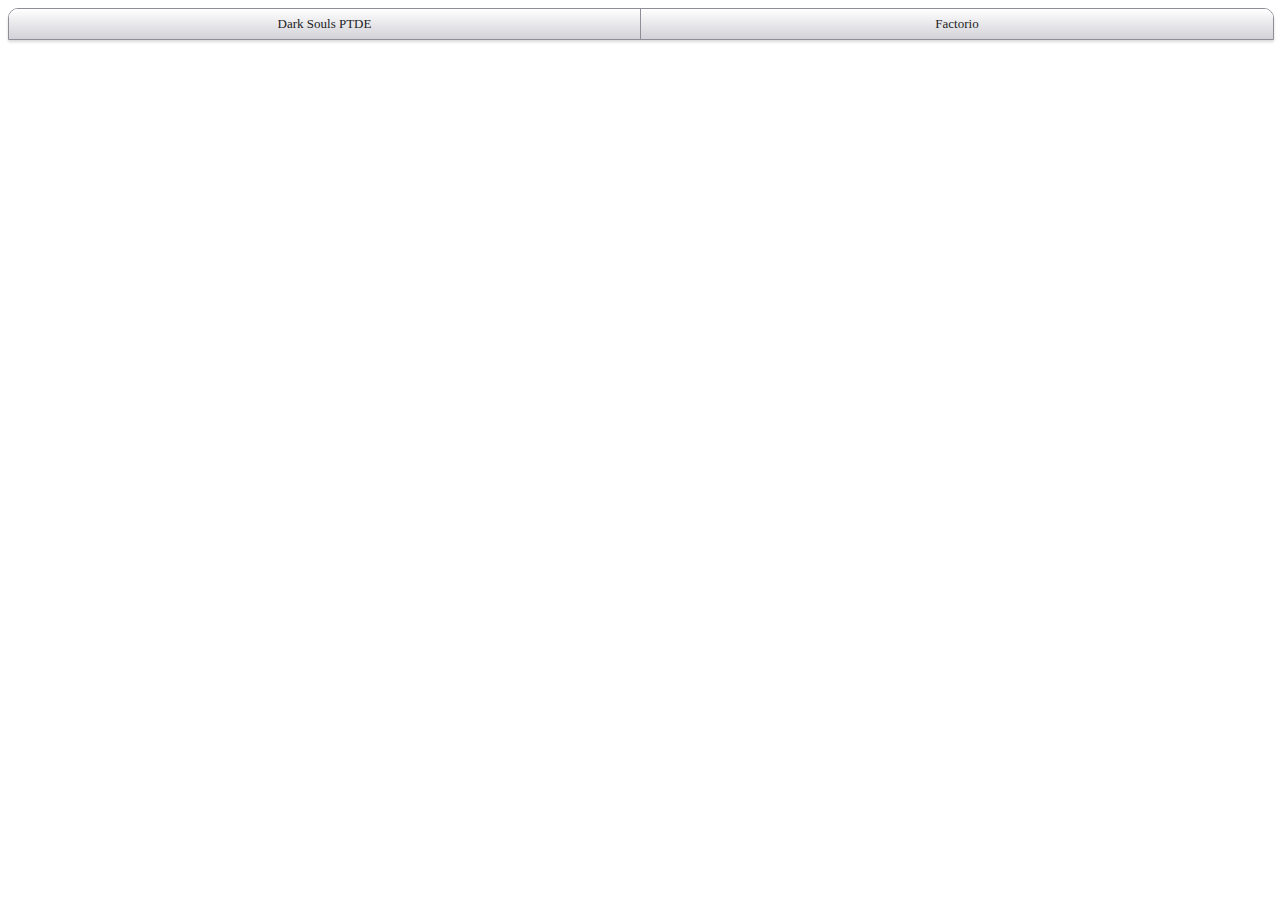
<file: index.html>
<html>
<head>
	<title>DM.com</title>
	<link rel="stylesheet" href="Libraries/JQWidget/css/jqx.base.css" type="text/css"/>
	<link rel="stylesheet" href="Libraries/JQWidget/css/jqwidget-theme-DMSimpleGrey.css" type="text/css"/>

	<script type="text/javascript" src="Libraries/JQuery/js/jquery.min.js"></script>
	<script type="text/javascript" src="Libraries/JQueryUI/js/jquery-ui.min.js"></script>
	<script type="text/javascript" src="Libraries/JQWidget/js/jqxcore.js"></script>

	<script type="text/javascript" src="Libraries/JQWidget/js/jqxnavbar.js"></script>
	<script type="text/javascript" src="Libraries/JQWidget/js/jqxloader.js"></script>

	<link rel="stylesheet" href="css/main.css" type="text/css"/>
	<script type="text/javascript" src="js/main.js"></script>
</head>
<body>
	<div id="navbar">
		<ul>
			<li>Dark Souls PTDE</li>
			<li>Factorio</li>
		</ul>
	</div>
	<iframe id="frame"></iframe>
	<div id="loader"></div>
</body>
</html>
</file>
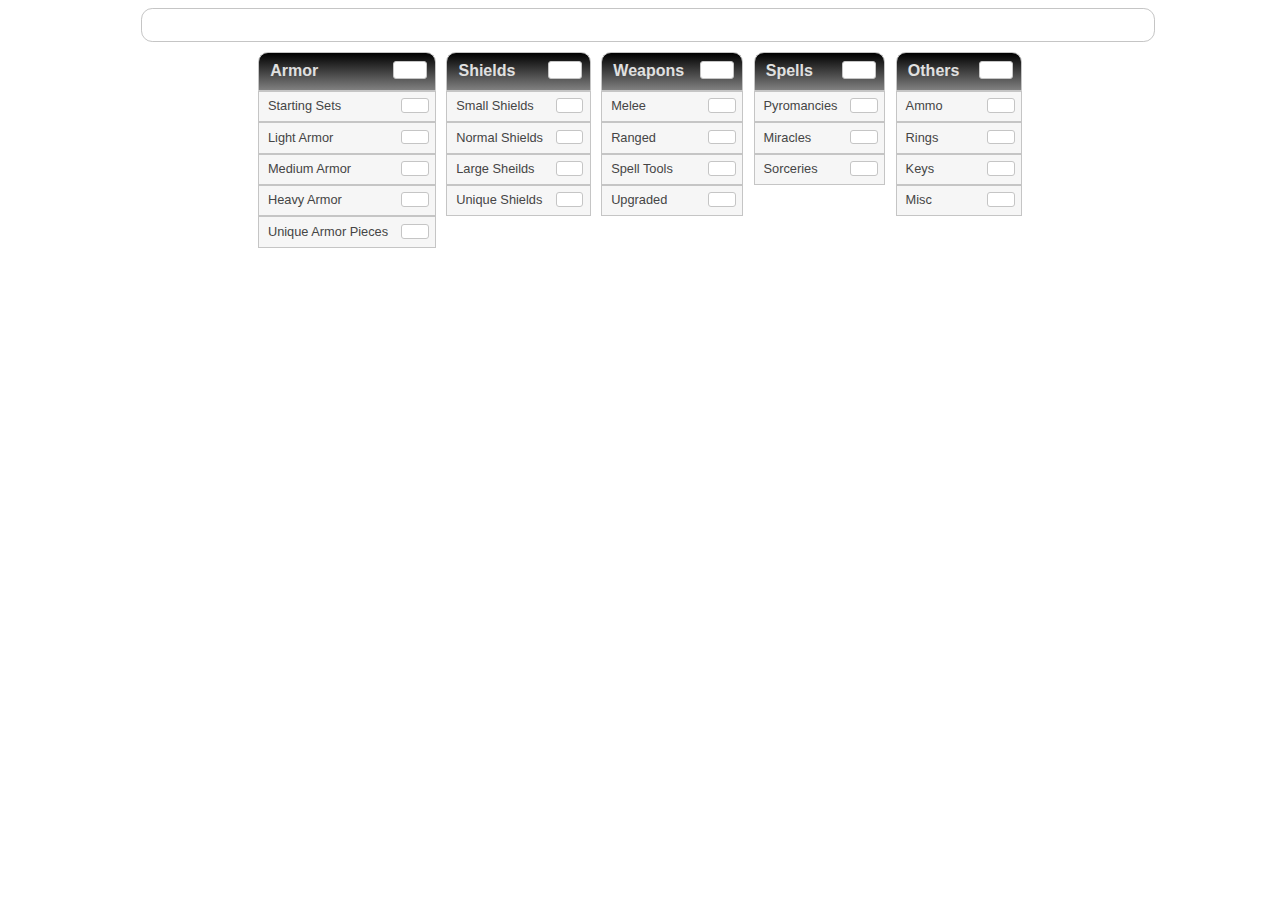
<file: DSPTDE/index.html>
<html>
<head>
	<title>DM.com: Dark Souls PTDE</title>

	<link rel="stylesheet" href="../Libraries/JQueryUI/css/jquery-ui.min.css" type="text/css"/>
	<link rel="stylesheet" href="../Libraries/JSTree/css/default/style.min.css" type="text/css"/>

	<script type="text/javascript" src="../Libraries/JQuery/js/jquery.min.js"></script>
	<script type="text/javascript" src="../Libraries/JQueryUI/js/jquery-ui.min.js"></script>
	<script type="text/javascript" src="../Libraries/JSTree/js/jstree.min.js"></script>

	<link rel="stylesheet" href="css/main.css" type="text/css"/>
	<script type="text/javascript" src="js/main.js"></script>
</head>
<body>
	<div class="progressbar" id="Overall"></div>
	<div>
		<div class="accordion" id="Armor">
			<div class="group top" id="Armor">
				<div class="header">
					<label class="label" id="Armor"></label>
					<div class="progressbar" id="Armor"></div>
				</div>
				<div class="content"></div>
			</div>
			<div class="group" id="StartingSets">
				<div class="header">
					<label class="label" id="StartingSets"></label>
					<div class="progressbar" id="StartingSets"></div>
				</div>
				<div class="content">
					<div class="tree" id="StartingSets"></div>
				</div>
			</div>
			<div class="group" id="LightArmor">
				<div class="header">
					<label class="label" id="LightArmor"></label>
					<div class="progressbar" id="LightArmor"></div>
				</div>
				<div class="content">
					<div class="tree" id="LightArmor"></div>
				</div>
			</div>
			<div class="group" id="MediumArmor">
				<div class="header">
					<label class="label" id="MediumArmor"></label>
					<div class="progressbar" id="MediumArmor"></div>
				</div>
				<div class="content">
					<div class="tree" id="MediumArmor"></div>
				</div>
			</div>
			<div class="group" id="HeavyArmor">
				<div class="header">
					<label class="label" id="HeavyArmor"></label>
					<div class="progressbar" id="HeavyArmor"></div>
				</div>
				<div class="content">
					<div class="tree" id="HeavyArmor"></div>
				</div>
			</div>
			<div class="group" id="UniqueArmorPieces">
				<div class="header">
					<label class="label" id="UniqueArmorPieces"></label>
					<div class="progressbar" id="UniqueArmorPieces"></div>
				</div>
				<div class="content">
					<div class="tree" id="UniqueArmorPieces"></div>
				</div>
			</div>
		</div>
		<div class="accordion" id="Shields">
			<div class="group top" id="Shields">
				<div class="header">
					<label class="label" id="Shields"></label>
					<div class="progressbar" id="Shields"></div>
				</div>
				<div class="content"></div>
			</div>
			<div class="group" id="SmallShields">
				<div class="header">
					<label class="label" id="SmallShields"></label>
					<div class="progressbar" id="SmallShields"></div>
				</div>
				<div class="content">
					<div class="tree" id="SmallShields"></div>
				</div>
			</div>
			<div class="group" id="NormalShields">
				<div class="header">
					<label class="label" id="NormalShields"></label>
					<div class="progressbar" id="NormalShields"></div>
				</div>
				<div class="content">
					<div class="tree" id="NormalShields"></div>
				</div>
			</div>
			<div class="group" id="LargeShields">
				<div class="header">
					<label class="label" id="LargeShields"></label>
					<div class="progressbar" id="LargeShields"></div>
				</div>
				<div class="content">
					<div class="tree" id="LargeShields"></div>
				</div>
			</div>
			<div class="group" id="UniqueShields">
				<div class="header">
					<label class="label" id="UniqueShields"></label>
					<div class="progressbar" id="UniqueShields"></div>
				</div>
				<div class="content">
					<div class="tree" id="UniqueShields"></div>
				</div>
			</div>
		</div>
		<div class="accordion" id="Weapons">
			<div class="group top" id="Weapons">
				<div class="header">
					<label class="label" id="Weapons"></label>
					<div class="progressbar" id="Weapons"></div>
				</div>
				<div class="content"></div>
			</div>
			<div class="group" id="Melee">
				<div class="header">
					<label class="label" id="Melee"></label>
					<div class="progressbar" id="Melee"></div>
				</div>
				<div class="content">
					<div class="tree" id="Melee"></div>
				</div>
			</div>
			<div class="group" id="Ranged">
				<div class="header">
					<label class="label" id="Ranged"></label>
					<div class="progressbar" id="Ranged"></div>
				</div>
				<div class="content">
					<div class="tree" id="Ranged"></div>
				</div>
			</div>
			<div class="group" id="SpellTools">
				<div class="header">
					<label class="label" id="SpellTools"></label>
					<div class="progressbar" id="SpellTools"></div>
				</div>
				<div class="content">
					<div class="tree" id="SpellTools"></div>
				</div>
			</div>
			<div class="group" id="Upgraded">
				<div class="header">
					<label class="label" id="Upgraded"></label>
					<div class="progressbar" id="Upgraded"></div>
				</div>
				<div class="content">
					<div class="tree" id="Upgraded"></div>
				</div>
			</div>
		</div>
		<div class="accordion" id="Spells">
			<div class="group top" id="Spells">
				<div class="header">
					<label class="label" id="Spells"></label>
					<div class="progressbar" id="Spells"></div>
				</div>
				<div class="content"></div>
			</div>
			<div class="group" id="Pyromancies">
				<div class="header">
					<label class="label" id="Pyromancies"></label>
					<div class="progressbar" id="Pyromancies"></div>
				</div>
				<div class="content">
					<div class="tree" id="Pyromancies"></div>
				</div>
			</div>
			<div class="group" id="Miracles">
				<div class="header">
					<label class="label" id="Miracles"></label>
					<div class="progressbar" id="Miracles"></div>
				</div>
				<div class="content">
					<div class="tree" id="Miracles"></div>
				</div>
			</div>
			<div class="group" id="Sorceries">
				<div class="header">
					<label class="label" id="Sorceries"></label>
					<div class="progressbar" id="Sorceries"></div>
				</div>
				<div class="content">
					<div class="tree" id="Sorceries"></div>
				</div>
			</div>
		</div>
		<div class="accordion" id="Others">
			<div class="group top" id="Others">
				<div class="header">
					<label class="label" id="Others"></label>
					<div class="progressbar" id="Others"></div>
				</div>
				<div></div class="content">
			</div>
			<div class="group" id="Ammo">
				<div class="header">
					<label class="label" id="Ammo"></label>
					<div class="progressbar" id="Ammo"></div>
				</div>
				<div class="content">
					<div class="tree" id="Ammo"></div>
				</div>
			</div>
			<div class="group" id="Rings">
				<div class="header">
					<label class="label" id="Rings"></label>
					<div class="progressbar" id="Rings"></div>
				</div>
				<div class="content">
					<div class="tree" id="Rings"></div>
				</div>
			</div>
			<div class="group" id="Keys">
				<div class="header">
					<label class="label" id="Keys"></label>
					<div class="progressbar" id="Keys"></div>
				</div>
				<div class="content">
					<div class="tree" id="Keys"></div>
				</div>
			</div>
			<div class="group" id="Misc">
				<div class="header">
					<label class="label" id="Misc"></label>
					<div class="progressbar" id="Misc"></div>
				</div>
				<div class="content">
					<div class="tree" id="Misc"></div>
				</div>
			</div>
		</div>
	</div>
</body>
</html>
</file>
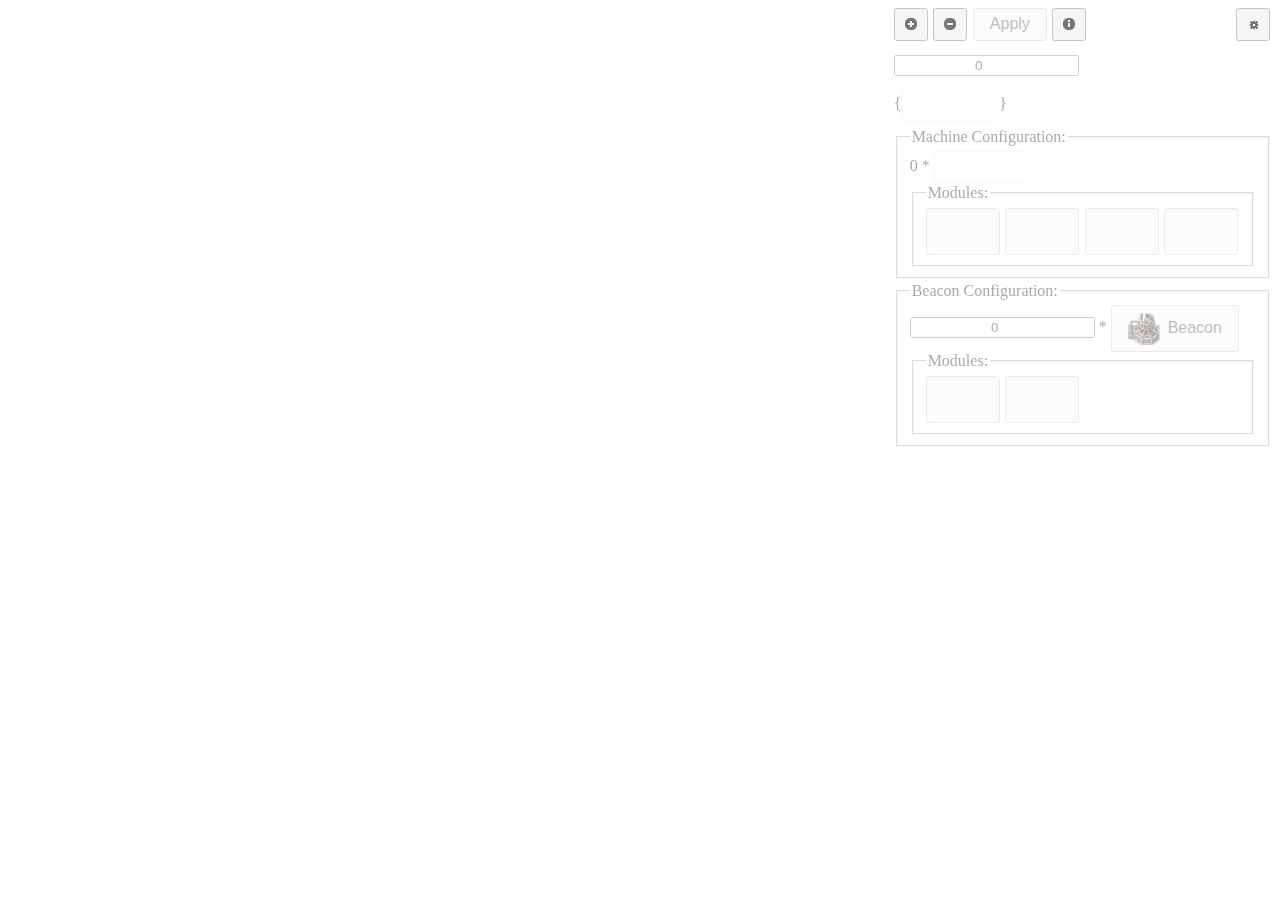
<file: Factorio/index.html>
<html>
<head>
	<title>DM.com: Factorio</title>
	<link rel="stylesheet" href="../Libraries/JQueryUI/css/jquery-ui.min.css" type="text/css"/>
	<link rel="stylesheet" href="../Libraries/JSTree/css/default/style.min.css" type="text/css"/>

	<script type="text/javascript" src="../Libraries/JQuery/js/jquery.min.js"></script>
	<script type="text/javascript" src="../Libraries/JQueryUI/js/jquery-ui.min.js"></script>
	<script type="text/javascript" src="../Libraries/JSTree/js/jstree.min.js"></script>

	<link rel="stylesheet" href="../css/Plugins/Icon.css" type="text/css"/>
	<link rel="stylesheet" href="../css/Plugins/SelectMenu.css" type="text/css"/>
	<link rel="stylesheet" href="../css/Plugins/Spinner.css" type="text/css"/>
	<link rel="stylesheet" href="../css/Plugins/TabbedIconSelect.css" type="text/css"/>
	<script type="text/javascript" src="../js/Plugins/Icon.js"></script>
	<script type="text/javascript" src="../js/Plugins/SelectMenu.js"></script>
	<script type="text/javascript" src="../js/Plugins/Spinner.js"></script>
	<script type="text/javascript" src="../js/Plugins/TabbedIconSelect.js"></script>

	<link rel="stylesheet" href="css/main.css" type="text/css"/>
	<script type="text/javascript" src="js/Factorio.js"></script>
	<script type="text/javascript" src="js/BuildEdit.js"></script>
	<script type="text/javascript" src="js/Toolbar.js"></script>
	<script type="text/javascript" src="js/Dialog.js"></script>
	<script type="text/javascript" src="js/Factory.js"></script>
	<script type="text/javascript" src="js/main.js"></script>
</head>
<body class="flex">
	<div class="dialog" id="Settings" title="Settings">
		<div>Rate Unit: <select id="RateUnit"></select></div>
		<div>Percision: <select id="Percision"></select></div>
		<div>Recipe Difficulty: <select id="RecipeDifficulty"></select></div>
	</div>
	<div class="dialog" id="NewBuild" title="New Build">
		<fieldset>
			<legend>
				<label for="BuildType">Build Type:</label>
				<select id="BuildType"></select>
			</legend>
			<div class="BuildForm ActiveBuildForm" id="itemBuild">
				<div id="Item"><ul class="header"></ul></div>
			</div>
			<div class="BuildForm" id="recipeBuild">
				<div id="Recipe"><ul class="header"></ul></div>
			</div>
		</fieldset>
	</div>
	<div class="dialog" id="Info" title="Info">
		<fieldset>
			<legend>Produce:</legend>
			<div id="Product" class="inline">
			</div>
		</fieldset>
		<fieldset>
			<legend>Consume:</legend>
			<div id="Ingredient" class="inline">
			</div>
		</fieldset>
	</div>
	<div id="Factory">
		<div id="BuildTree"></div>
	</div>

	<div class="flex-column" id="Sidebar">
		<div id="Toolbar">
			<button id="addBuild">New Build</button>
			<button id="rmBuild">Remove Selected Build</button>
			<button id="apply">Apply</button>
			<button id="info">Info</button>
			<button class="float-right" id="settings">change Settings</button>
		</div>
		<div id="BuildEdit">
			<div class="BuildEditTab BuildEditTab-Active" id="itemBuild">
				<div id="Item">
					<input id="Rate">
					<label id="RateUnit"></label>
					<div id="ItemIcon"></div>
				</div>
				{<select id="Recipe"></select>}
				<fieldset id="MachineConfig">
					<legend>Machine Configuration:</legend>
					<label id="MachineCount">0</label> * <select id="Machine"></select>
					<fieldset id="MachineModule">
						<legend>Modules:</legend>
						<select id="Module1"></select>
						<select id="Module2"></select>
						<select id="Module3"></select>
						<select id="Module4"></select>
					</fieldset>
				</fieldset>
				<fieldset id="BeaconConfig">
					<legend>Beacon Configuration:</legend>
					<input id="BeaconCount"> * <select id="Beacon"></select>
					<fieldset id="BeaconModule">
						<legend>Modules:</legend>
						<select id="Module1"></select>
						<select id="Module2"></select>
					</fieldset>
				</fieldset>
			</div>
			<div class="BuildEditTab" id="recipeBuild">
				<div id="Recipe">
					<input id="Count">
					*
					{<div id="RecipeIcon"></div>}
				</div>
				<fieldset id="MachineConfig">
					<legend>Machine Configuration:</legend>
					<select id="Machine"></select>
					<fieldset id="MachineModule">
						<legend>Modules:</legend>
						<select id="Module1"></select>
						<select id="Module2"></select>
						<select id="Module3"></select>
						<select id="Module4"></select>
					</fieldset>
				</fieldset>
				<fieldset id="BeaconConfig">
					<legend>Beacon Configuration:</legend>
					<input id="BeaconCount"> * <select id="Beacon"></select>
					<fieldset id="BeaconModule">
						<legend>Modules:</legend>
						<select id="Module1"></select>
						<select id="Module2"></select>
					</fieldset>
				</fieldset>
			</div>
		</div>
	</div>
</body>
</html>
</file>
<file: Libraries/JQWidget/css/jqx.base.css>
﻿/*Rounded Corners*/
/*top-left rounded Corners*/
.jqx-rc-tl
{
    -moz-border-radius-topleft: 3px;
    -webkit-border-top-left-radius: 3px;
    border-top-left-radius: 3px;
}
/*top-right rounded Corners*/
.jqx-rc-tr
{
    -moz-border-radius-topright: 3px;
    -webkit-border-top-right-radius: 3px;
    border-top-right-radius: 3px;
}
/*bottom-left rounded Corners*/
.jqx-rc-bl
{
    -moz-border-radius-bottomleft: 3px;
    -webkit-border-bottom-left-radius: 3px;
    border-bottom-left-radius: 3px;
}
/*bottom-right rounded Corners*/
.jqx-rc-br
{
    -moz-border-radius-bottomright: 3px;
    -webkit-border-bottom-right-radius: 3px;
    border-bottom-right-radius: 3px;
}
/*top rounded Corners*/
.jqx-rc-t
{
    -moz-border-radius-topleft: 3px;
    -webkit-border-top-left-radius: 3px;
    border-top-left-radius: 3px;
    -moz-border-radius-topright: 3px;
    -webkit-border-top-right-radius: 3px;
    border-top-right-radius: 3px;
}
/*bottom rounded Corners*/
.jqx-rc-b
{
    -moz-border-radius-bottomleft: 3px;
    -webkit-border-bottom-left-radius: 3px;
    border-bottom-left-radius: 3px;
    -moz-border-radius-bottomright: 3px;
    -webkit-border-bottom-right-radius: 3px;
    border-bottom-right-radius: 3px;
}
/*right rounded Corners*/
.jqx-rc-r
{
    -moz-border-radius-topright: 3px;
    -webkit-border-top-right-radius: 3px;
    border-top-right-radius: 3px;
    -moz-border-radius-bottomright: 3px;
    -webkit-border-bottom-right-radius: 3px;
    border-bottom-right-radius: 3px;
}
/*left rounded Corners*/
.jqx-rc-l
{
    -moz-border-radius-topleft: 3px;
    -webkit-border-top-left-radius: 3px;
    border-top-left-radius: 3px;
    -moz-border-radius-bottomleft: 3px;
    -webkit-border-bottom-left-radius: 3px;
    border-bottom-left-radius: 3px;
}
/*all rounded Corners*/
.jqx-rc-all
{
    -moz-border-radius: 3px;
    -webkit-border-radius: 3px;
    border-radius: 3px;
}
/*reset rounded corners*/
.jqx-rc-reset
{
    -moz-border-radius: 0px !important;
    -webkit-border-radius: 0px !important;
    border-radius: 0px !important;
}

/*Reset Style*/
.jqx-reset
{
    padding: 0;
    margin: 0;
    border: none;
    background: transparent;
    outline: none;
    box-sizing: content-box;
}
.jqx-clear {
    align:left; valign:top; left: 0px; top: 0px; -webkit-appearance: none !important; outline: none !important; padding: 0px; margin: 0px;
}
.jqx-popup {
    box-sizing: content-box;
}
.jqx-position-reset {
    position: static !important; 
}
.jqx-border-reset {
    border: none !important;
}
.jqx-overflow-hidden {
    overflow: hidden !important;
}
.jqx-position-relative {
    position: relative !important;
}
.jqx-position-absolute {
    position: absolute !important;
}
.jqx-max-size {
    width: 100% !important;
    height: 100% !important;
}
.jqx-background-reset {
    background: transparent !important;
}
/*Disable browser selection*/
.jqx-disableselect
{
    -webkit-user-select: none;
    -moz-user-select: none;
    user-select: none;
    -ms-user-select:none;
    -webkit-touch-callout:none;
    -webkit-tap-highlight-color: rgba(0,0,0,0);
}
.jqx-enableselect {
    -webkit-user-select: text;
    -moz-user-select: text;
    -ms-user-select:text;
    user-select:all;
}
.jqx-hideborder
{
    border: none !important;
}
.jqx-hidescrollbars
{
    overflow: hidden !important;
}
/*jqxButton, jqxToggleButton, jqxRepeatButton Style*/
.jqx-button{outline: none; border: 1px solid transparent; padding: 3px; text-align: center; vertical-align: central; margin: 0 0 0 0; cursor: default; }
button.jqx-button, input[type=button].jqx-button,  input[type=submit].jqx-button {
    box-sizing: border-box !important; -moz-box-sizing: border-box !important; 
}

.jqx-buttongroup{}
.jqx-group-button-normal {
    vertical-align: middle;
    text-align: center;
}
/*applied to the link button's anchor element.*/
.jqx-link
{
    text-decoration: none;
    color: #111111;
}

/*shows elements.*/
.jqx-visible
{
    display: block;
}
/*hides elements.*/
.jqx-hidden
{
    display: none;
}
.jqx-widget, .jqx-widget-content, .jqx-widget-header, .jqx-fill-state-normal {
    line-height: 1.231;
}
/*jqxGauge Style*/
.jqx-gauge-label, .jqx-gauge-caption
{
    fill: #333333;
    color: #333333;
    font-size: 11px;
    font-family: Verdana;
}
.jqx-knob {
 text-align: center;
}
/*jqxChart Style*/
.jqx-knob-label,
.jqx-chart-axis-text,
.jqx-chart-label-text, 
.jqx-chart-tooltip-text, 
.jqx-chart-legend-text
{
    fill: #333333;
    color: #333333;
    font-size: 11px;
    font-family: Verdana;
}
.jqx-chart-axis-description
{
    fill: #555555;
    color: #555555;
    font-size: 11px;
    font-family: Verdana;
}
.jqx-chart-title-text
{
    fill: #111111;
    color: #111111;
    font-size: 14px;
    font-weight: bold;
    font-family: Verdana;
}
.jqx-chart-title-description
{
    fill: #111111;
    color: #111111;
    font-size: 12px;
    font-weight: normal;
    font-family: Verdana;
}

/*applied to the Grid's element.*/
.jqx-grid
{
    overflow: hidden;
    border-style: solid;
    border-width: 1px;
}
/*applied to the Pager.*/
.jqx-grid-pager
{
    border: none;
    border-top: 1px solid transparent;
}
/*applied to the Top Pager.*/
.jqx-grid-pager-top
{
    border: none;
    border-bottom: 1px solid transparent;
}
.jqx-grid-pager-number{
    padding: 2px 5px;
    text-decoration: none;
    margin: 1px;
    border: 1px solid transparent;
    color: inherit !important;
    *color: expression(this.parentNode.currentStyle['color']) !important;     
    outline: none;
    font-weight: normal !important;
}
.jqx-grid-menu-item-touch {
    padding-top: 6px !important;
    padding-bottom: 6px !important;
}
/*applied to the Grid's bottom-right area between the horizontal and vertical scrollbars.*/
.jqx-grid-bottomright
{
   
}
/*applied to the Grid's header area.*/
.jqx-grid-header 
{
    border-style: solid;
    border-width: 0px 0px 1px 0px;
    overflow: hidden;
    border-color: transparent;
    margin: 0px;
    padding: 0px;
 }
 /*applied to the columns.*/
.jqx-grid-column-header, .jqx-grid-columngroup-header {
    border-style: solid;
    border-width: 0px 1px 0px 0px;
    border-color: transparent;
    white-space: nowrap;
    border-style: solid;
    font-weight: normal;  
    overflow: hidden;
    text-align: left;
    padding: 0px;
    margin: 0px;
 }
.jqx-grid-column-header-rtl, .jqx-grid-columngroup-header-rtl {
    border-width: 0px 0px 0px 1px;
}
.jqx-grid-columngroup-header {
    border-bottom-width: 1px;
    border-left-width: 1px;
}
 /*applied to the column's button.*/
 .jqx-grid-column-menubutton {
    border-style: solid;
    border-width: 0px 0px 0px 1px;
    border-color: transparent;
    background-image: url('images/menubutton.png');
    background-repeat: no-repeat;
    background-position: center;
    cursor: pointer;
 }
.jqx-grid-column-menubutton-rtl {
    border-width: 0px 1px 0px 0px;
}
 /*applied to the column's sort button when the sort order is ascending.*/
 .jqx-grid-column-sortascbutton {
    border: none;
    background-image: url('images/sortascbutton.png');
    background-repeat: no-repeat;
    background-position: center;
    cursor: pointer;
 }
 /*applied to the column's sort button when the sort order is descending.*/
  .jqx-grid-column-sortdescbutton {
    border: none;
    background-image: url('images/sortdescbutton.png');
    background-repeat: no-repeat;
    background-position: center;
    cursor: pointer;
 }
  /*applied to the column's filter button.*/
  .jqx-grid-column-filterbutton
 {
    border: none;
    background-image: url('images/filter.png');
    background-repeat: no-repeat;
    background-position: center;
 }
  /*applied to the column's resize line.*/
 .jqx-grid-column-resizeline {
   border-right: 1px dotted #555; 
 }
 /*applied to the validation popup during cell editing.*/
 .jqx-grid-validation
 {
    background: #df2227 !important;
    color: #fff  !important;
    padding: 4px 8px;
 }
.jqx-grid-validation-label {
    color: #fff !important;
    background: #df2227 !important;
    border: 1px solid #df2227 !important;    
}
  .jqx-grid-validation-arrow-up
 {
    background-image: url('images/red_arrow_up.png');
    background-repeat: no-repeat;
    background-position: center center;
 }
  .jqx-grid-validation-arrow-down
 {
    background-image: url('images/red_arrow_down.png');
    background-repeat: no-repeat;
    background-position: center center;
 }
  /*applied to the column's resize start line.*/
  .jqx-grid-column-resizestartline {
   border-right: 1px solid #444; 
 }
  /*applied to the sort ascending menu item in the Grid's Context Menu*/
 .jqx-grid-sortasc-icon
 {
    background-image: url('images/sortasc.png');
    background-repeat: no-repeat;
    background-position: left center;
    width: 16px;
    height: 16px;
    float: left;
    margin-left: -4px;
    margin-right: 4px;
 }
  /*applied to the sort ascending menu item in the Grid's Context Menu*/
 .jqx-grid-sortdesc-icon
 {
    background-image: url('images/sortdesc.png');
    background-repeat: no-repeat;
    background-position: left center;
    width: 16px;
    height: 16px;
    float: left;
    margin-left: -4px;
    margin-right: 4px;
 }
  /*applied to the grid menu's sort remove item/*/
 .jqx-grid-sortremove-icon
 {
    background-image: url('images/sortremove.png');
    background-repeat: no-repeat;
    background-position: left center;
    width: 16px;
    height: 16px;
    float: left;
    margin-left: -4px;
    margin-right: 4px;
 }
   /*applied to the grouping column's drag and drop item when the drop operation is allowed.*/
 .jqx-grid-drag-icon
 {
    background-image: url('images/drag.png');
    background-repeat: no-repeat;
    background-position: left center;
    width: 16px;
    height: 16px;
 }
   /*applied to the grouping column's drag and drop item when the drop operation is not allowed.*/
 .jqx-grid-dragcancel-icon
 {
    background-image: url('images/dragcancel.png');
    background-repeat: no-repeat;
    background-position: left center;
    width: 16px;
    height: 16px;
 }
 /*applied to the 'group by' menu item.*/
 .jqx-grid-groupby-icon
 {
    background-repeat: no-repeat;
    background-position: left center;
    width: 16px;
    height: 16px;
    float: left;
    margin-left: -4px;
    margin-right: 4px;
 }
/*applied to the column anchor tags.*/
 .jqx-grid-column-header a:link, .jqx-grid-column-header a:visited
 {
    display: block;
    margin: 4px;
    height: 18px;
    line-height: 18px !important;
    color: inherit;
    outline: 0 none;
    text-decoration: none;
    cursor: pointer;
}
.jqx-grid-toolbar a:link, .jqx-grid-toolbar a:visited {
    margin: 4px;
    height: 18px;
    line-height: 18px !important;
    color: inherit;
    outline: 0 none;
    text-decoration: none;
    cursor: pointer;
}
/*applied to the groups header area.*/
 .jqx-grid-groups-header, .jqx-grid-toolbar, .jqx-scheduler-toolbar {
    border-style: solid;
    border-width: 0px 0px 1px 0px;
    border-color: #aaa;
    white-space: nowrap;
    overflow: hidden;
    text-align: left;
    padding: 0px;
    margin: 0px;
 }
/*applied to a grouping row.*/
 .jqx-grid-groups-row {
    font-weight:bold;
    white-space: nowrap;
    text-align: left;
    padding: 0px;
    top: 50%;
    margin-top: -8px;
 }
 /*applied to the row details.*/
 .jqx-grid-groups-row-details {
    font-weight: normal;
 }
 /*applied to a grouping column.*/
 .jqx-grid-group-column 
 {
    border: 1px solid transparent;
    white-space: nowrap;
    border-style: solid;
    font-weight: normal;  
    overflow: hidden;
    text-align: left;
    padding: 0px;
    margin: 0px;
 }
 /*applied to the lines between the group columns.*/
  .jqx-grid-group-column-line
 {
    background: #aaa;
 }
 /*applied to the drop line indicators displayed in the grouping header.*/
  .jqx-grid-group-drag-line
 {
    background: #80be09;
 }
 /*applied to the anchor tags inside a grouping column.*/
 .jqx-grid-group-column  a:link{
    display: block;
    margin: 4px;
    height: 18px;
    line-height: 18px !important;
    outline: 0 none;
    text-decoration: none;
    cursor: pointer;
    color: inherit;
    *color: expression(this.parentNode.currentStyle['color']);     
}
 .jqx-grid-group-column  a:visited{
    color: inherit;
    display: block;
    margin: 4px;
    height: 18px;
    line-height: 18px !important;
    outline: 0 none;
    text-decoration: none;
    cursor: pointer;
     *color: expression(this.parentNode.currentStyle['color']);    
}
/*applied to a grid cell*/
.jqx-grid-cell {
    border-style: solid;
    border-width: 0px 1px 1px 0px;
    margin-right: 1px;
    margin-bottom: 1px;
    border-color: transparent;  
    background: #fff;
    white-space: nowrap;
    font-weight: normal; 
    font-size: inherit;
    overflow: hidden; 
    position: absolute !important; 
    height: 100%; 
 }
.jqx-grid-cell-locked {
    color: #aaa !important;
}
.jqx-grid-cell-left-align {
    overflow: hidden;
    text-overflow: ellipsis;
    padding-bottom: 2px; 
    text-align: left; 
    margin-right: 2px; 
    margin-left: 4px;
}
.jqx-grid-cell-middle-align {
    text-overflow: ellipsis;
    overflow: hidden;
    padding-bottom: 2px; 
    text-align: center;
}
.jqx-grid-cell-right-align {
    overflow: hidden; 
    text-overflow: ellipsis; 
    padding-bottom: 2px; 
    text-align: right; 
    margin-right: 4px; 
    margin-left: 2px;
}

/*applied to a grid cell that is part of a rows group.*/
 .jqx-grid-group-cell{ 
    overflow: hidden; 
    position: absolute !important; 
    height: 100%; 
    background: #fff;
 }
/*applied to the grid cells in the sort column*/
 .jqx-grid-cell-sort {
    background-color: #f0f0f0;
 }

 /*applied to the grid cells in the filter column*/
 .jqx-grid-cell-filter {
    background-color: #e6e6e6;
 }
.jqx-grid-cell-add-new-row {
    background: #fdfcf3 !important;
    color: #000 !important;
}

 /*applied to the grid cells area.*/
.jqx-grid-content {
    border-style: solid;
    border-width: 0px 0px 0px 0px;
    border-color: transparent;
    white-space: nowrap;
    overflow: hidden;
 }
 /*applied to a grid cell that is part of a rows group.*/
.jqx-grid-group-cell, .jqx-grid-empty-cell {
    border-style: solid;
    border-width: 0px 0px 1px 0px;
    white-space: nowrap;
    font-weight: normal;   
 }
.jqx-widget .jqx-grid-cleared-cell, .jqx-grid-cleared-cell {
    border: transparent !important;
}
.jqx-grid-cell-wrap {white-space: normal !important;}

.jqx-tree-grid-indent {
    width: 15px;
    display: inline-block;
    height: 8px;
    overflow: hidden;
    vertical-align: top;
}
.jqx-tree-grid-title {
    text-decoration: none;
    vertical-align: top;
    white-space: nowrap;
    overflow: hidden;
    text-overflow: ellipsis;
}
.jqx-tree-grid-collapse-button, .jqx-tree-grid-expand-button {
    display: inline-block;
    margin-top: 0px;
    margin-right: 0px;
    position: relative;
    width: 15px;
    height: 16px;   
    vertical-align: top;
}
.jqx-tree-grid-checkbox {
   float: none !important; 
   width: 14px;
   height: 14px;
   cursor: pointer;
   margin-right: 2px !important;
   margin-left: 2px !important;
}
.jqx-tree-grid-icon {
   float: none !important; 
   width: 14px;
   height: 14px;
   margin-right: 4px;
}
.jqx-tree-grid-icon-rtl {
   margin-right: 0px;
   margin-left: 4px;
}
.jqx-tree-grid-icon-size {
   width: 14px;
   height: 14px;
   line-height: 16px;
}

.jqx-tree-grid-checkbox-tick {
    width: 100%;
    height: 100%;
}
.jqx-tree-grid-expand-button {
    height: 16px;
    width: 15px;
    vertical-align: top;
}

/*applied to a cell in jqxDataTable*/
.jqx-cell {
    min-height: 23px;
    padding: 6px 4px;
    margin: 0;
    border-collapse: separate;
    border-spacing: 0px;
    overflow: hidden;
    text-overflow: ellipsis;
    border: 1px solid transparent;
    border-top-width: 0px;
    border-left-width: 0px;
    box-sizing: border-box;
    -moz-box-sizing: border-box;
    white-space: normal;
    line-height: 1.231;
}
.jqx-grid-cell-nowrap {white-space: nowrap;}

.jqx-cell-editor {
    padding-left: 4px !important;
    padding-right: 3px !important;
}
.jqx-left-align {
    text-align: left;
}
.jqx-center-align {
    text-align: center;
}
.jqx-right-align {
    text-align: right;
}
.jqx-top-align {
    vertical-align:top;
}
.jqx-bottom-align {
    vertical-align: bottom;
}

.jqx-grid-table .jqx-grid-cell {
    position: static !important;
    zoom: 1 !important;
}
/*applied to the Grid's Table element.*/
.jqx-grid-table {
    font-size: 13px;
    table-layout: fixed;
    margin: 0px;
    padding: 0px;
    border-collapse: separate;
    border-spacing: 0px;
    -webkit-overflow-scrolling: touch;
    outline: none;
    zoom: 1 !important;
    empty-cells: show;
    border-right: 1px solid #aaa;
    line-height: 1.231;
    width: auto;
    border: none;
}
.jqx-grid-table-rtl {
    border-left-width: 1px;
    border-right-width: 0px;
}
.jqx-details table {
   border-collapse: collapse;
   table-layout: fixed;
   border-spacing: 0px;
}

 /*applied to a grid cell that is part of a details row and grouping is enabled.*/
.jqx-grid-group-details-cell {

 }
 /*applied to a grid cell that is part of a details row.*/
.jqx-grid-details-cell {
    border-width: 0px 1px 0px 0px;
 }
  /*applied to a grid cell. Represents the alternating cell background.*/
.jqx-grid-cell-alt {
    background: #f9f9f9;  
 }
/*applied to a sorted and alternating grid cell*/
.jqx-grid-cell-sort-alt {
    background-color: #e5e5e5;
 }/*applied to a sorted and alternating grid cell*/
.jqx-grid-cell-filter-alt {
    background-color: #f0f0f0;
 }
  /*applied to a pinned grid cell.*/
.jqx-grid-cell-pinned {
    background-color: #e5e5e5;
 }
 /*applied to a pinned grid cell. Represents the alternating cell background.*/
.jqx-grid-cell-pinned-alt {
    background-color: #e5e5e5;
 }
 /*applied to a selected grid cell.*/
 .jqx-grid-cell-selected {
    border-left: 0px solid transparent;
 }
 .jqx-cell-rtl {
   border-left-width: 1px;
   border-right-width: 0px;
 }
 .jqx-grid-cell-rtl {
    border-width: 0px 0px 1px 1px;
 }
 .jqx-grid-table .jqx-grid-cell {
   border-width: 0px 0px 1px 1px;
 }
.jqx-grid-table-one-cell {
    border: none;
    border-right-width: 1px;
    border-right-style:solid;
    border-right-color:#aaa;
}

 .jqx-grid-table .jqx-grid-cell:first-child {
    border-left-width: 0px;
 }

  /*applied to the selection area.*/
 .jqx-grid-selectionarea {
    border: 1px solid transparent;
    opacity: 0.5;
    filter: alpha(opacity=50);
 }
 /*applied to a hovered grid cell.*/
 .jqx-grid-cell-hover {
    border-color: transparent;
 }
  /*applied to a grid cell when the grid is empty.*/
 .jqx-grid-empty-cell{ overflow: visible; border-bottom: none;}

 /*applied to the Grid when its loading the data.*/
 .jqx-grid-load
{
    padding-right: 0px;
    background-image: url(images/loader.gif);
    background-position: 50% 50%;
    background-repeat: no-repeat;  
    z-index: 9999;
    display: block;
}
/*applied to a group's collapse button.*/
.jqx-grid-group-collapse
{
    padding-right: 0px;
    background-image: url(images/icon-right.png);
    background-position: 50% 50%;
    background-repeat: no-repeat;
    cursor: pointer;
}
.jqx-grid-group-collapse-rtl
{
    padding-right: 0px;
    background-image: url(images/icon-left.png);
    background-position: 50% 50%;
    background-repeat: no-repeat;
    cursor: pointer;
}
/*applied to a group's expand button.*/
.jqx-grid-group-expand, .jqx-grid-group-expand-rtl
{
    padding-right: 0px;
    background-image: url(images/icon-down.png);
    background-position: 50% 50%;
    background-repeat: no-repeat;
    cursor: pointer;
}
/*jqxProgresBar Style*/
.jqx-progressbar
{
    position: relative;
    overflow: hidden;
    outline: none;
    border: 1px solid transparent;
    height: 2em;
}
/*applied to the progressbar's value element*/
.jqx-progressbar-value
{
    outline: none;
    border: 0px solid transparent;
    height: 100%;
}
/*applied to the progress bar's vertical value element- when the widget's orientation is 'vertical'*/
.jqx-progressbar-value-vertical
{
    outline: none;
    border: 0px solid transparent;
    height: 100%;
    background: transparent;
}
/*applied to the progressbar's text element*/
.jqx-progressbar-text
{
    font-size: 10px;
    border: none;
}
/*applied to the progress bar when the widget is in disabled state*/
.jqx-progressbar-disabled
{
    outline: none;
    border: 1px solid transparent; 
    height: 2em;
}

/*jqxMenu Style*/
.jqx-menu
{
    border: 1px solid transparent;
    float: none;
    margin: 0px;
    height: 100%;
    padding: 0px;
    overflow: hidden;
    text-align: left;
}
.jqx-menu-dropdown-column
{
    float: left;
}
/*applied to the menu when it is horizontal. Sets the menu's background*/
.jqx-menu-horizontal
{
    margin: 0px;
    padding: 0px;
    overflow: hidden;
    text-align: center;
}
/*applied to the menu when it is vertical. Sets the menu's background*/
.jqx-menu-vertical
{
    text-align: left;
}
/*applied to the sub menu. Sets the sub menu's background*/
.jqx-menu-dropdown
{
    left: 100%;
    margin: 0px;
    padding: 0px;
    right: 0;
    overflow: hidden;
    display: none;
    float: none;
    width: 150px;
    border-style: solid;
    border-width: 1px;
    text-align: left;
    padding: 2px;
}
/*applied to the sub menu's ul elements.*/
.jqx-menu-dropdown ul
{
    left: 100%;
    margin: 0px;
    padding: 0px;
    right: 0;
    overflow: hidden;
    border: none;
}
/*applied to the menu's ul elements.*/
.jqx-menu ul
{
    left: 100%;
    margin: 0px;
    padding: 2px;
    right: 0;
    overflow: hidden;
    background-color: transparent;
    border: none;
}
/*applied to the menu's li elements.*/
.jqx-menu li, .jqx-menu-dropdown li
{
    line-height: 1.3 !important;
}
/*applied to the top level menu items.*/
.jqx-menu-item-top
{
    border: 1px solid transparent;
    text-indent: 0;
    list-style: none;
    padding: 4px 8px 4px 8px;
    left: 100%;
    overflow: hidden;
    color: inherit;
    right: 0;
    margin: 0px 1px 0px 1px;
    cursor: pointer;
}
/*applied to the sub menu items.*/
.jqx-menu-item
{
    border: 1px solid transparent;
    text-indent: 0;
    list-style: none;
    padding: 4px 8px 4px 8px;
    margin: 1px;
    float: none;
    overflow: hidden;
    left: 100%;
    color: inherit;
    right: 0;
    text-align: left;
    cursor: pointer;
    *color: expression(this.parentNode.currentStyle['color']);     
}
/*applied to a sub menu item when the mouse is over the item.*/
.jqx-menu-item-hover
{
    color: inherit;
    right: 0;
    list-style: none;
    margin: 1px;
    left: 100%;
    padding: 4px 8px 4px 8px;
    text-align: left;
    cursor: pointer;
    *color: expression(this.parentNode.currentStyle['color']);     
}
/*applied to a top-level menu item when the mouse is over it.*/
.jqx-menu-item-top-hover
{
    color: inherit;
    right: 0;
    list-style: none;
    margin: 0px 1px 0px 1px;
    left: 100%;
    padding: 4px 8px 4px 8px;
    top: 50%;
    cursor: pointer;
    *color: expression(this.parentNode.currentStyle['color']);     
}
/*applied to a sub menu item when its sub menu is opened.*/
.jqx-menu-item-selected
{
    right: 0;
    list-style: none;
    margin: 1px;
    left: 100%;
    padding: 4px 8px 4px 8px;
    text-align: left;
    cursor: pointer;
    *color: expression(this.parentNode.currentStyle['color']);     
}
/*applied to a disabled sub menu item.*/
.jqx-menu-item-disabled
{

}
/*applied to a top-level menu item when its sub menu is opened.*/
.jqx-menu-item-top-selected
{
    right: 0;
    list-style: none;
    margin: 0px 1px 0px 1px;
    left: 100%;
    padding: 4px 8px 4px 8px;
    cursor: pointer;
}
/*applied to the menu separator items.*/
.jqx-menu-item-separator
{
    text-indent: 0;
    background-color: #ddd;
    border: none;
    list-style: none;
    height: 1px;
    line-height:0 !important;
    padding: 0px;
    margin: 1px 2px 1px 2px;
    float: none;
    overflow: hidden;
    left: 100%;
    color: inherit;
    right: 0;
    font-size: 1px;
}
/*applied to a sub menu item when it has sub menu items. Displays right arrow icon.*/
.jqx-menu-item-arrow-right
{
    background-image: url(images/icon-right.png);
}
/*applied to a sub menu item when it has sub menu items. Displays down arrow icon.*/
.jqx-menu-item-arrow-down
{
    background-image: url(images/icon-down.png);
}
/*applied to a sub menu item when it has sub menu items. Displays up arrow icon.*/
.jqx-menu-item-arrow-up
{
    background-image: url(images/icon-up.png);
}
.jqx-menu-minimized {
    position: relative;
}
.jqx-menu-title {
    position: relative;
    float: right;
    margin-top: 4px;
    padding-top: 4px;
    padding-right: 20px;
}
.jqx-menu-minimized-button
{
    background-image: url('images/icon-menu-minimized.png');
    background-repeat: no-repeat;
    background-position: left center;
    height: 24px;
    width: 24px;
    padding: 0px;
    margin-left: 7px;
    margin-top: 4px;
    float : left;
}
.jqx-menu-ul-minimized {
    display: block!important;
    width: auto !important;
}
.jqx-menu-ul-minimized ul {
    margin-top: 0px;
    margin-bottom: 0px;
    padding-top: 0px;
    padding-bottom: 0px;
    -webkit-box-shadow: none !important;
    -moz-box-shadow   : none !important;
    -o-box-shadow     : none !important;
    box-shadow        : none !important;
}
.jqx-menu-minimized li:last-child {
    padding-bottom: 0px;
    margin: 0px;
}
.jqx-menu-item-arrow-right, .jqx-menu-item-arrow-down, .jqx-menu-item-arrow-up, .jqx-menu-item-arrow-right {
    background-position: 100% 50%;
    background-repeat: no-repeat;
    padding-right: 0px;
    margin-right: -8px;
    width: 17px;
    height: 15px;
}
/*applied to a sub menu item when it has sub menu items. Displays left arrow icon.*/
.jqx-menu-item-arrow-left
{
    padding-right: 0px;
    padding-left: 5px;
    width: 17px;
    height: 15px;
    background-image: url(images/icon-left.png);
    background-position: 0 50%;
    background-repeat: no-repeat;
}
/*applied to a sub menu item when it has sub menu items and its sub menu is opened. Displays right arrow icon.*/
.jqx-menu-item-arrow-right-selected
{
    background-image: url(images/icon-right.png);
}
/*applied to a sub menu item when it has sub menu items and its sub menu is opened. Displays down arrow icon.*/
.jqx-menu-item-arrow-down-selected
{
    background-image: url(images/icon-down.png);
}
/*applied to a sub menu item when it has sub menu items and its sub menu is opened. Displays up arrow icon.*/
.jqx-menu-item-arrow-up-selected
{
    background-image: url(images/icon-up.png);
}
.jqx-menu-item-arrow-right-selected, .jqx-menu-item-arrow-up-selected, .jqx-menu-item-arrow-down-selected, .jqx-menu-item-arrow-top-right {
    padding-right: 0px;
    margin-right: -8px;
    width: 17px;
    height: 15px;
    background-position: 100% 50%;
    background-repeat: no-repeat;
}
/*applied to a top-level menu item when it has sub menu items. Displays right arrow icon.*/
.jqx-menu-item-arrow-top-right
{
    background-image: url(images/icon-right.png);
}
/*applied to a sub menu item when it has sub menu items and its sub menu is opened. Displays left arrow icon.*/
.jqx-menu-item-arrow-left-selected
{
    background-image: url(images/icon-left.png);
}
/*applied to a top-level menu item when it has sub menu items. Displays left arrow icon.*/
.jqx-menu-item-arrow-top-left
{
    background-image: url(images/icon-left.png);
}
.jqx-menu-item-arrow-left-selected, .jqx-menu-item-arrow-top-left {
    background-position: 0 50%;
    background-repeat: no-repeat;
    padding-right: 0px;
    padding-left: 5px;
    width: 17px;
    height: 15px;
}
/*applied to the anchor elements*/
.jqx-menu-item a:link, .jqx-menu-item a:visited, .jqx-menu-item a:hover, .jqx-menu-item-top a:link, .jqx-menu-item-top a:visited, .jqx-menu-item-top a:hover
{
    text-decoration: none;
    color: inherit;
    outline: none;
    background-color: transparent;
    *color: expression(this.parentNode.currentStyle['color']);     
}

/*applied to the menu widget when it is disabled.*/
.jqx-menu-disabled
{
    cursor: default;
}
/*applied to the anchor elements of all disabled menu items.*/
.jqx-menu-disabled a:link
{
    cursor: default;
    text-decoration: none;
}
.jqx-menu-disabled a:visited
{
    cursor: default;
    text-decoration: none;
}
.jqx-menu-disabled a:hover
{
    cursor: default;
}
.jqx-menu-dropdown
{
    right: -1px;
}

/*jqxtree Style*/
.jqx-tree
{
    left: 100%;
    right: 0;
    float: none;
    margin: 0px;
    border-style: solid;
    border-width: 1px;
    padding: 0px;
    overflow: hidden;
    text-align: left;
    outline: none;
    white-space: nowrap;
    line-height: 14px !important;
}
/*applied to the jqxTree root UL element.*/
.jqx-tree-dropdown-root
{
    left: 100%;
    padding: 0px 5px 0px 5px;
    right: 0;
    display: block;
    float: none;
    background-color: transparent;
    border-style: solid;
    border-width: 0px;
    border-color: #fff;
    text-align: left;
    outline: none;
    white-space: nowrap;
    margin: 0px;
}
.jqx-tree-dropdown-root-rtl {
    padding: 0px 5px 0px 0px;
    text-align: right;
    float: right;
    margin: 0px;
}

/*applied to the jqxTree UL elements.*/
.jqx-tree-dropdown
{
    left: 100%;
    margin: 0px;
    padding: 0px 0px 0px 10px;
    right: 0;
     display: block;
    float: none;
    background-color: transparent;
    border-style: solid;
    border-width: 0px;
    border-color: transparent;
    text-align: left;
    outline: none;
}
.jqx-tree-dropdown-rtl {
   padding: 3px 0px 0px 0px;
   text-align: right;
}

/*applied to a tree item.*/
.jqx-tree-item
{
    border: 1px solid transparent;
    text-indent: 0;
    list-style: none;
    padding: 3px;
    margin: 0px;
    float: none;
    overflow: hidden;
    left: 100%;
    right: 0;
    text-align: left;
    cursor: default;
    text-decoration: none;
}
/*applied to the jqxTree LI elements.*/
.jqx-tree-item-li
{
    text-indent: 0;
    background-color: transparent;
    border: 0px solid transparent;
    list-style: none;
    left: 100%; 
    right: 0;
    text-align: left;
    outline: none;
    margin: 0px;
    margin-top: 1px;
    padding: 0px;
}
/*applied to the last LI elements in an UL element.*/
.jqx-tree-item-u-last
{
    margin: 0px 0px 0px 0px;
}
/*applied to a tree item when the mouse is over the item.*/
.jqx-tree-item-hover
{
    color: inherit;
    right: 0;
    padding: 3px;
    margin: 0px;
    list-style: none;
    left: 100%;
    cursor: pointer;
    text-decoration: none;
}
/*applied to a tree item when the item is selected.*/
.jqx-tree-item-selected
{
    color: inherit;
    right: 0;
    padding: 3px;
    margin: 0px;
    list-style: none;
    left: 100%;
    cursor: pointer;
    text-decoration: none;
}
.jqx-tree-item-rtl {
    text-align: right;
}
.jqx-tree-item-li-rtl {
    text-align: right;
}
/*applied to the anchor element of a tree item.*/
.jqx-tree-item a:link, .jqx-tree-item a:visited
{
    text-indent: 0;
    background-color: transparent;
    border: 0px solid transparent;
    list-style: none;
    padding: 0px;
    margin: 0px;
    float: none;
    overflow: hidden;
    left: 100%;
    color: inherit;
    right: 0;
    text-align: left;
    cursor: pointer;
    text-decoration: none;
    outline: none;
}
.jqx-tree-item-selected, .jqx-tree-item-hover a:hover
{
    color: inherit;
}
.jqx-tree-item-selected, .jqx-tree-item-hover a:visited
{
    color: inherit;
}

/*applied to a tree item when the item is disabled.*/
.jqx-tree-item-disabled
{

}
/*applied to a tree item when it has sub items and is collapsed. Displays an arrow icon next to the item.*/
.jqx-tree-item-arrow-collapse, .jqx-tree-item-arrow-collapse-hover
{
    padding-right: 0px;
    width: 17px;
    height: 17px;
    background-image: url(images/icon-right.png);
    background-position: 100% 50%;
    background-repeat: no-repeat;
    cursor: pointer;
}
.jqx-tree-item-arrow-collapse-rtl, .jqx-tree-item-arrow-collapse-hover-rtl {
    background-image: url(images/icon-left.png);
}

/*applied to a tree item when it has sub items and is expanded. Displays an arrow icon next to the item.*/
.jqx-tree-item-arrow-expand, .jqx-tree-item-arrow-expand-hover
{
    padding-right: 0px;
    width: 17px;
    height: 17px;
    background-image: url(images/icon-down.png);
    background-position: 100% 50%;
    background-repeat: no-repeat;
    cursor: pointer;
}
/*applied to the tree when it is disabled.*/
.jqx-tree-disabled
{
    cursor: default;
}
/*applied to the anchor elements in a tree when it is disabled.*/
.jqx-tree-disabled a:link
{
    cursor: default;
    text-decoration: none;
}
.jqx-tree-disabled a:visited
{
    cursor: default;
    text-decoration: none;
}
.jqx-tree-disabled a:hover
{
    cursor: default;
}


/*jqxTabs*/
.jqx-tabs
{
    outline: none;
    margin: 0 0 0 0;
    padding: 0px;
    overflow: hidden;
    background: transparent;
    border: 1px solid transparent;
}
/*applied to the tab close button.*/
.jqx-tabs-close-button
{
    outline: none;
    background-image: url(images/close.png);
    cursor: pointer;
    margin: 0 0 0 0;
    padding: 0 0 0 0;
    position: relative;
    left: 5px;
}
/*applied to the tab close button when the tab is selected.*/
.jqx-tabs-close-button-selected
{
    outline: none;
    background-image: url(images/close.png);
    cursor: pointer;
    margin: 0 0 0 0;
    padding: 0 0 0 0;
}
/*applied to the tab close button when the mouse is over the tab.*/
.jqx-tabs-close-button-hover
{
    outline: none;
    background-image: url(images/close.png);
    cursor: pointer;
    margin: 0 0 0 0;
    padding: 0 0 0 0;
}
.jqx-tabs-close-button, .jqx-tabs-close-button-selected, .jqx-tabs-close-button-hover{background-repeat:no-repeat;  background-position:center;}
/*applied to the tab's left scroll arrow.*/
.jqx-tabs-arrow-left
{
    outline: none;
    position: relative;
    z-index: 15;
    float: left;
    cursor: pointer;
    margin: 0 0 0 0;
    padding: 0 0 0 0;
    background-image: url('images/icon-left.png');
    background-repeat: no-repeat;
    background-position: center;
}
/*applied to the tab's right scroll arrow.*/
.jqx-tabs-arrow-right
{
    outline: none;
    position: relative;
    z-index: 15;
    background-image: url('images/icon-right.png');
    background-repeat: no-repeat;
    background-position: center;
    float: left;
    cursor: pointer;
    margin: 0 0 0 0;
    padding: 0 0 0 0;
}
.jqx-tabs-arrow-background
{
    background: #eeeeee;
}
/*applied to the tab's title.*/
.jqx-tabs-title
{
    outline: none;
    display: block;
    cursor: pointer;
    white-space: nowrap;
    left: 100%;
    right: 0;
    text-indent: 0px;
    list-style: none;
    border: 1px solid transparent;
    margin: 0px 2px 0px 0px;
    overflow: hidden;
    z-index: 1;
    padding-left: 13px;
    padding-right: 13px;
    padding-bottom: 5px;
    padding-top: 5px;
    background: transparent;
    height: auto;
    position: relative; 
}
.jqx-tabs-title-bottom
{
}
.jqx-tabs-title a:link
{
    color: inherit;
    *color: expression(this.parentNode.currentStyle['color']);    
    text-decoration: none;
}
.jqx-tabs-title a:hover
{
    color: inherit;
    *color: expression(this.parentNode.currentStyle['color']);
    text-decoration: none;
}
.jqx-tabs-title a:active
{
    color: inherit;
    *color: expression(this.parentNode.currentStyle['color']);
    text-decoration: none;
}
.jqx-tabs-title a:visited
{
    color: inherit;
    *color: expression(this.parentNode.currentStyle['color']);
    text-decoration: none;
}
/*applied to the tab's title when the tab is selected and the jqxTab's position property is set to 'top' .*/
.jqx-tabs-title-selected-top
{
    z-index: 99;
    outline: none;
    border-top: 1px solid transparent;
    border-left: 1px solid transparent;
    border-right: 1px solid transparent;
    border-bottom: 1px solid #fff;
    background-color: #fff;
    padding-bottom: 7px;
}
/*applied to the tab's title when the tab is selected and the jqxTab's position property is set to 'bottom' .*/
.jqx-tabs-title-selected-bottom
{
    outline: none;
    border-top: 1px solid #fff;
    border-left: 1px solid transparent;
    border-right: 1px solid transparent;
    border-bottom: 1px solid transparent;
    padding-top: 7px;
    padding-bottom: 5px;
    margin-top: -2px;
    background-color: #fff;
}
/*applied to the tab's title when the tab is hovered and the jqxTab's position property is set to 'top' .*/
.jqx-tabs-title-hover-top
{
    outline: none;
    border: 1px solid transparent;    
    padding-bottom: 5px;
}
/*applied to the tab's title when the tab is hovered and the jqxTab's position property is set to 'bottom' .*/
.jqx-tabs-title-hover-bottom
{
    outline: none;
    border: 1px solid transparent;
    padding-top: 5px;
}
/*applied to the tab's title when the tab is disabled.*/
.jqx-tabs-title-disable
{
 
}
/*applied to the tab's header.*/
.jqx-tabs-header
{
    padding-left: 0px;
    padding-right: 0px;
    padding-top: 3px;
    padding-bottom: 1px;
    margin: 0px;
    border-top: 0px solid transparent;
    border-left: 0px solid transparent;
    border-right: 0px solid transparent;
    border-bottom: 1px solid #aaa;
    background: #eeeeee;
}
/*applied to the tab's header when the position is bottom.*/
.jqx-tabs-header-bottom
{
    padding-top: 1px;
    padding-bottom: 3px;
    border-top: 0px solid #aaa;
    border-left: 0px solid transparent;
    border-right: 0px solid transparent;
    border-bottom: 1px solid transparent;
}
/*applied to the tab's header when the tab is collapsed.*/
.jqx-tabs-header-collapsed
{
    border: 1px solid #aaa;
}
/*applied to the tab's header when the position is bottom and tab is collapsed.*/
.jqx-tabs-header-collapsed-bottom
{
    border: 1px solid #aaa;
}
.jqx-tabs-collapsed
{
    border: 0px solid transparent;
}
.jqx-tabs-collapsed-bottom
{
    border: 0px solid transparent;
}
/*applied to the tab's selection tracker container element.*/
.jqx-tabs-selection-tracker-container
{
    outline: none;
    position: relative;
    text-indent: 0px;
    margin: 0 0 0 0;
    padding: 0 0 0 0;
    width: 100%;
    background: transparent;
    height: 0px;
}
/*applied to the tab's selection tracker when the jqxTab's position property is set to 'top'.*/
.jqx-tabs-selection-tracker-top
{
    border-top: 1px solid transparent;
    border-left: 1px solid transparent;
    border-right: 1px solid transparent;
    padding-bottom: 2px;
    background-color: #fff;
    outline: none;
    position: absolute;
    z-index: 10;
}
/*applied to the tab's selection tracker when the jqxTab's position property is set to 'bottom'.*/
.jqx-tabs-selection-tracker-bottom
{
    border-left: 1px solid transparent;
    border-right: 1px solid transparent;
    border-bottom: 1px solid transparent;
    background-color: #fff;
    outline: none;
    position: absolute;
    z-index: 10;
    margin-top: -1px;
    padding-bottom: 2px;
}
/*applied to the tab's content element which represents a DIV element.*/
.jqx-tabs-content
{
    outline: none;
    border-bottom: 0px solid transparent;
    border-left: 0px solid transparent;
    border-right: 0px solid transparent;
    border-top: 0px solid transparent;
    text-align: left;
    clear: both;
}
.jqx-tabs-content-element
{
    height: 100%;
    overflow: auto;
}

/*jqxCheckBox*/
.jqx-checkbox
{
    overflow:hidden;
    text-align: left;
    border: none;
    outline: none;
    margin: 0 0 0 0;
    white-space: nowrap;
    text-overflow: ellipsis;
}
/*applied to the check box.*/
.jqx-checkbox-default
{
    text-align: left;
    float: left;
    padding: 0px;
    border: 1px solid transparent;
    outline: none;
    margin: 0px 3px 0px 3px;
}
/*applied to the check box when the mouse cursor is over it.*/
.jqx-checkbox-hover
{
    cursor: pointer;
    float: left;
    padding: 0px;
    border: 1px solid transparent;
    outline: none;
    margin: 0px 3px 0px 3px;
}
/*applied to the widget when it is disabled.*/
.jqx-checkbox-disabled
{
    cursor: default;
    background: transparent;
    padding: 0px;
    border: none;
    outline: none;
    margin: 0px 0px 0px 0px;
}
/*applied to the check box when the widget is disabled.*/
.jqx-checkbox-disabled-box
{
    float: left;
    padding: 0px;
    border: 1px solid transparent;
    outline: none;
    margin: 0px 3px 0px 3px;
}
/*applied to the check box when it is checked. Displays a check icon.*/
.jqx-checkbox-check-checked
{
    float: left;
    background: transparent url(images/check_black.png) center center no-repeat;
    padding: 0px;
    border: none;
    outline: none;
    margin: 0 0 0 0;
}
/*applied to the check box when the widget is disabled. Displays a disabled check icon.*/
.jqx-checkbox-check-disabled
{
    float: left;
    background: transparent url(images/check_disabled.png) center center no-repeat;
    padding: 0px;
    border: none;
    outline: none;
    margin: 0 0 0 0;
}
/*applied to the check box when its state is indeterminate.*/
.jqx-checkbox-check-indeterminate
{
    float: left;
    background: transparent url(images/check_indeterminate_black.png) center center no-repeat;
    padding: 0px;
    border: none;
    outline: none;
    margin: 0 0 0 0;
}
/*applied to the check box when its state is indeterminate and it is disabled.*/
.jqx-checkbox-check-indeterminate-disabled
{
    float: left;
    background: transparent url(images/check_indeterminate_disabled.png) center center no-repeat;
    padding: 0px;
    border: none;
    outline: none;
    margin: 0 0 0 0;
}
/*applied to the check box when its in rtl mode.*/
.jqx-checkbox-rtl {
    float: right;
}
/*jqxRadioButton*/
.jqx-radiobutton
{
    overflow:hidden;
    text-overflow: ellipsis;
    border: none;
    outline: none;
    margin: 0 0 0 0;
    white-space: nowrap;
}
/*applied to the radio button.*/
.jqx-radiobutton-default
{
    cursor: pointer;
    float: left;
    background: transparent url(images/roundbg_classic_normal.png) left center scroll repeat-x;
    padding: 0px;
    border: 1px solid transparent;
    outline: none;
    margin: 1px 3px 0px 3px;
    -moz-border-radius: 100%;
    -webkit-border-radius: 100%;
    border-radius: 100%;
}
/*applied to the radio button when the mouse is over it.*/
.jqx-radiobutton-hover
{
    cursor: pointer;
    float: left;
    background: transparent;
    padding: 0px;
    border: 1px solid transparent;
    outline: none;
    margin: 1px 3px 0px 3px;
    -moz-border-radius: 100%;
    -webkit-border-radius: 100%;
    border-radius: 100%;
}
/*applied to the radio button when it is disabled.*/
.jqx-radiobutton-disabled
{
    cursor: default;
}
/*applied to the radio button's radio icon when it is disabled.*/
.jqx-radiobutton-disabled-box
{
}
/*applied to the radio button when it is checked.*/
.jqx-radiobutton-check-checked
{
    float: left;
    background: transparent url(images/roundbg_check_black.png) left top no-repeat;
    padding: 0px;
    border: 1px solid transparent;
    outline: none;
    margin: 0 0 0 0;
    -moz-border-radius: 100%;
    -webkit-border-radius: 100%;
    border-radius: 100%;
    width: 7px; 
    height: 7px;
    margin-left: 2px;
    margin-top: 2px;
}
/*applied to the radio button when it is checked and disabled.*/
.jqx-radiobutton-check-disabled
{
}
/*applied to the radio button when it is in indeterminate state.*/
.jqx-radiobutton-check-indeterminate
{
    float: left;
    background: transparent url(images/roundbg_check_indeterminate.png) left top no-repeat;
    padding: 0px;
    border: none;
    outline: none;
    margin: 0 0 0 0;
    -moz-border-radius: 100%;
    -webkit-border-radius: 100%;
    border-radius: 100%; 
    width: 6px; 
    height: 6px;
    margin-left: 2px;
    margin-top: 2px;  
}
/*applied to the radio button when it is in indeterminate state and disabled.*/
.jqx-radiobutton-check-indeterminate-disabled
{
}
/*applied to the radio button when its in rtl mode.*/
.jqx-radiobutton-rtl {
    float: right;
}

/*jqxRating*/
.jqx-rating
{
    margin: 0px;
    padding: 0px;
    outline: none;
    overflow: hidden;
}
.jqx-rating-image
{
    border-width: 0px;
}
.jqx-rating-image-default
{
    margin: 0px;
    padding: 0px;
    outline: none;    
    background-color: transparent;
    background-repeat: no-repeat;
    cursor: pointer;
    background-image: url(images/star.png);
    overflow: hidden;
}
/*applied to the rating when it is hovered.*/
.jqx-rating-image-hover
{
    background-color: transparent;
    padding: 0px;
    background-repeat: no-repeat;
    cursor: pointer;
    background-image: url(images/star_hover.png);
    overflow: hidden;
}
/*applied to the rating when it is disabled.*/
.jqx-rating-image-backward
{
    background-color: transparent;
    padding: 0px;
    background-repeat: no-repeat;
    cursor: pointer;
    background-image: url(images/star_disabled.png);
    overflow: hidden;
}
/*jqxCalendar Style*/
.jqx-calendar
{
    border: 1px solid transparent;
    -webkit-appearance: none;
    overflow: hidden;
    outline: none;
    padding: 0px;
    margin: 0 0 0 0;
    cursor: default;
    border-collapse: separate;
}
.jqx-calendar td {
    padding-top: 0px;
    padding-bottom: 0px;
    border-collapse: separate;
    border-spacing: 1px;
    font-size: 13px;
    line-height: 1.231;
}
.jqx-calendar table {
    margin: 0px;
    padding: 0px;
    border-collapse: separate;
    border-spacing: 1px;
    font-size: 13px;
    line-height: 1.231;
}
/*applied to the calendar's row header. This header displays the week numbers.*/
.jqx-calendar-row-header
{
    outline: none;
    border: 0px solid #f2f2f2;
    padding: 0;
    margin: 0 0 0 0;
    cursor: default;
}
/*applied to the calendar's column. This header displays the day names.*/
.jqx-calendar-column-header
{
    outline: none;
    text-align: right;
    padding: 3px;
    border-top: none;
    border-bottom: 1px solid transparent;
    border-left: none;
    border-right: none;
    margin: 0 0 0 0;
    cursor: default;
}
/*applied to the calendar's top-left header. This header is displayed before the day names and above the week numbers.*/
.jqx-calendar-top-left-header
{
    outline: none;
    border: 0px solid #f2f2f2;
    margin: 0 0 0 0;
    cursor: default;
}
/*applied to the calendar's navigation buttons.*/
.jqx-calendar-title-navigation
{
    cursor: pointer;
    background-color: transparent; 
    margin: 0; 
    padding: 0; 
    border: none; 
    width: 25px;
    height: 25px;
}
/*applied to the month table*/
.jqx-calendar-month
{
    margin: 0; padding: 0;
    border: none;
    width: 100%; 
}
/*applied to the calendar's title content.*/
.jqx-calendar-title-content
{
    cursor: pointer;
    text-align: center;
}
/*applied to the calendar's navigation title.*/
.jqx-calendar-title-header
{
    border-left: none;
    border-top: none;
    border-right: none;
    border-bottom-width: 1px;
    border-bottom-style: solid;
    margin: 0 0 0 0;
}
.jqx-calendar-title-header td {
    padding-left: 0px;
    padding-right: 0px;
    border: none;
}
/*applied to the calendar's navigation title when the calendar is disabled.*/
.jqx-calendar-title-header-disabled
{   
    border-bottom-width: 1px;
    border-bottom-style:solid; 
    margin: 0 0 0 0;    
    border-left: 0px solid transparent;
    border-right: 0px solid transparent;
    border-top: 0px solid transparent;    
    
}
/*applied to a calendar cell.*/
.jqx-calendar-cell
{
    border: 1px solid transparent;
    margin: 0px;
    outline: none;
    text-align: center;
    padding: 1px;
    cursor: pointer;
    background-color: transparent;
}
.jqx-calendar-cell td
{
    padding: 0;
    margin: 0;
}
/*applied to a calendar cell in decade and year views.*/
.jqx-calendar-cell-decade, .jqx-calendar-cell-year {
   text-align: center;
 }

.jqx-calendar .jqx-fill-state-normal
{
    background: transparent;
    border: 1px solid transparent;
}

/*applied to a calendar cell when the cell is hidden. A cell can be hidden when the showOtherMonthDays property is false and the calendar hides the cells with dates from the other months*/
.jqx-calendar-cell-hidden
{
    margin: 0 0 0 0;
    visibility: hidden;
    cursor: default;
}
/*applied to a calendar cell when the cell's date is a weekend date.*/
.jqx-calendar-cell-weekend
{
    color: #898989 !important;
    margin: 0 0 0 0;
    cursor: pointer;
}
/*applied to a calendar cell when the cell's date is a special date(holiday, vacation, birthay. See the SpecialDates demo).*/
.jqx-calendar-cell-specialDate
{
    color: #FF0000 !important;
    background-color: transparent;
    border: 1px solid #fff;
    margin: 0 0 0 0;
    cursor: pointer;
}
/*applied to a calendar cell when the cell's date is a restricted date.*/
.jqx-calendar-cell-restrictedDate
{
    background-color: rgba(251, 132, 153, 1);
    border: 1px solid #fff;
    margin: 0 0 0 0;
    cursor: pointer;
}
.jqx-calendar-cell-selected-invalid
{
    color: #FFF !important;
    background: #FF0000 !important;
    border: 1px solid #FF0000 !important;
}
/*applied to a calendar cell when the cell's date is the today date.*/
.jqx-calendar-cell-today
{
    color: #898989;
    background-color: #ffffdb;
    border: 1px solid #fdc066;
    margin: 0 0 0 0;
    cursor: pointer;
}
/*applied to a calendar cell when the cell is hovered.*/
.jqx-calendar-cell-hover
{
    margin: 0 0 0 0;
    cursor: pointer;
}
/*applied to a calendar cell when the cell is selected.*/
.jqx-calendar-cell-selected
{
    margin: 0 0 0 0;
    cursor: pointer;
}
/*applied to a calendar cell when the cell's date represents a date from the previous or next month.*/
.jqx-calendar-cell-othermonth
{
    color: #898989 !important;
    margin: 0 0 0 0;
    cursor: pointer;
}
/*applied to a calendar cell when the calendar is disabled.*/
.jqx-calendar-cell-disabled
{
    color: #ccc;
}
/*applied to a calendar cell when the cell is from the row header that displays the week numbers.*/
.jqx-calendar-row-cell
{
    outline: none;
    text-align: center;
    border: 1px solid transparent;
    margin: 0 0 0 0;
    cursor: default;
}
/*applied to a calendar cell when the cell is from the row header that displays the week numbers and the calendar is disabled.*/
.jqx-calendar-row-cell-disabled
{

}
.jqx-calendar-footer
{
    margin: 5px;
    color: inherit;
    font-size: 13px;
}

.jqx-calendar-title-container
{
    overflow: hidden;
}
/*applied to a calendar cell when the cell is from the column header that displays the day names.*/
.jqx-calendar-column-cell
{
    overflow: hidden;
    text-align: center;
    outline: none;
    font-weight: normal;
    padding: 1px;
    border: 1px solid transparent;
    margin: 0 0 0 0;
    cursor: default;
}
/*applied to a calendar cell when the cell is from the column header that displays the day names and the calendar is disabled.*/
.jqx-calendar-column-cell-disabled
{

}
/*applied to the calendar's cell area element.*/
.jqx-calendar-view
{
    -webkit-appearance: none;
    outline: none;
    padding: 0px;
    border: 0px solid #fff;
    margin: 0 0 0 0;
    cursor: default;
}

/*jqxExpander and jqxNavigationBar Style*/
.jqx-expander
{
}
/*applied to the Expander's header and content*/
.jqx-expander-header, .jqx-expander-content
{
    border-left-width: 1px;
    border-right-width: 1px;
    border-left-style: solid;
    border-right-style: solid;
    padding-top: 5px;
    padding-bottom: 5px;
    outline: 0;
}
/*applid to the content of the expander header.*/
.jqx-expander-header-content
{
    padding-left: 3px;
}
/*applid to the content of the expander header.*/
.jqx-expander-header-content-rtl
{
    padding-right: 3px;
}
 .jqx-expander-content{padding-top: 0px;padding-bottom:0px; overflow: auto; outline: 0;}
/*applied to the Expander's header and its content when it is on the top of the header*/
.jqx-expander-header, .jqx-expander-content-top
{
    border-top-width: 1px;
    border-top-style: solid;
}
/*applied to the Expander's header and its content when it is on the bottom of the header*/
.jqx-expander-header, .jqx-expander-content-bottom
{
    border-bottom-width: 1px;
    border-bottom-style: solid;
}
/*applied to the Expander's header*/
.jqx-expander-header
{
    cursor: pointer;
    overflow: hidden;
}
/*applied to the Expander's header when the expander is disabled or the toggleMode is "none"*/
.jqx-expander-header-disabled
{
    cursor: default;
}
/*applied to the Expander's arrow*/
.jqx-expander-arrow
{
    width: 17px;
    height: 17px;
    position: relative;
}
/*applied to the Expander's content if it is empty*/
.jqx-expander-content-empty
{
    border-width: 0px;
    padding: 0px;
}

/*applied to jqxNavigationBar. The NavigationBar internally uses jqxExpander's classes and inherits all header and content style settings from the Expander.*/
.jqx-navigationbar
{
    border: none;
    margin: 0px;
    -webkit-appearance: none;
    outline: none;
}
/*jqxPanel Style*/
.jqx-panel
{
    border: 1px solid transparent;
    -webkit-appearance: none;
    outline: none;
    padding: 0px;
    margin: 0px;
    cursor: default;
    overflow: hidden;
}
/*applied to the Panel's element displayed when the horizontal and vertical scrollbars are visible and the element is positioned below the vertical scrollbar and on the right
of the horizontal scrollbar.*/
.jqx-panel-bottomright
{
  
}
/*applied to the DropDownButton's Popup.*/
.jqx-dropdownbutton-popup {
   -webkit-appearance: none;
    outline: none;
    border: 1px solid transparent;
 }

.jqx-listbox
{
    -webkit-appearance: none;
    outline: none;
    border: 1px solid transparent;
    padding: 0px;
    margin: 0px;
    cursor: default;
    overflow: hidden;
}
/*applied to the ListBox's element displayed when the horizontal and vertical scrollbars are visible and the element is positioned below the vertical scrollbar and on the right
of the horizontal scrollbar.*/
.jqx-listbox-bottomright
{

}
/*applied to the ListBox's groups.*/
.jqx-listitem-state-group
{
    white-space: nowrap;
    padding: 4px 2px 4px 2px;
    background: transparent;
    font-weight: bold;
    text-align: left;
    outline: none;
    overflow: hidden;
    vertical-align: middle;
    cursor: default;
}
/*applied to a list item in default state.*/
.jqx-listitem-state-normal
{
    white-space: nowrap;
    padding: 3px;
    margin: 1px;
    border: 1px solid transparent;
    outline: none;
    visibility: inherit;
    display: inherit;
    text-align: left;
    overflow: hidden;
    position: absolute;
    left: 0;
    top: 0;
    cursor: default;
}
/*applied to a list item in hovered state.*/
.jqx-listitem-state-hover
{
    white-space: nowrap;
    background: transparent;
    padding: 3px 3px 3px 3px;
    margin: 1px;
    border: 1px solid transparent;
}
/*applied to a list item when the item is selected.*/
.jqx-listitem-state-selected
{
    white-space: nowrap;
    padding: 3px 3px 3px 3px;
    margin: 1px;
    border: 1px solid transparent;
}
.jqx-listbox-feedback
{
    height: 1px;
    border-top: 1px dashed #000;
}
.jqx-listitem-element
{
  -ms-touch-action: none;
  border: none; 
  width:100%; 
  height: 100%; 
  align:left; 
  valign:top; 
  position: absolute;
}
/*jqxComboBox Style*/
/*applied to the jqxComboBox's content which displays the text.*/
.jqx-combobox-content
{
    padding: 0px;
    overflow: hidden;
    padding-left: 0px;
    padding-top: 0px;
    padding-bottom: 0px;
    padding-right: 0px;
    margin: 0px;
    text-align: left;
    vertical-align: middle;
    white-space: nowrap;
    -webkit-appearance: none;
    outline: none;
    border: none;
    -moz-border-radius-topleft: 3px;
    -webkit-border-top-left-radius: 3px;
    border-top-left-radius: 3px;
    -moz-border-radius-bottomleft: 3px;
    -webkit-border-bottom-left-radius: 3px;
    border-bottom-left-radius: 3px;
    border-right: 1px solid transparent; 
    -moz-background-clip: padding; background-clip: padding-box; -webkit-background-clip: padding-box;    
}
.jqx-combobox-content-rtl {
    border: none;
    -moz-border-radius-topleft: 0px;
    -webkit-border-top-left-radius: 0px;
    border-top-left-radius: 0px;
    -moz-border-radius-bottomleft: 0px;
    -webkit-border-bottom-left-radius: 0px;
    border-bottom-left-radius: 0px;
     -moz-border-radius-topleft: 3px;
    -webkit-border-top-left-radius: 0px;
    border-top-right-radius: 3px;
    -moz-border-radius-bottomright: 3px;
    -webkit-border-bottom-right-radius: 0px;
    border-bottom-right-radius: 3px;
    border-right: none;
    border-left: 1px solid transparent; 
    -moz-background-clip: padding; background-clip: padding-box; -webkit-background-clip: padding-box;  
}
/*applied to the ComboBox's input field.*/
.jqx-combobox-input
{
    -webkit-appearance: none;
    -webkit-border-radius: 0px;
    padding: 0 0 0 0;
    outline: none;
    border: 0px solid #aaa;
    -moz-background-clip: padding; background-clip: padding-box; -webkit-background-clip: padding-box;
}
.jqx-combobox-input::-ms-clear {
    display: none;
}
/*applied to the ComboBox's content when the widget is disabled.*/
.jqx-combobox-content-disabled
{
    color: #AAA;
}
/*applied to the ComboBox's arrow button.*/
.jqx-combobox-arrow-normal, .jqx-action-button
{
    -webkit-appearance: none;
    outline: none;
    overflow: hidden;
    margin: 0 0 0 0;
    border: none;
    cursor: pointer;
}
/*applied to the ComboBox's arrow button*/
.jqx-combobox-arrow-hover, .jqx-combobox-arrow-selected
{
    -webkit-appearance: none;
    outline: none;
    overflow: hidden;
    margin: 0 0 0 0;
}
/*applied to the ComboBox in normal state.*/
.jqx-combobox-state-normal
{
    -webkit-appearance: none;
    outline: none;
    border: 1px solid transparent;
    overflow: hidden;
    margin: 0 0 0 0;
}
/*applied to the ComboBox when the mouse is over the widget.*/
.jqx-combobox-state-hover
{
    overflow: hidden;
    border: 1px solid transparent;
    margin: 0 0 0 0;
}
/*applied to the ComboBox when the popup ListBox is shown.*/
.jqx-combobox-state-selected
{
    overflow: hidden;
    border: 1px solid transparent;
    margin: 0 0 0 0;
}
/*applied to the ComboBox when the widget is focused.*/
.jqx-combobox-state-focus
{
    border: 1px solid transparent;
}
.jqx-combobox-multi-item {
    padding: 1px 3px;
    margin: 2px;
    white-space: nowrap;
    border-style: solid;
    font-weight: normal;  
    overflow: hidden;
    text-align: left;

}
.jqx-combobox-multi-item a:link, .jqx-combobox-multi-item a:visited  {
    color: inherit;
    display: block;
    outline: 0 none;
    text-decoration: none;
    cursor: pointer;
    *color: expression(this.parentNode.currentStyle['color']);    
}
/*applied to the ComboBox when the widget is disabled.*/
.jqx-combobox-state-disabled
{
    white-space: nowrap;
    margin: 0px;
    color: #AAA;
}
/*jqxSelect Style*/
.jqx-select {
    overflow: hidden;
    padding-left: 3px;
    padding-top: 0px;
    padding-bottom: 0px;
    margin: 0px;
    -webkit-appearance: none;
    outline: 0 none;
}
.jqx-select-content {
    cursor: pointer;
    text-overflow: ellipsis;
}
.jqx-select-container {
    padding: 0;
}
.jqx-select-item
{
    padding: 3px;
    margin: 1px;
    white-space: normal !important; 
    cursor: default;
}
/*jqxDropDownList Style*/
/*applied to the dropdownlist's content element which displays the selected item's text or html.*/
.jqx-dropdownlist-content
{
    padding: 0px;
    overflow: hidden;
    padding-left: 3px;
    padding-top: 0px;
    padding-bottom: 0px;
    margin: 0px;
    text-align: left;
    vertical-align: middle;
    white-space: nowrap;
    -webkit-appearance: none;
    outline: 0 none;
    border: none;
}
.jqx-dropdownlist-content-rtl {
    padding-left: 0px;
    padding-right: 3px;
}

/*applied to the dropdownlist's content element which displays the selected item's text or html and the widget is disabled. */
.jqx-dropdownlist-content-disabled
{
}
/*applied to the dropdownlist in default state.*/
.jqx-dropdownlist-state-normal
{
    -webkit-appearance: none;
    outline: none;
    border: 1px solid transparent;
    overflow: hidden;
    margin: 0 0 0 0;
    cursor: pointer;
}
/*applied to the dropdownlist in hovered state.*/
.jqx-dropdownlist-state-hover
{
    overflow: hidden;
    border: 1px solid transparent;
    margin: 0 0 0 0;
    cursor: pointer;
}
/*applied to the dropdownlist in selected state.*/
.jqx-dropdownlist-state-selected
{ 
    overflow: hidden;
    background-color: transparent;
    border: 1px solid transparent;
    margin: 0 0 0 0;
    cursor: pointer;
}
/*applied to the dropdownlist in focused state.*/
.jqx-dropdownlist-state-focus
{
    border: 1px solid #909090;
}
/*applied to the dropdownlist in disabled state.*/
.jqx-dropdownlist-state-disabled
{

}
/*jqxScrollBar Style*/
.jqx-scrollbar
{
    background: transparent;
    margin: 0;
    padding: 0;
    border: none;
}
/*applied to the scrollbar in default state.*/
.jqx-scrollbar-state-normal
{
    background: #efefef;
    margin: 0px;
    padding: 0px;
    border: 1px solid transparent;
}
/*applied to the scrollbar buttons in default state.*/
.jqx-scrollbar-button-state-normal
{
    margin: 0px;
    padding: 0px;
    border: 1px solid transparent; 
}
/*applied to the scrollbar buttons in hovered state.*/
.jqx-scrollbar-button-state-hover
{
    margin: 0px;
    padding: 0px;
    border: 1px solid transparent;
}
/*applied to the scrollbar buttons in pressed state.*/
.jqx-scrollbar-button-state-pressed
{
    margin: 0px;
    padding: 0px;
    border: 1px solid transparent;
}
/*applied to the horizontal scrollbar thumb in default state.*/
.jqx-scrollbar-thumb-state-normal-horizontal
{
    margin: 0px;
    padding: 0px;
    background: transparent;
    border: 1px solid transparent;
    touch-action:none;
}
/*applied to the horizontal scrollbar thumb in hovered state.*/
.jqx-scrollbar-thumb-state-hover-horizontal
{
    margin: 0px;
    padding: 0px;   
    border: 1px solid transparent;
}
/*applied to the horizontal scrollbar thumb in default state.*/
.jqx-scrollbar-thumb-state-pressed-horizontal
{
    margin: 0px;
    padding: 0px;
    border: 1px solid transparent;
}
/*applied to the vertical scrollbar thumb in default state.*/
.jqx-scrollbar-thumb-state-normal
{
    margin: 0px;
    padding: 0px;
    border: 1px solid transparent;
    touch-action:none;
}
/*applied to the vertical scrollbar thumb in default state.*/
.jqx-scrollbar-thumb-state-hover
{
    margin: 0px;
    padding: 0px;
    background: transparent;
    border: 1px solid transparent;
}
/*applied to the vertical scrollbar thumb in default state.*/
.jqx-scrollbar-thumb-state-pressed
{
    margin: 0px;
    padding: 0px;
    background: #d1d1d1;
    border: 1px solid #909090;
}

/* jqxWindow */
.jqx-window
{
    position: absolute;
    overflow: hidden;
    border: 1px solid transparent;
}
/*applied to the jqxWindow when it’s disabled*/
.jqx-window-disabled
{
}
/*applied to the window’s header*/
.jqx-window-header
{
    outline: none;
    border-width: 0px;
    border-bottom: 1px solid transparent; 
    overflow: hidden;
    padding: 5px;
    height: auto;
    white-space: nowrap;
    overflow: hidden;  
}
/*applied to the window’s header when the window is disabled*/
.jqx-window-header-disabled
{

}
/*applied to the window’s content*/
.jqx-window-content
{
    outline: none;
    overflow: auto;
    text-align: left;
    background-color: transparent;
    padding: 5px;
    -webkit-background-clip: padding-box; background-clip: padding-box;
}
/*applied to the window’s content when the window is disabled*/
.jqx-window-content-disabled
{
    outline: none;
    overflow: auto;
    text-align: left;
    padding: 5px;
}
/*applied to the window’s close button*/
.jqx-window-close-button
{
    cursor: pointer;
    background-image: url(images/close.png);
    background-repeat: no-repeat;    
}
/*applied to the window's collapse button*/
.jqx-window-collapse-button
{
    background-image: url(images/icon-up.png);
    cursor: pointer;
    margin-top: 1px;
}
/*applied to the window's collapse button when the window is collapsed*/
.jqx-window-collapse-button-collapsed
{
    margin-top: 0px;
    cursor: pointer;
    background-image: url(images/icon-down.png);
}
/*setting styles of the modal window’s background*/
.jqx-window-modal
{
   background-color: Black;
}
.jqx-window-close-button-hover
{
}
.jqx-docking
{
    overflow: hidden;
}
.jqx-docking-panel
{
    margin: 0px;
    padding: 0px;
    min-height: 100px;
}
.jqx-docking-drop-indicator
{
    border-style: dashed;
    border-width: 1px;
    margin: 0px;
}
.jqx-docking-window
{
    margin: 0px;
}

/* jxSlider */
/* applied to jqxSlider widget */
.jqx-slider
{
    outline: none;
    clear: both;
    position: relative;
    overflow:hidden;
}
/*applied to the ticks which can be in the top/bottom/both sides of the jqxSlider*/
.jqx-slider-tick
{
    border-left: 1px solid transparent;
    z-index: 9; 
}
/*applied to the ticks when the slider is in horizontal mode*/
.jqx-slider-tick-horizontal
{
    width: 1px;
    border-left: none;
    margin-top: 1px;
}
/*applied to the ticks when the slider is in vertical mode*/
.jqx-slider-tick-vertical
{
    height: 1px;
    border-top: none;
}
/*applied to the ticks container*/
.jqx-slider-tickscontainer
{
    z-index: 10;
    position: relative;
    margin-top: 0px;
    margin-bottom: 0px;
    z-index: 9;
}
/*applied to the jqxSlider thumb used for changing/indicating current value*/
.jqx-slider-slider
{
    cursor: pointer;
    width: 16px;
    height: 16px;
    z-index: 15;
    position: absolute;
    left: 0px;
    top: 0px;
    -moz-border-radius: 100%;
    -webkit-border-radius: 100%;
    border-radius: 100%;   
}
.jqx-slider-button
{
    cursor: pointer;
    -moz-border-radius: 100%;
    -webkit-border-radius: 100%;
    border-radius: 100%;  
    box-sizing: content-box !important;
}
/*applied to the slider's thumb when the slider is in horizontal mode*/
.jqx-slider-slider-horizontal
{   
    margin-top: -5px;
    -moz-border-radius: 100%;
    -webkit-border-radius: 100%;
    border-radius: 100%;  
    border: 1px solid transparent;
}
/*applied to the slider's thumb when the slider is in vertical mode*/
.jqx-slider-slider-vertical
{
    margin-left: -5px;
    -moz-border-radius: 100%;
    -webkit-border-radius: 100%;
    border-radius: 100%;
    border: 1px solid transparent;
 }
/*applied to the track where is located the thumb*/
.jqx-slider-track
{
    height: 8px;
    float:left;
    position: relative;
    z-index: 20;
}
/*used in horizontal slider*/
.jqx-slider-track-horizontal
{
    height: 8px;
    margin-top: 2px;
}
/*used in vertical slider*/
.jqx-slider-track-vertical
{
    width: 8px;
}
/*applied to the div which is between the thumbs in a range slider or from beginning of the track to the current thumb position in the default slider*/
.jqx-slider-rangebar
{
 
}

/* jqxSplitter */
.jqx-splitter
{
    overflow: hidden;
    border: 1px solid transparent;
    position: relative;
}
/* Split bar's class when the jqxSplitter is with horizontal orientation */
.jqx-splitter-splitbar-vertical
{
    border: 1px solid transparent;
    border-top-width: 0px;
    border-bottom-width: 0px;
    cursor: e-resize;
    cursor: col-resize;
    position: absolute;
}
/* Split bar's mouse over state */
.jqx-splitter-splitbar-hover
{
    background-color: transparent;
}
/* Split bar's class when the jqxSplitter is with horizontal orientation. */
.jqx-splitter-splitbar-horizontal
{
    position: absolute;
    border: 1px solid transparent;
    border-left-width: 0px;
    border-right-width: 0px;   
    cursor: n-resize;
    cursor: row-resize;
}
/* This class is applied to the splitter when it's dragged to it's max left/right boundary */
.jqx-splitter-splitbar-invalid
{
   background: #FF0000 !important;
}
/* This class is added to split bar's collapse button when the splitter is with vectical orientation. */
.jqx-splitter-collapse-button-horizontal
{
    cursor: pointer;
    width: 45px;
    height: 5px;
}
/* This class is added to split bar's collapse button when the splitter is with horizontal orientation. */
.jqx-splitter-collapse-button-vertical
{
    cursor: pointer;
    width: 5px;
    height: 45px;
}
/* This class is added when the user disable the splitter. */
.jqx-splitter-splitbar-collapsed
{
    cursor: default;
}
/* Applied to the jqxSplitter panels. */
.jqx-splitter-panel
{
    border: none;
    outline: none;   
    position: absolute;
    overflow: hidden;
}
/* This class is added to a nested splitter.*/
.jqx-splitter-nested, .jqx-splitter-panel-nested
{
    border: none;
    overflow: hidden;
}
.jqx-draggable
{
    
}
.jqx-draggable-dragging
{
    border: 0px solid black;
}
.jqx-draggable-disabled
{
    cursor: default;
}
.jqx-validator-hint
{
    height: 18px;
    width: auto;
    display: inline-block;
    cursor: pointer;
    padding-left: 5px;
    padding-right: 5px;
    font-family: Verdana;
    font-size: 13px;
    border: 1px solid #6E0000;
    background-color: #942724;
    color: #fff;
    z-index: 99999;
    white-space: nowrap;
}
.jqx-validator-hint-arrow
{
    z-index: 99999;
    height: 9px;
    width: 9px;
    padding: 0px;
    margin: 0px;
    background-color: transparent;
    background-image: url(images/multi-arrow.gif);
}
.jqx-validator-error-label {
   color: #dd4b39;
   vertical-align:top;
   text-align: left;
   display: block;
   cursor: default;
   line-height: 17px;
 }
.jqx-validator-error-element {
   border-color: #dd4b39 !important;
}

.jqx-switchbutton
{
     outline: none; 
    overflow: hidden;
    -moz-border-radius: 5px; 
    -webkit-border-radius: 5px; 
    border-radius: 5px;
    border: 1px solid #ccc;
}
.jqx-switchbutton-thumb
{
    display: inline-block;
    cursor: pointer;
    border: 1px solid #ccc;
}
.jqx-switchbutton-label
{
    font-size: 15px;
    font-family: Sans-Serif;
    text-align: center;
    text-transform: uppercase;
    font-weight: bold;
}
.jqx-switchbutton-wrapper
{
}
.jqx-switchbutton-label-on
{
    
}
.jqx-switchbutton-label-off
{
    
}

/*left, right, up and down arrow icons.*/
.jqx-left-arrow
{
    background: transparent;
    background-image: url('images/icon-left.png');
    cursor: pointer;
}
.jqx-right-arrow
{
    background: transparent;
    background-image: url('images/icon-right.png');
    cursor: pointer;
}
.jqx-icon-delete
{
    background-image: url('images/icon-delete.png');
    background-repeat: no-repeat;
    background-position: center;
}
.jqx-icon-edit
{
    background-image: url('images/icon-edit.png');
    background-repeat: no-repeat;
    background-position: center;
}
.jqx-icon-save
{
    background-image: url('images/icon-save.png');
    background-repeat: no-repeat;
    background-position: center;
}
.jqx-icon-cancel
{
    background-image: url('images/icon-cancel.png');
    background-repeat: no-repeat;
    background-position: center;
}
.jqx-icon-arrow-up, .jqx-icon-arrow-up-hover, .jqx-icon-arrow-up-selected
{
    background-image: url('images/icon-up.png');
    background-repeat: no-repeat;
    background-position: center;
}
.jqx-icon-arrow-down, .jqx-icon-arrow-down-hover, .jqx-icon-arrow-down-selected
{
    background-image: url('images/icon-down.png');
    background-repeat: no-repeat;
    background-position: center;
}

.jqx-icon-arrow-left, .jqx-icon-arrow-left-hover, .jqx-icon-arrow-left-selected
{
    background-image: url('images/icon-left.png');
    background-repeat: no-repeat;
    background-position: center;
}
.jqx-icon-arrow-right, .jqx-icon-arrow-right-hover, .jqx-icon-arrow-right-selected
{
    background-image: url('images/icon-right.png');
    background-repeat: no-repeat;
    background-position: center;
}
.jqx-icon-arrow-first, .jqx-icon-arrow-first-hover, .jqx-icon-arrow-first-selected
{
    background-image: url('images/icon-first.png');
    background-repeat: no-repeat;
    background-position: center;
}
.jqx-icon-arrow-last, .jqx-icon-arrow-last-hover, .jqx-icon-arrow-last-selected
{
    background-image: url('images/icon-last.png');
    background-repeat: no-repeat;
    background-position: center;
}
.jqx-icon-arrow-up-hover
{
    background-image: url('images/icon-up.png');
    background-repeat: no-repeat;
    background-position: center;
}
.jqx-icon-arrow-down-hover
{
    background-image: url('images/icon-down.png');
    background-repeat: no-repeat;
    background-position: center;
}
.jqx-icon-arrow-left-hover
{
    background-image: url('images/icon-left.png');
    background-repeat: no-repeat;
    background-position: center;
}
.jqx-icon-arrow-right-hover
{
    background-image: url('images/icon-right.png');
    background-repeat: no-repeat;
    background-position: center;
}

.jqx-icon-arrow-up-selected
{
    background-image: url('images/icon-up.png');
    background-repeat: no-repeat;
    background-position: center;
}
.jqx-icon-arrow-down-selected
{
    background-image: url('images/icon-down.png');
    background-repeat: no-repeat;
    background-position: center;
}
.jqx-icon-arrow-left-selected
{
    background-image: url('images/icon-left.png');
    background-repeat: no-repeat;
    background-position: center;
}
.jqx-icon-arrow-right-selected
{
    background-image: url('images/icon-right.png');
    background-repeat: no-repeat;
    background-position: center;
}
.jqx-icon-close
{
    cursor: pointer;
    background-image: url(images/close.png);
    background-repeat: no-repeat;
    background-position: center;
}
.jqx-icon-close-white {
   background-image: url(images/close_white.png);
 }
.jqx-icon-close-hover
{
    cursor: pointer;
    background-image: url(images/close.png);
    background-repeat: no-repeat;
    background-position: center;
}
.jqx-icon-search
{
    cursor: pointer;
    background-image: url(images/search.png);
    background-repeat: no-repeat;
    background-position: center;
    margin-top: 1px;
    background-size: 13px;
    width: 13px;
    height: 13px;
}
.jqx-icon-plus
{
    background-image: url(images/plus.png);
    background-repeat: no-repeat;
    background-position: center;
    background-size: 16px;
    width: 16px;
    height: 16px;
}
.jqx-icon-plus-alt, .jqx-icon-plus-alt-white
{
    background-image: url(images/icon-plus.png);
    background-repeat: no-repeat;
    background-position: center;
    background-size: 16px;
    width: 16px;
    height: 16px;
}
.jqx-icon-plus-alt-white {
    background-image: url(images/icon-plus-white.png);
}
/* jqxScrollView */
.jqx-scrollview-button
{
    width: 10px;
    height: 10px;
    border-radius: 10px;
    -moz-border-radius: 10px;
    -webkit-border-radius: 10px;
    display: inline-block;
    margin: 2px;
    cursor: pointer;
    background-color: #aaaeaf;
}
.jqx-scrollview
{
    background-color: #000;
    -ms-touch-action: auto !important;
}
.jqx-icon-calendar, .jqx-icon-calendar-hover, .jqx-icon-calendar-pressed
{
    background-image: url('images/icon-calendar.png');
    background-repeat: no-repeat;
    background-position: left top;
    position: relative;
    width: 15px !important;
    height: 15px !important;
    margin-top: -7.5px !important;
}
/*applied to Inputs*/
.jqx-input{overflow: hidden; background-color: inherit; border-color: #c7c7c7;}
.jqx-input-invalid {
    color: red !important;
}
.jqx-input-group {overflow: hidden;}
.jqx-input-group-addon {border: 1px solid transparent; position: relative; -webkit-box-sizing: border-box !important; -moz-box-sizing: border-box !important; box-sizing: border-box !important; padding: 2px 8px !important; float: left; white-space: nowrap; vertical-align: middle; }
.jqx-input-group-addon:first-child {
  border-right-width: 0px;
  border-bottom-right-radius: 0 !important;
  border-top-right-radius: 0 !important;
}
.jqx-input-group-addon:last-child {
  border-left-width: 0px;
  border-bottom-left-radius: 0 !important;
  border-top-left-radius: 0 !important;
}
.jqx-input-group-addon:not(:last-child):not(:first-child) {
  border-bottom-left-radius: 0 !important;
  border-top-left-radius: 0 !important;
  border-bottom-right-radius: 0 !important;
  border-top-right-radius: 0 !important;
  border-left-width: 0px;
}
.jqx-input-group .jqx-input {
    padding: 2px 1px !important;
    border-left-width: 1px !important;
    border-right-width: 1px !important;
}
.jqx-editor {
    border-style: solid;
    border-width: 1px;
    border-color: transparent;
    overflow:  hidden;
    box-sizing: border-box !important;
}
.jqx-editor-window {
    overflow: hidden;
}
.jqx-editor-inline {
    padding: 0px;
    border-width: 1px;
    border-style: solid;
    border-color: transparent;
}
.jqx-editor-inline p {
    margin: 0px;padding:0 .2em; 
}
.jqx-editor-inline-focus {
    border-width: 1px;
    border-style: solid;
    overflow: auto;
}
.jqx-editor iframe {
    border: 0;
    margin: 0;
    padding: 0;
    background: #fff;
    display: inline;
    vertical-align: top;
    width: 100%;
    height: 100%;
}
.jqx-editor-color-bar {
    height: 3px;
}
.jqx-editor-color-picker table {
    margin: 0;
    padding: 0 4px 4px;
    empty-cells: show;
    border-collapse: separate; 
}
.jqx-editor-color-picker td {
    border-collapse: separate; 
    border: 1px solid transparent;
    cursor: pointer;
    margin: 0;
    position: relative;
}
.jqx-editor-color-picker td:hover {
    border: 1px solid #000;
}
.jqx-editor-color-picker-selected-cell {
    outline: 1px solid #000;
}
.jqx-editor-color-picker td div{
    width: 16px;
    height: 16px;
}
.jqx-editor-content {
    width: 100%;
    border-style: solid;
    border-width: 1px;
    outline: 0;
    left: 0px;
    position: relative;
    box-sizing: border-box !important;
}
.jqx-editor-container {
    position: relative;
    padding: 4px;
    padding-top: 0px;
    width: 100%;
    height: 100%;
    box-sizing: border-box !important;
}
.jqx-editor-toolbar-container {
    top: 0px; left: 0px;
    box-sizing: border-box !important;
}
.jqx-editor-toolbar-inline {
    padding: 0px 4px;
    border-width: 1px;
    border-style: solid;
}
.jqx-editor-toolbar {
    margin: 0;
    padding: 0px;
    padding-bottom: 4px;
}
.jqx-editor-toolbar-icon {
    height: 21px;
    width: 21px;
    vertical-align: middle;
    opacity: .667;
    margin: 2px 0;
    background: url('images/html_editor.png') no-repeat;
}
.jqx-editor-toolbar-icon-bold {
    background-position: 0px 0px !important;
}
.jqx-editor-toolbar-icon-italic {
    background-position: -21px 0px !important;
}
.jqx-editor-toolbar-icon-underline {
    background-position: -42px 0px !important;
}
.jqx-editor-toolbar-icon-fontname {
    background-position: -63px 0px !important;
}
.jqx-editor-toolbar-icon-fontsize {
    background-position: -84px 0px !important;
}
.jqx-editor-toolbar-icon-createlink {
    background-position: -147px 0px !important;
}
.jqx-editor-toolbar-icon-insertorderedlist {
    background-position: -168px 0px !important;
}
.jqx-editor-toolbar-icon-insertunorderedlist {
    background-position: -189px 0px !important;
}
.jqx-editor-toolbar-icon-outdent {
    background-position: -210px 0px !important;
}
.jqx-editor-toolbar-icon-indent {
    background-position: -231px 0px !important;
}
.jqx-editor-toolbar-icon-insertimage {
    background-position:  -337px 0px !important;
}
.jqx-editor-toolbar-icon-justifyleft {
    background-position: -252px 0px !important;
}
.jqx-editor-toolbar-icon-justifycenter {
    background-position: -273px 0px !important;
}
.jqx-editor-toolbar-icon-justifyright {
    background-position: -294px 0px !important;
}
.jqx-editor-toolbar-icon-removeformat {
    background-position: -316px 0px !important;
}
.jqx-editor-toolbar-icon-viewsource {
    background-position: -359px 0px !important;
}
.jqx-editor-toolbar-icon-forecolor {
    background-position: -105px 0px !important;
    height: 15px;
}
.jqx-editor-toolbar-icon-backcolor {
    background-position: -380px 0px !important;
    height: 15px;
}

.jqx-editor-toolbar-icon:hover {
    opacity: 1;
}
.jqx-fill-state-disabled .jqx-editor-toolbar-icon {
  opacity: .667;
}
.jqx-editor-toolbar-item {
    display: inline-block;
    margin-left: 2px;    
    vertical-align: middle;
}
.jqx-editor-toolbar-separator {
    border-left: 1px solid #ccc;
    margin: 0 2px;
    outline: none;
    overflow: hidden;
    padding: 0;
    text-decoration: none;
    vertical-align: middle;
    width: 0;
    display: inline-block;
}
.jqx-editor-toolbar-group {
    display: inline-block;
    margin-right: 4px;
    margin-top: 4px;
    white-space: nowrap;
}
.jqx-editor-toolbar-button {
    text-decoration: none;
    vertical-align: middle;
    cursor: default;
    display: inline-block;
    padding: 0px !important;
    margin-right: 2px;
}
.jqx-editor-toolbar-group .jqx-editor-toolbar-button {
    margin-right: -1px;
    box-shadow: none;
    position: relative;
    margin-left: 0px !important;
}
.jqx-editor-toolbar-group .jqx-editor-toolbar-button:hover, .jqx-editor-toolbar-group .jqx-editor-toolbar-button:active {
    z-index: 55;
}
.jqx-editor-toolbar-group .jqx-editor-toolbar-button.jqx-fill-state-normal {
    background: transparent !important;
}

.jqx-date-time-input-popup table td a
{
  border: 1px transparent solid;
  width: 100%;
  display: inline-block;
  margin: 0;
  padding: 0;
  outline: 0;
  color: #333;
}
.jqx-date-time-input-popup table td input {
  width: 25px;
  margin: 0;
  text-align: center;
  padding: 4px 6px;
  height:20px;
  line-height: 20px;
  vertical-align: middle;
}

.jqx-scheduler .jqx-cell {
    padding: 0px !important;
    cursor: default;
}
.jqx-scheduler .jqx-widget-header.jqx-grid-header
{
    border-bottom-color: transparent;
    border-bottom-width: 0px;
}
.jqx-scheduler .jqx-grid-column-header, .jqx-scheduler.jqx-widget .jqx-grid-column-header
{
    border-bottom: 1px solid #c5c5c5;
}

.jqx-scheduler-all-day-cell
{
    text-align: left;
}
.jqx-scheduler-all-day-cell span
{
    margin-left:3px;
}

.jqx-scheduler-month-cell {
    background: #f2f2f2;
    color: #000;
    opacity: 0.8;
    border-bottom-width: 1px;
    border-bottom-style: solid;
    border-bottom-color: inherit;
    vertical-align: top;
    text-align: left;
}
.jqx-scheduler-month-cell-touch {
    background: transparent;
    border:none;
    vertical-align:middle;
    text-align:center;
}
.jqx-scheduler-month-cell-popup {
    border: 1px solid #333;
    background: #f2f2f2;
    box-shadow: 0 5px 0px rgba(0,0,0,.15)!important;
}
.jqx-widget .jqx-scheduler-middle-cell, .jqx-scheduler-middle-cell {
    border-bottom-color: #ddd !important;
}
.jqx-scheduler-cell-selected.jqx-scheduler-middle-cell
{
    border-bottom-style:dotted;
}
.jqx-scheduler-work-time-cell
{
    background: #fff;
}
.jqx-scheduler-not-work-time-cell
{
    background: #eee;
}
.jqx-scheduler-month-outer-cell
{
    color: #555;
}
.jqx-scheduler-month-weekend-cell
{
    background: #eee;
}
.jqx-scheduler-disabled-cell {
    background: #e9edf1;
}
.jqx-scheduler-toolbar
{
    font-size: 14px;
}
.jqx-scheduler-time-column, .jqx-scheduler-toolbar {
    background-image: none !important;
    background: #fff !important;
    color: #333 !important;
}
.jqx-scheduler-week-number-column {
    background: #e8e8e8 !important;
    color: #333;
}
.jqx-scheduler-time-column-header-cell
{
    border-left-color:transparent !important;
}
.jqx-scheduler-time-column-header-cell-rtl
{
    border-right-color:transparent !important;
}
.jqx-scheduler-appointment {
    overflow: visible;
    border: 1px solid #555;
    white-space:pre-line;
    cursor:pointer;
    vertical-align: middle;
    text-overflow:ellipsis;
    user-select: none;
}
.jqx-scheduler-appointment-rtl {
    direction: rtl;
    text-align: right;
}

.jqx-scheduler-appointment-content {
    overflow: hidden;
    text-overflow:ellipsis;
    height:100%;
    padding-left:5px;
    padding-right:5px;
}
.jqx-scheduler-appointment-inner-content {
    overflow:hidden;
    width:100%;
    text-overflow: ellipsis;
    padding-bottom: 3px;
}
.jqx-scheduler-appointment-duration-status {
    height: 0px;
    border-bottom-width: 2px;
    border-bottom-style: dotted;
    border-color: #f05c2d;
    background: #f05c2d;
    position:absolute;
    bottom: -1px; left: 0px;
    border-radius: 5px;
}
.jqx-scheduler-appointment-status {
    width: 4px;
    height: 100%;
    border-right-width: 1px;
    border-right-style:solid;
    position:absolute;
    top: 0px; left: 0px;
}
.jqx-scheduler-appointment-status-rtl {
    width: 4px;
    height: 100%;
    border-right-width: 0px;
    border-right-style:none;
    border-left-width: 1px;
    border-left-style:solid;
    position:absolute;
    top: 0px; right:0px;
}
.jqx-scheduler-appointment-status-stripes {
    background-image: url('images/stripes.png');
    background-repeat:repeat-y;
    background-position: left top;
}
.jqx-scheduler-appointment-resize-indicator {
    width: 4px;
    height: 4px;
    position: absolute;
    border: 1px solid black;
    background: white;
    display: none;
}
.jqx-scheduler-appointment-top-resize-indicator {
    top: -3px;
    left: 50%;
    margin-left:-2px;
    cursor: row-resize;
}
.jqx-scheduler-appointment-bottom-resize-indicator {
    cursor: row-resize;
    bottom: -3px;
    left: 50%;
    margin-left:-2px;
}
.jqx-scheduler-appointment-left-resize-indicator {
    cursor: col-resize;
    top: 50%;
    left: -3px;
    margin-top: -2px;
}
.jqx-scheduler-appointment-right-resize-indicator {
    cursor: col-resize;
    top: 50%;
    margin-top: -2px;
    right: -3px;
}

.jqx-scheduler-appointment span {
    vertical-align: middle;
    text-overflow:ellipsis;
    position: relative;
    top: -1px;
}
.jqx-scheduler-feedback-appointment {
    opacity: 0.7;
    position:absolute;
    z-index:99999;
}
.jqx-scheduler-selected-appointment {
    border: 1px solid #316293 !important;
  -webkit-box-shadow: inset 0 2px 4px rgba(0, 0, 0, 0.15), 0 1px 2px rgba(0, 0, 0, 0.05) !important;
     -moz-box-shadow: inset 0 2px 4px rgba(0, 0, 0, 0.15), 0 1px 2px rgba(0, 0, 0, 0.05) !important;
          box-shadow: inset 0 2px 4px rgba(0, 0, 0, 0.15), 0 1px 2px rgba(0, 0, 0, 0.05) !important;
    white-space:pre-line;
}
.jqx-scheduler-appointment:hover {
   border: 1px solid #3f7ebe !important;
 }
.jqx-scheduler-feedback-drag-appointment {
    background: #aaa !important;
}
.jqx-icon-recurrence, .jqx-icon-recurrence-exception,.jqx-icon-recurrence-white, .jqx-icon-recurrence-exception-white, .jqx-icon-time
{
    background-image: url('images/icon-recurrence.png');
    background-repeat: no-repeat;
    background-position: center;
    width: 16px;
    height: 16px;
    float: left;
    margin:3px;
    margin-left:5px;
}
.jqx-icon-time
{
    background-image: url('images/icon-time.png');
    margin:0px;
    position: relative;
    left: 1px;
    margin-top:-8px;
}
.jqx-icon-time-white
{
    background-image: url('images/icon-time-white.png');
}
.jqx-icon-recurrence-exception
{
    background-image: url('images/icon-recurrence-exception.png');
}
.jqx-icon-recurrence-exception-white {
    background-image: url('images/icon-recurrence-exception-white.png');
}
.jqx-icon-recurrence-white {
   background-image: url('images/icon-recurrence-white.png');
 }
.jqx-scheduler-cell-hover {
    border-color: #3f7ebe !important;
    background: #a2c0df !important;
}
.jqx-scheduler-cell-selected {
    border-color: #316293 !important;
    background: #2f7eb6 !important;
}
.jqx-scheduler-edit-dialog-label {
    clear: both;
    float: left;
    margin-left: 2%;
    padding: 4px;
    text-align: right;
    width: 18%;
    line-height: 25px;
}
.jqx-scheduler-edit-dialog-field {
    clear: right;
    float: right;
    margin-right: 2%;
    padding: 4px;
    width: 72%;
}
.jqx-scheduler-edit-dialog-label-rtl {
    clear: both;
    float: right;
    margin-left: 0px;
    margin-right: 2%;
    padding: 4px;
    text-align: left;
    width: 18%;
    line-height: 25px;
}
.jqx-scheduler-edit-dialog-field-rtl {
    clear: left;
    float: left;
    margin-right: 0px;
    margin-left: 2%;
    padding: 4px;
    width: 72%;
}
.jqx-scheduler-legend-bar
{
    overflow:hidden;
    border-color:inherit;
    border: none;
}
.jqx-scheduler-legend-bar-bottom
{
    border-top-width: 1px;
    border-top-style:solid;
}
.jqx-scheduler-legend-bar-top
{
    border-bottom-width: 1px;
    border-bottom-style:solid;
}
.jqx-scheduler-legend {
    width:14px;
    height:14px;
    float: left;
    margin-right: 3px;
    border-style:solid;
    border-width:1px;
    cursor: pointer;
    vertical-align: middle;
    margin-top:4px;
}
.jqx-scheduler-legend-label {
    float: left;
    margin-right: 12px;
    cursor: pointer;
    vertical-align: middle;
    margin-top:4px;
}
.jqx-scheduler-cell-selected .jqx-scheduler-agenda-date {
    color: #fff;
}
.jqx-scheduler-cell-selected .jqx-scheduler-agenda-time {
    color: #fff;
}
.jqx-scheduler-cell-selected .jqx-scheduler-agenda-appointment, .jqx-scheduler-cell-selected .jqx-scheduler-agenda-appointment-rtl {
    color: #fff;
}

.jqx-scheduler-agenda-date {
    padding-top:5px;
    padding-bottom:5px;
}
.jqx-scheduler-agenda-time {
    padding: 5px;
}
.jqx-scheduler-agenda-appointment, .jqx-scheduler-agenda-appointment-rtl {
  cursor: pointer;
}
.jqx-scheduler-agenda-appointment-resource, .jqx-scheduler-agenda-appointment-resource-rtl {
    margin: 5px; 
    cursor: pointer;
}
.jqx-scheduler-agenda-appointment-resource-rtl, .jqx-scheduler-agenda-appointment-rtl {
    float: right;
}
.jqx-scheduler-agenda-day {
    margin: 3px;
    font-size: 33px;
    font-weight: normal;
}
.jqx-scheduler-agenda-week {
    font-style: normal;
    font-size:13px;
}
.jqx-scheduler-agenda-date {
    font-size: 10px;
}
.jqx-scheduler-cell-focus
{
    border-style:dotted;
    border-color: #59a0d5 !important;
    background: #59a0d5 !important;
}
/*applied to all widgets*/
.jqx-widget{-moz-box-sizing: content-box; box-sizing: content-box; -ms-touch-action: none; zoom: 1 !important; color: #000000; -moz-background-clip: padding; background-clip: padding-box; -webkit-text-size-adjust: none; -ms-text-size-adjust: none; -webkit-appearance: none; -webkit-background-clip: padding-box; direction: ltr !important; -webkit-tap-highlight-color: rgba(0,0,0,0); font-family: Verdana,Arial,sans-serif; font-style: normal; font-size: 13px;}

.jqx-item{-ms-touch-action: none; -moz-box-sizing: content-box; box-sizing: content-box;  color: inherit; -webkit-text-size-adjust: none;}

/*applied to containers to set a background and border color. Tabs, NavigationBar, Calendar content.*/
.jqx-widget-content {-moz-box-sizing: content-box; box-sizing: content-box; -ms-touch-action: none; -moz-background-clip: padding; -webkit-text-size-adjust: none; background-clip: padding-box; -webkit-background-clip: padding-box; -webkit-tap-highlight-color: rgba(0,0,0,0); font-family: Verdana,Arial,sans-serif; font-style: normal; font-size: 13px; border-color: #c7c7c7; background: #fff; }
/*applied to header areas. Tabs, Menu, Window, Calendar.*/
.jqx-widget-header {-moz-box-sizing: content-box; box-sizing: content-box; -ms-touch-action: none;-moz-background-clip: padding; -webkit-text-size-adjust: none; background-clip: padding-box; -webkit-background-clip: padding-box; -webkit-tap-highlight-color: rgba(0,0,0,0); border-color: #c5c5c5; background: #e8e8e8; }

.jqx-fill-state-normal{-moz-box-sizing: content-box; box-sizing: content-box; -ms-touch-action: none;font-family: Verdana,Arial,sans-serif; font-style: normal; font-size: 13px; border-color:#aaa; background: #efefef; }
.jqx-fill-state-hover {-moz-box-sizing: content-box; box-sizing: content-box; border-color:#999;  background: #e8e8e8;}
.jqx-fill-state-pressed{-moz-box-sizing: content-box; box-sizing: content-box; border-color:#999; background: #d1d1d1;}
.jqx-fill-state-focus {border-color: #555; }
.jqx-fill-state-disabled {cursor: default; color: #000; opacity: .55; filter:Alpha(Opacity=45);}
.jqx-fill-state-normal td, .jqx-fill-state-hover td, .jqx-fill-state-pressed td, .jqx-fill-state-disabled td, .jqx-fill-state-focus td, .jqx-widget td, .jqx-widget-content td, .jqx-widget-header td {
    box-sizing: border-box; -moz-box-sizing: border-box; 
}
.jqx-widget .jqx-grid-cell, .jqx-widget .jqx-grid-column-header, .jqx-widget .jqx-grid-group-cell {border-color: #aaa;}
.jqx-widget .jqx-grid-column-menubutton, .jqx-widget .jqx-grid-column-sortascbutton, .jqx-widget .jqx-grid-column-sortdescbutton, .jqx-widget .jqx-grid-column-filterbutton
{
   background-color: transparent;
   border-color: #aaa;
}
.jqx-grid-column-header a:link, .jqx-grid-column-header a:visited
{
   *color: expression(this.parentNode.currentStyle['color']);    
}
.jqx-grid-bottomright, .jqx-panel-bottomright, .jqx-listbox-bottomright
{
   background-color: #e5e5e5;
}

.jqx-tabs-title-selected-top
{
    border-color: #aaa;
    border-bottom: 1px solid #fff;
    background-color: #fff;
}
/*applied to the tab's title when the tab is selected and the jqxTab's position property is set to 'bottom' .*/
.jqx-tabs-title-selected-bottom
{
    border-color: #aaa;
    border-top: 1px solid #fff;
    background-color: #fff;
}
/*applied to the tab's selection tracker when the jqxTab's position property is set to 'top'.*/
.jqx-tabs-selection-tracker-top
{
   border-color: #aaa;
   border-bottom: 1px solid #fff;
}
/*applied to the tab's selection tracker when the jqxTab's position property is set to 'bottom'.*/
.jqx-tabs-selection-tracker-bottom
{
   border-color: #aaa;
   border-top: 1px solid #fff;
}
/*jqxMaskedInput and jqxNumberInput Styles*/
.jqx-input
{
    -webkit-appearance: none;
    padding: 0 0 0 0;
    outline: none;
    border-width: 1px;
    border-style: solid; 
    -moz-background-clip: padding; background-clip: padding-box; -webkit-background-clip: padding-box;
}
input[type=text].jqx-input, input[type=password].jqx-input {
    min-height: 16px;
    min-width: 16px;
    margin: 0px;
    border-width: 1px;
    border-style: solid;
    font-size: 13px;
    padding: 0px;
    padding-left:3px;
    padding-right: 3px;
}
.jqx-input::-ms-reveal {
    display: none;
}
.jqx-input::-ms-clear {
    display: none;
}
.jqx-input-content::-ms-clear {
    display: none;
}
.jqx-input::-ms-value {
    margin: 0px;
    padding: 0px;
    min-height: 13px;
    line-height: 13px;
}

/*applied to the input when the validation fails.*/
.jqx-input-invalid
{
    border-color: #dd4b39 !important;
}

/*applied to the input's content.*/
.jqx-input-content
{
    -webkit-appearance: none;
    padding: 1px;
    resize: none;
    outline: none;
    outline-width: 0px;
    -webkit-user-modify:inherit; -moz-user-modify:inherit;
    -moz-background-clip: padding; background-clip: padding-box; -webkit-background-clip: padding-box;
}
/*applied to the input when it is disabled.*/
.jqx-input-disabled
{
    -webkit-appearance: none;
    resize: none;
    outline: none;
    outline-width: 0px;
}
/*applied to the list menu.*/
.jqx-listmenu-widget {
    -ms-touch-action: auto;
}
.jqx-listmenu-widget .jqx-widget-content{
    -ms-touch-action: auto;
}
.jqx-listmenu-widget .jqx-widget-header{
    -ms-touch-action: auto;
}
.jqx-listmenu-widget li{
    -ms-touch-action: auto;
}
.jqx-menu-popup {
   
}
.jqx-menu-vertical
{
    background-color: #efefef;
}
.jqx-color-picker
{
 
}
.jqx-color-picker-panel
{
}
.jqx-color-picker-map
{
    border: 1px solid #A0A0A0;
    background-color: transparent;
    background-image: url('images/colorpicker/map-saturation.png');
    background-repeat: no-repeat;
    background-position: left top;
    overflow: hidden;
}
.jqx-color-picker-map-hue
{
    border: 1px solid #A0A0A0;
    background-color: transparent;
    background-image: url('images/colorpicker/map-hue.png');
    background-repeat: no-repeat;
    background-position: left top;
    overflow: hidden;
}
.jqx-color-picker-map-overlay
{ 
    background-color: transparent;
    background-image: url('images/colorpicker/map-saturation-overlay.png');
    background-repeat: no-repeat;
    background-position: left top;
}
.jqx-color-picker-bar
{
    border: 1px solid #A0A0A0;
    background-color: transparent;
    background-image: url('images/colorpicker/bar-saturation.png');
    background-repeat: no-repeat;
    background-position: left top;
}
.jqx-color-picker-bar-hue
{
    border: 1px solid #A0A0A0;
    background-color: transparent;
    background-image: url('images/colorpicker/bar-hue.png');
    background-repeat: no-repeat;
    background-position: left top;
}
.jqx-color-picker-preview
{
    border: 1px solid #A0A0A0;
}
.jqx-color-picker-pointer
{
    background-image: url('images/crosshair.png');
    background-repeat: no-repeat;
    height: 16px;
    width: 16px;
}
.jqx-color-picker-pointer-alt
{
    background-image: url('images/crosshair-white.png');
    background-repeat: no-repeat;
    height: 16px;
    width: 16px;
}
.jqx-color-picker-bar-pointer
{
    background-image: url('images/pointer.png');
    background-repeat: no-repeat;
    height: 15px;
    margin-left: 6px;
    background-position: right top;
}
.jqx-icon
{
    width: 16px;
    height: 16px;
    margin: 0 auto;
    position: relative;
    top: 50%; 
    margin-top: -8px;
}
.jqx-input-icon
{
    width: 13px;
    height: 13px;
    margin: 0 auto;
}
.jqx-scrollbar-thumb-state-normal-touch
{
    border-color:#c3c3c3;  background: #c3c3c3;
}
.jqx-touch, .jqx-touch .jqx-fill-state-normal, .jqx-touch .jqx-widget-content, .jqx-touch .jqx-widget-header, .jqx-touch a:link{}
.jqx-scrollbar .jqx-icon-arrow-up{width: 100%; height: 100%;}
.jqx-scrollbar .jqx-icon-arrow-down{width: 100%; height: 100%;}
.jqx-scrollbar .jqx-icon-arrow-left{width: 100%; height: 100%;}
.jqx-scrollbar .jqx-icon-arrow-right{width: 100%; height: 100%;}
/*jqx-listmenu*/
.jqx-listmenu-widget
{
    border-width: 1px;
    border-style: solid;
}
ol.jqx-listmenu, ul.jqx-listmenu
{
    margin: 0;
    padding: 0;
    border: 0;
    outline: 0;
    font-size: 100%;
    vertical-align: baseline;
    line-height: 1;
     counter-reset: section;
}
.jqx-listmenu li 
{
   margin-left: 0px;
   list-style: none;
   line-height: 1;
}
.jqx-listmenu
{
    width: 100%;
}
.jqx-listmenu-header
{
    padding: 15px;
}
.jqx-listmenu-item 
{
    cursor: pointer;
    padding: 15px;
    float: none;
    overflow: hidden;
    text-align: left;
    position: relative;
}

.jqx-listmenu-separator
{
    padding: 10px;
    counter-reset: section;
}
.jqx-listmenu-header-label
{
    margin-left: 30px;
}
.jqx-listmenu-arrow-right
{
    width: 16px;
    height: 16px;
    position: absolute;
    top: 50%;
    margin-top: -7px;
    right: 7px;
}
.jqx-listmenu-arrow-rtl {
    right: 0px;
    left: 7px;
}
.jqx-listmenu-arrow-right-pressed
{
    width: 16px;
    height: 16px;
}
.jqx-listmenu-header .jqx-button
{
    -moz-border-radius: 10px;
    -webkit-border-radius: 10px;
    border-radius: 10px;
    padding: 6px 10px;
}
.jqx-listmenu-filter-input
{
    -moz-border-radius: 3px;
    -webkit-border-radius: 3px;
    border-radius: 3px;
    border: 1px solid;
    outline: none;    
    width: 97%;   
    padding: 3px; 
    padding-left: 10px;
    padding-right: 10px;
    border-color: #c7c7c7;
    background-color: #fff;
    font-size: 20px;
    min-height: 25px !important;
    height: 25px;
}
.jqx-listmenu-filter
{
    text-align: center;
    padding: 4px;
}
ol li .jqx-listmenu-item-label:before
{
  content: counter(section) ". ";
  counter-increment: section;
}
.jqx-listmenu div
{
   clear: both; 
}
.jqx-listmenu-auto-separator
{
}
.jqx-listmenu-item-readonly
{   
    cursor: default;
}
.jqx-tooltip
{
    position: absolute;
    width: auto;
    height: auto;
}
.jqx-tooltip-main
{
    position: relative;
    width: 100%;
    height: 100%;
    text-align: center;
    filter: inherit;
    border-style: solid;
    border-width: 1px;
}
.jqx-tooltip-text
{
    padding: 5px 8px;
    overflow: hidden;
    filter: inherit;
}
.jqx-tooltip, .jqx-tooltip-text, .jqx-tooltip-main {
    -moz-border-radius: 5px;
    -webkit-border-radius: 5px;
    border-radius: 5px;
    -moz-background-clip: padding; background-clip: padding-box; -webkit-background-clip: padding-box;   
}
.jqx-tooltip-arrow
{
    position: absolute;
    width: 0px;
    height: 0px;
    display: block;
    border-style: solid;
    margin: -6px 0 0 -7px;
    background: transparent !important;
    filter: inherit;
}
.jqx-tooltip-arrow-t-b
{
    border-left-color: transparent !important;
    border-right-color: transparent !important;
}
.jqx-tooltip-arrow-l-r
{
    border-top-color: transparent !important;
    border-bottom-color: transparent !important;
}
/*Sets the text-alignment to right.*/
.jqx-rtl{text-align: right !important;}
.jqx-shadow{
    -webkit-box-shadow: 0 2px 3px rgba(0,0,0,.15)!important;
    -moz-box-shadow   : 0 2px 3px rgba(0,0,0,.15)!important;
    box-shadow        : 0 2px 3px rgba(0,0,0,.15)!important;
}
.jqx-noshadow {
    -webkit-box-shadow: none !important;
    -moz-box-shadow   : none !important;
    box-shadow        : none !important;
}
.jqx-passwordinput-password-icon, .jqx-passwordinput-password-icon-rtl
{
    background-image: url(images/icon-showpassword.png) !important;
    background-repeat: no-repeat !important;
    width: 14px;
    height: 9px;
}
.jqx-passwordinput-password-icon-ltr
{
    background-position: right !important;
}
.jqx-passwordinput-password-icon-rtl
{
    background-position: left !important;
}
.jqx-passwordinput-password-strength-inicator
{
    width: 20%;
    height: 5px;
    margin-top: 5px;
}
/*top rounded Corners*/
.jqx-rc-t-expanded
{
    -moz-border-radius-topleft: 0px !important;
    -webkit-border-top-left-radius: 0px !important;
    border-top-left-radius: 0px !important;
    -moz-border-radius-topright: 0px !important;
    -webkit-border-top-right-radius: 0px !important;
    border-top-right-radius: 0px !important;
}
/*bottom rounded Corners*/
.jqx-rc-b-expanded
{
    -moz-border-radius-bottomleft: 0px !important;
    -webkit-border-bottom-left-radius: 0px !important;
    border-bottom-left-radius: 0px !important;
    -moz-border-radius-bottomright: 0px !important;
    -webkit-border-bottom-right-radius: 0px !important;
    border-bottom-right-radius: 0px !important;
}
.jqx-treemap-rectangle {
    font-size: 13px;
    font-weight: normal;
    border: 1px solid #555;
    color: #222;
    text-shadow: 0px 0px 0px;
    overflow: hidden;
    text-overflow: ellipsis;
}
.jqx-treemap-label {
    text-overflow: ellipsis;
    overflow: hidden;
}
.jqx-treemap-rectangle-parent {
    color: #222;
    font-size: 15px;
    font-family: Verdana;
    font-weight: bold;
}
.jqx-treemap-legend-label {
    color: #fff;
}
.jqx-treemap-legend {
    width: 350px;
    background-color: rgba(0, 0, 0, 0.1);
    z-index: 41;
    overflow: hidden;
}
.jqx-treemap-legend-table {
    table-layout: fixed;
    width: 100%;
}
.jqx-treemap-legend-color {
    height: 3px;
}
.jqx-treemap-legend-values {
    height: 12px;
    width: 100%;
}
.jqx-treemap-legend-value {
    font-size: 9px;
    position: absolute;
    color: #fff;
}
.jqx-treemap-rectangle-hover {
    -webkit-box-shadow: 0px 0px 5px rgba(0, 0, 0, 0.5);
    -moz-box-shadow:    0px 0px 5px rgba(0, 0, 0, 0.5);
    box-shadow:         0px 0px 5px rgba(0, 0, 0, 0.5);
    z-index: 40;
}
/*jqxRangeSelector*/
.jqx-rangeselector, .jqx-rangeselector-content, .jqx-rangeselector-slider, .jqx-rangeselector-markers,
.jqx-rangeselector-ticks-container, .jqx-rangeselector-ticks, .jqx-rangeselector-shutter
{
    box-shadow: none !important;
    -webkit-box-shadow: none !important;
    -moz-box-shadow: none !important;
    box-sizing: content-box !important;
}
.jqx-rangeselector-markers {
    
}
.jqx-rangeselector-content, .jqx-rangeselector-ticks, .jqx-rangeselector-labels, .jqx-rangeselector-shutter, .jqx-rangeselector-markers, .jqx-rangeselector-marker-arrow
{
    position: absolute;
}
.jqx-rangeselector-ticks-container, .jqx-rangeselector-ticks, .jqx-rangeselector-shutter, .jqx-rangeselector-slider
{
    height: 100%;
}
.jqx-rangeselector-ticks-container, .jqx-rangeselector-slider
{
    width: 100%;
    box-shadow: none !important;
    -webkit-box-shadow: none !important;
    -moz-box-shadow: none !important;
    -moz-border-radius: 0px !important;
    -webkit-border-radius: 0px !important;
    border-radius: 0px !important;
}
.jqx-rangeselector-group-labels-rtl, .jqx-rangeselector-group-labels-ticks, .jqx-rangeselector-slider
{
    float: left;
}
.jqx-rangeselector-slider, .jqx-rangeselector-markers, .jqx-rangeselector-marker-arrow
{
    border-style: solid;
}
.jqx-rangeselector-ticks, .jqx-rangeselector-group-labels-ticks
{
    width: 1px;
    background: #aaa;
}
.jqx-rangeselector-labels, .jqx-rangeselector-markers
{
    white-space: nowrap;
    width: auto;
}
.jqx-rangeselector-slider, .jqx-rangeselector-markers
{
    border-width: 1px !important;
}
.jqx-rangeselector-ticks-container
{
    background-color: transparent;
    position: relative;
}
.jqx-rangeselector-shutter
{
    opacity: 0.75;
    background: #efefef;
    border-width: 0px !important;
}
.jqx-rangeselector-slider
{
    background-color: transparent !important;
    border-top: none  !important;
    background-image: none !important;
    border-bottom: none !important;
    border-color: #aaa;
    border-right-color: transparent !important;
    position: relative;
    overflow: hidden;
}
.jqx-rangeselector-inner-slider
{
    position: absolute;
    right: 0;
    background: #aaa;
    width: 1px;
    height: 100%;
}
.jqx-rangeselector-ticks
{
    margin-top: 0px;
}
.jqx-rangeselector-labels, .jqx-rangeselector-group-labels
{
    margin-top: 4px;
}
.jqx-rangeselector-markers
{
    height: 20px;
    padding: 5px;
    opacity: 0.75;
}
.jqx-rangeselector-marker-arrow
{
    width: 0px;
    height: 0px;
    display: block;
    margin: -6px 0 0 -7px;
    background-color: transparent !important;
    filter: inherit;
    border-top-width: 5px;
    border-bottom-width: 5px;
    border-right-color: transparent !important;
    border-left-color: transparent !important;
    background-clip: border-box;
    background-repeat: repeat;
    box-shadow: none !important;
    -webkit-box-shadow: none !important;
    background-image: none !important;
}
.jqx-rangeselector-marker-arrow-top {
    border-bottom-color: transparent !important; 
}
.jqx-rangeselector-marker-arrow-bottom {
    border-top-color: transparent !important; 
}
.jqx-rangeselector-marker-left-arrow
{
    border-right-width: 0px;
    border-left-width: 5px;
}
.jqx-rangeselector-marker-right-arrow
{
    border-right-width: 5px;
    border-left-width: 0px;
}
.jqx-rangeselector-markers-value
{
    overflow: hidden;
    white-space: nowrap;
}
.jqx-rangeselector-group-labels-rtl
{
    margin-right: 10px;
    direction: rtl;
}
.jqx-rangeselector-group-labels-ticks
{
    height: 17px;
}
.jqx-rangeselector-group-labels-ticks-rtl
{
    margin-left: 5px;
}
.jqx-action-button {
    border: none;
    border-left: 1px solid #c7c7c7; 
}
.jqx-action-button-rtl {
    border: none;
    border-right: 1px solid #c7c7c7;     
    cursor: pointer;
}
/*jqxBulletChart*/
.jqx-bulletchart
{
}
.jqx-bulletchart, .jqx-bulletchart-title-container-horizontal, .jqx-bulletchart-title-container-vertical, .jqx-bulletchart-chart-container-horizontal, .jqx-bulletchart-chart-container-vertical
{
    position: relative;
}
.jqx-bulletchart-title-inner-container, .jqx-bulletchart-range, .jqx-bulletchart-pointer, .jqx-bulletchart-target, .jqx-bulletchart-ticks, .jqx-bulletchart-labels
{
    position: absolute;
}
.jqx-bulletchart-title-container-vertical, .jqx-bulletchart-title, .jqx-bulletchart-description, .jqx-bulletchart-range-vertical
{
    width: 100%;
}
.jqx-bulletchart-title-container-horizontal, .jqx-bulletchart-chart-container-horizontal
{
    float: left;
    overflow: hidden;
}
.jqx-bulletchart-title, .jqx-bulletchart-description
{
    text-align: center;
}
.jqx-bulletchart-title-inner-container
{
    margin: auto;
    top: 0;
    left: 0;
    right: 0;
    bottom: 0;
}
.jqx-bulletchart-title-inner-container-ltr
{
    padding-right: 5px;
}
.jqx-bulletchart-title-inner-container-rtl
{
    padding-left: 5px;
}
.jqx-bulletchart-title-description-ltr
{
    text-align: right;
}
.jqx-bulletchart-title-description-rtl
{
    text-align: left;
}
.jqx-bulletchart-title-description-vertical
{
    text-align: center;
}
.jqx-bulletchart-title
{
    font-size: 110%;
    font-weight: bold;
}
.jqx-bulletchart-description
{
    font-size: 90%;
}
.jqx-bulletchart-range-horizontal
{
    height: 100%;
}
.jqx-bulletchart-target-horizontal
{
    top: 10%;
    height: 80%;
}
.jqx-bulletchart-target-vertical
{
    left: 10%;
    width: 80%;
}
.jqx-bulletchart-ticks
{
    background-color: #AAAAAA;
}
.jqx-bulletchart-ticks-horizontal
{
    width: 1px;
}
.jqx-bulletchart-ticks-vertical
{
    height: 1px;
}
.jqx-bulletchart-zero-tick
{
}
.jqx-bulletchart-labels
{
}
/*jqxNotification*/
.jqx-notification
{
    padding: 10px;
    border-width: 1px;
    border-style: solid;
    box-sizing: border-box;
    pointer-events: auto;
}
.jqx-notification-table
{
    width: 100%;
    font-size: inherit; 
    font-weight: inherit; 
    font-style: inherit;
    color:inherit;
}
.jqx-notification-container
{
    position: fixed;
    height: auto;
    width: auto;
    pointer-events: none;
}
.jqx-notification-container-full-width
{
    width: 100%;
}
.jqx-notification-container-full-height
{
    height: 100%;
}
#jqxNotificationDefaultContainer-top-right, #jqxNotificationDefaultContainer-bottom-left
{
    direction: rtl;
}
.jqx-notification-icon, .jqx-notification-content
{
    vertical-align: middle;
}
.jqx-notification-content
{
}
.jqx-notification-content-rtl
{
    direction: rtl;
}
.jqx-link, .jqx-inverse, .jqx-primary, .jqx-warning, .jqx-danger, .jqx-success, .jqx-info {
    background: none !important;
    box-shadow: none !important;
    text-shadow: none !important;
}

.jqx-primary .jqx-icon-calendar, .jqx-primary .jqx-icon-calendar-hover, .jqx-primary .jqx-icon-calendar-pressed {
    background-image: url('images/icon-calendar-white.png');
}
.jqx-primary .jqx-icon-time, .jqx-primary .jqx-icon-time-hover, .jqx-primary .jqx-icon-time-pressed {
    background-image: url('images/icon-time-white.png');
}
.jqx-success .jqx-icon-calendar, .jqx-success .jqx-icon-calendar-hover, .jqx-success .jqx-icon-calendar-pressed {
    background-image: url('images/icon-calendar-white.png');
}
.jqx-success .jqx-icon-time, .jqx-success .jqx-icon-time-hover, .jqx-success .jqx-icon-time-pressed {
    background-image: url('images/icon-time-white.png');
}
.jqx-warning .jqx-icon-calendar, .jqx-warning .jqx-icon-calendar-hover, .jqx-warning .jqx-icon-calendar-pressed {
    background-image: url('images/icon-calendar-white.png');
}
.jqx-warning .jqx-icon-time, .jqx-warning .jqx-icon-time-hover, .jqx-warning .jqx-icon-time-pressed {
    background-image: url('images/icon-time-white.png');
}

.jqx-danger .jqx-icon-calendar, .jqx-danger .jqx-icon-calendar-hover, .jqx-danger .jqx-icon-calendar-pressed {
    background-image: url('images/icon-calendar-white.png');
}
.jqx-danger .jqx-icon-time, .jqx-danger .jqx-icon-time-hover, .jqx-danger .jqx-icon-time-pressed {
    background-image: url('images/icon-time-white.png');
}

.jqx-info .jqx-icon-calendar, .jqx-info .jqx-icon-calendar-hover, .jqx-info .jqx-icon-calendar-pressed {
    background-image: url('images/icon-calendar-white.png');
}
.jqx-info .jqx-icon-time, .jqx-info .jqx-icon-time-hover, .jqx-info .jqx-icon-time-pressed {
    background-image: url('images/icon-time-white.png');
}

.jqx-inverse .jqx-icon-calendar, .jqx-inverse .jqx-icon-calendar-hover, .jqx-inverse .jqx-icon-calendar-pressed {
    background-image: url('images/icon-calendar-white.png');
}
.jqx-inverse .jqx-icon-time, .jqx-inverse .jqx-icon-time-hover, .jqx-inverse .jqx-icon-time-pressed {
    background-image: url('images/icon-time-white.png');
}


.jqx-notification-info, .jqx-info
{
  color: #ffffff  !important;
  text-shadow: 0 -1px 0 rgba(0, 0, 0, 0.25)  !important;
  background-color: #5bc0de  !important;
  *background-color: #5bc0de  !important;
    border-left-color: #46b8da !important;
    border-right-color: #46b8da !important;
    border-top-color: #46b8da !important;
    border-bottom-color: #46b8da !important;
}
.jqx-info:hover,
.jqx-info:focus,
.jqx-info:active,
.jqx-info.active,
.jqx-info.disabled,
.jqx-info[disabled] {
  color: #ffffff  !important;
  background-color: #31b0d5  !important;
  *background-color: #31b0d5  !important;
  border-color: #269abc !important;
}

.jqx-fill-state-pressed.jqx-info,
.jqx-info:active,
.jqx-info.active {
   background-color: #269abc \9  !important;
}
.jqx-notification-warning, .jqx-warning
{
  color: #ffffff  !important;
  text-shadow: 0 -1px 0 rgba(0, 0, 0, 0.25)  !important;
  background-color: #f0ad4e  !important;
  *background-color: #f0ad4e  !important;
    border-left-color: #eea236 !important;
    border-right-color: #eea236 !important;
    border-top-color: #eea236 !important;
    border-bottom-color: #eea236 !important;
}
.jqx-warning:hover,
.jqx-warning:focus,
.jqx-warning:active,
.jqx-warning.active,
.jqx-warning.disabled,
.jqx-warning[disabled] {
  color: #ffffff  !important;
  background-color: #ec971f  !important;
  *background-color: #ec971f  !important;
  border-color: #d58512 !important;
}

.jqx-fill-state-pressed.jqx-warning,
.jqx-warning:active,
.jqx-warning.active {
  background-color: #d58512 \9  !important;
  border-color: #985f0d !important;
}
.jqx-notification-success, .jqx-success
{
  color: #ffffff  !important;
  text-shadow: 0 -1px 0 rgba(0, 0, 0, 0.25)  !important;
  background-color: #5cb85c  !important;
  *background-color: #5cb85c  !important;
    border-left-color: #4cae4c !important;
    border-right-color: #4cae4c !important;
    border-top-color: #4cae4c !important;
    border-bottom-color: #4cae4c !important;
}
.jqx-success:hover,
.jqx-success:focus,
.jqx-success:active,
.jqx-success.active,
.jqx-success.disabled,
.jqx-success[disabled] {
  color: #ffffff  !important;
  background-color: #449d44  !important;
  *background-color: #449d44  !important;
  border-color: #398439 !important;
}
.jqx-fill-state-pressed.jqx-success,
.jqx-success:active,
.jqx-success.active {
  background-color: #398439  !important;
  border-color: #255625 !important;
}
.jqx-notification-error, .jqx-danger
{
  color: #ffffff  !important;
  text-shadow: 0 -1px 0 rgba(0, 0, 0, 0.25)  !important;
  background-color: #d9534f  !important;
  *background-color: #d9534f  !important;
    border-left-color: #d43f3a !important;
    border-right-color: #d43f3a !important;
    border-top-color: #d43f3a !important;
    border-bottom-color: #d43f3a !important;
}
.jqx-danger:hover,
.jqx-danger:focus,
.jqx-danger:active,
.jqx-danger.active,
.jqx-danger.disabled,
.jqx-danger[disabled] {
  color: #ffffff  !important;
  background-color: #c9302c  !important;
  *background-color: #c9302c  !important;
  border-color: #ac2925 !important;
}

.jqx-fill-state-pressed.jqx-danger, .jqx-danger:active,
.jqx-danger.active {
  background-color: #ac2925 !important;
  border-color: #761c19 !important;
}
.jqx-notification-mail, .jqx-primary
{
  color: #ffffff  !important;
  text-shadow: 0 -1px 0 rgba(0, 0, 0, 0.25)  !important;
  background-color: #337ab7  !important;
  *background-color: #337ab7  !important;
    border-left-color: #2e6da4 !important;
    border-right-color: #2e6da4 !important;
    border-top-color: #2e6da4 !important;
    border-bottom-color: #2e6da4 !important;
}
.jqx-primary:hover,
.jqx-primary:focus,
.jqx-primary:active,
.jqx-primary.active,
.jqx-primary.disabled,
.jqx-primary[disabled] {
  color: #ffffff  !important;
  background-color: #286090  !important;
  *background-color: #286090  !important;
}

.jqx-fill-state-pressed.jqx-primary,
.jqx-primary:active,
.jqx-primary.active {
  background-color: #204d74 !important;
}
.jqx-notification-time, .jqx-inverse
{
  color: #ffffff  !important;
  text-shadow: 0 -1px 0 rgba(0, 0, 0, 0.25)  !important;
  background-color: #363636  !important;
  *background-color: #222222  !important;
    border-left-color: #222222 !important;
    border-right-color: #222222 !important;
    border-top-color: #222222 !important;
    border-bottom-color: #000000 !important;
}
.jqx-inverse:hover,
.jqx-inverse:focus,
.jqx-inverse:active,
.jqx-inverse.active,
.jqx-inverse.disabled,
.jqx-inverse[disabled] {
  color: #ffffff  !important;
  background-color: #222222  !important;
  *background-color: #151515  !important;
}

.jqx-fill-state-pressed.jqx-inverse,
.jqx-inverse:active,
.jqx-inverse.active {
  background-color: #080808  !important;
  background-image: linear-gradient(to bottom, #444444, #444444)  !important;
}
.jqx-link,
.jqx-link:active,
.jqx-link[disabled] {
  background-color: transparent !important;
  background-image: none !important;
  -webkit-box-shadow: none !important;
     -moz-box-shadow: none !important;
          box-shadow: none !important;
}

.jqx-link {
  color: #0088cc !important;
  cursor: pointer !important;
  border-color: transparent !important;
  -webkit-border-radius: 0 !important;
     -moz-border-radius: 0 !important;
          border-radius: 0 !important;
}

.jqx-link:hover,
.jqx-link:focus {
  color: #005580 !important;
  text-decoration: underline !important;
  background-color: transparent !important;
}

.jqx-link[disabled]:hover,
.jqx-link[disabled]:focus {
  color: #333333 !important;
  text-decoration: none !important;
}
.jqx-link:focus, .jqx-inverse:focus, .jqx-primary:focus, .jqx-warning:focus, .jqx-danger:focus, .jqx-success:focus, .jqx-info:focus,
.jqx-link:hover, .jqx-inverse:hover, .jqx-primary:hover, .jqx-warning:hover, .jqx-danger:hover, .jqx-success:hover, .jqx-info:hover {
  background-position: 0 -15px !important;
  -webkit-transition: background-position 0.1s linear !important;
     -moz-transition: background-position 0.1s linear !important;
       -o-transition: background-position 0.1s linear !important;
          transition: background-position 0.1s linear !important;
}
.jqx-link:active, .jqx-inverse:active, .jqx-primary:active, .jqx-warning:active, .jqx-danger:active, .jqx-success:active, .jqx-info:active {
  background-image: none !important;
  outline: 0 !important;
  -webkit-box-shadow: inset 0 2px 4px rgba(0, 0, 0, 0.15), 0 1px 2px rgba(0, 0, 0, 0.05) !important;
     -moz-box-shadow: inset 0 2px 4px rgba(0, 0, 0, 0.15), 0 1px 2px rgba(0, 0, 0, 0.05) !important;
          box-shadow: inset 0 2px 4px rgba(0, 0, 0, 0.15), 0 1px 2px rgba(0, 0, 0, 0.05) !important;
}
.jqx-notification-icon
{
    background-repeat: no-repeat;
}
.jqx-notification-icon-ltr
{
    background-position: left center;
}
.jqx-notification-icon-rtl
{
    background-position: right center;
}
.jqx-notification-icon-info, .jqx-notification-icon-warning, .jqx-notification-icon-success, .jqx-notification-icon-error, .jqx-notification-icon-mail, .jqx-notification-icon-time
{
    width: 30px;
    height: 25px;
}
.jqx-notification-icon-info
{
    background-image: url('images/info.png');
}
.jqx-notification-icon-warning
{
    background-image: url('images/warning.png');
}
.jqx-notification-icon-success
{
    background-image: url('images/success.png');
}
.jqx-notification-icon-error
{
    background-image: url('images/error.png');
}
.jqx-notification-icon-mail
{
    background-image: url('images/mail.png');
}
.jqx-notification-icon-time
{
    background-image: url('images/time.png');
}
.jqx-notification-close-button-info, .jqx-notification-close-button-success, .jqx-notification-close-button-mail, .jqx-notification-close-button-time, .jqx-notification-close-button-error
{
    background-image: url('images/close_white.png');
}
.jqx-notification-close-button-warning
{
    background-image: url('images/close_black.png');
}
.jqx-notification-close-button-container, .jqx-notification-close-button
{
    width: 16px;
    height: 16px;
}
.jqx-notification-close-button-container
{
    vertical-align: top;
}
.jqx-notification-close-button
{
    position: relative;
    top: -11px;
    background-repeat: no-repeat;
    cursor: pointer;
}
.jqx-notification-close-button-ltr
{
    right: -11px;
    background-position: right top;
}
.jqx-notification-close-button-rtl
{
    left: -11px;
    background-position: left top;
}
.jqx-navbar {
	width: 100%;
    border-style: solid;
    border-width: 1px;
}
.jqx-navbar ul:before,
.jqx-navbar ul:after {
	content: "";
	display: table;
}
.jqx-navbar ul:after {
	clear: both;
}
.jqx-navbar ul {
	list-style: none;
	margin: 0;
	padding: 0;
	position: relative;
	display: block;
	border: 0;
	max-width: 100%;
	overflow: visible;
}
.jqx-navbar-block {
    margin: 0;
    overflow:hidden;
	padding: 0px 12px;
	border-width:0px;
	float: left;
	min-height: 1px;
	-webkit-box-sizing: border-box;
	-moz-box-sizing: border-box;
	box-sizing: border-box;
    box-shadow: none !important;
    border-radius: 0px !important;
}
.jqx-navbar-block-rtl {
    float:right;
}
.jqx-ribbon
{
    position: relative;
    overflow: hidden;
}
.jqx-ribbon-auto
{
    display: inline-block;
}
.jqx-ribbon-popup
{
    overflow: visible;
}
.jqx-ribbon-header
{
    position: absolute;
    margin: 0;
    border-width: 1px;
    border-style: solid;
    box-sizing: border-box;
    overflow: hidden;
    float: left;
    display: block;
    box-shadow: none !important;
}
.jqx-ribbon-header-auto
{
    position: relative;
}
.jqx-ribbon-header-horizontal
{
    width: 100%;
    min-height: 30px;
    padding: 0px;
    white-space: nowrap;
}
.jqx-ribbon-header-bottom
{
    bottom: 0;
}
.jqx-ribbon-header-vertical
{
    min-width: 75px;
    height: 100%;
    float: left;
    padding: 0px;
}
.jqx-ribbon-header-right
{
    right: 0;
}
.jqx-ribbon-header-horizontal-popup, .jqx-ribbon-header-vertical-popup
{
    position: relative;
}
.jqx-ribbon-header-horizontal-popup
{
   height:100%;
}
.jqx-ribbon-header-vertical-popup
{
    width: 100%;
}
.jqx-ribbon-item
{
    position: relative;
    list-style-type: none;
    padding: 5px;
    border: 1px solid transparent;
    box-sizing: border-box;
    text-overflow: ellipsis;
    cursor: default;
    min-width: 10px;
    vertical-align: top;
}
.jqx-ribbon-item-top, .jqx-ribbon-item-bottom
{
    height: 100%;
    display: inline-block;
    margin-left: 1px;
    margin-right: 1px;
}
.jqx-ribbon-item-top
{
    margin-top: 1px;
}
.jqx-ribbon-item-bottom
{
    margin-top: -1px;
}
.jqx-ribbon-item-left, .jqx-ribbon-item-right
{
    width: 100%;
    margin-top: 2px;
}
.jqx-ribbon-item-left
{
    margin-left: 1px;
}
.jqx-ribbon-item-right
{
    margin-left: -1px;
}
.jqx-ribbon-item-hover
{
    border-color: inherit;
}
.jqx-ribbon-item-top.jqx-ribbon-item-hover
{
    border-bottom-color: inherit !important;
}
.jqx-ribbon-item-bottom.jqx-ribbon-item-hover
{
    border-top-color: inherit !important;
}
.jqx-ribbon-item-left.jqx-ribbon-item-hover
{
    border-right-color: inherit !important;
}
.jqx-ribbon-item-right.jqx-ribbon-item-hover
{
    border-left-color: inherit !important;
}
.jqx-ribbon-item-selected
{
    border-color: inherit;
}
.jqx-ribbon-item-top.jqx-ribbon-item-selected
{
    border-bottom-color: transparent;
}
.jqx-ribbon-item-bottom.jqx-ribbon-item-selected
{
    border-top-color: transparent;
}
.jqx-ribbon-item-left.jqx-ribbon-item-selected
{
    border-right-color: transparent;
}
.jqx-ribbon-item-right.jqx-ribbon-item-selected
{
    border-left-color:transparent;
}
.jqx-ribbon-content
{
    background-image: none !important;
    background-color: transparent !important;
    box-sizing: border-box;
}
.jqx-ribbon-content-horizontal
{
    clear: both;
    height: 100%;
}
.jqx-ribbon-content-vertical
{
    height: 100%;
    width: 100%;
    float: left;
    border-width: 1px;
}
.jqx-ribbon-content-popup
{
    z-index:99999;
    position: absolute;
    border-left: none;
}
.jqx-ribbon-content-popup.jqx-ribbon-content-horizontal
{
    width: 100%;
    height: auto;
}
.jqx-ribbon-content-popup.jqx-ribbon-content-vertical
{
    width: auto;
    height: 100%;
}
.jqx-ribbon-content-popup-top {
    -webkit-box-shadow: 0 6px 15px rgba(0, 0, 0, 0.15);
    -moz-box-shadow: 0 6px 15px rgba(0, 0, 0, 0.15);
    box-shadow: 0 6px 15px rgba(0, 0, 0, 0.15);
}
.jqx-ribbon-content-popup-bottom {
    -webkit-box-shadow: 0 -6px 15px rgba(0, 0, 0, 0.15);
    -moz-box-shadow: 0 -6px 15px rgba(0, 0, 0, 0.15);
    box-shadow: 0 -6px 15px rgba(0, 0, 0, 0.15);
}
.jqx-ribbon-content-popup-left {
    -webkit-box-shadow: 0 6px 15px rgba(0, 0, 0, 0.15);
    -moz-box-shadow: 0 6px 15px rgba(0, 0, 0, 0.15);
    box-shadow: 0 6px 15px rgba(0, 0, 0, 0.15);
}
.jqx-ribbon-content-popup-right {
    -webkit-box-shadow: -6px 6px 15px 0 rgba(0,0,0,0.15);
    box-shadow: -6px 6px 15px 0 rgba(0,0,0,0.15);
}

.jqx-ribbon-content-auto-width
{
    width: auto;
}
.jqx-ribbon-content-section
{
    width: 100%;
    height: 100%;
    display: none;
    border-width: 1px;
    border-style: solid;
    box-sizing: inherit;
    overflow: auto;
}
.jqx-ribbon-content-section-top
{
    border-top: none;
}
.jqx-ribbon-content-section-bottom
{
    bottom: 0;
    border-bottom: none;
}
.jqx-ribbon-content-section-left
{
    border-left: none;
}
.jqx-ribbon-content-section-right
{
    border-right: none;
    right: 0;
}
.jqx-ribbon-content-section-popup
{
    position: relative;
}
.jqx-ribbon-content-section-horizontal-popup
{
    height: auto;
}
.jqx-ribbon-content-section-vertical-popup
{
    width: auto;
}
.jqx-ribbon-header-rtl
{
    text-align: right;
}
.jqx-ribbon-header-horizontal.jqx-ribbon-header-rtl
{
    direction: rtl;
}
.jqx-ribbon-item-rtl
{
    direction: rtl;
}
.jqx-ribbon-scrollbutton
{
    position: absolute;
    display: none;
    box-sizing: border-box;
    cursor: pointer;
    background-repeat: no-repeat !important;
    background-position: center !important;
    z-index: 0;
}
.jqx-ribbon-scrollbutton-top, .jqx-ribbon-scrollbutton-bottom
{
    width: 17px;
}
.jqx-ribbon-scrollbutton-left, .jqx-ribbon-scrollbutton-right
{
    height: 17px;
}
.jqx-ribbon-scrollbutton-top
{
    top: 1px;
    border-bottom-width: 1px;
    border-bottom-style: solid;
}
.jqx-ribbon-scrollbutton-bottom
{
    bottom: 1px;
    border-top-width: 1px;
    border-top-style: solid;
}
.jqx-ribbon-scrollbutton-left
{
    left: 1px;
    border-right-width: 1px;
    border-right-style: solid;
}
.jqx-ribbon-scrollbutton-right
{
    right: 1px;
    border-left-width: 1px;
    border-left-style: solid;
}
.jqx-ribbon-scrollbutton-top.jqx-ribbon-scrollbutton-lt.jqx-ribbon-scrollbutton-both, .jqx-ribbon-scrollbutton-top.jqx-ribbon-scrollbutton-lt.jqx-ribbon-scrollbutton-near, .jqx-ribbon-scrollbutton-bottom.jqx-ribbon-scrollbutton-lt.jqx-ribbon-scrollbutton-both, .jqx-ribbon-scrollbutton-bottom.jqx-ribbon-scrollbutton-lt.jqx-ribbon-scrollbutton-near
{
    left: 1px;
    border-right-width: 1px;
    border-right-style: solid;
}
.jqx-ribbon-scrollbutton-top.jqx-ribbon-scrollbutton-lt.jqx-ribbon-scrollbutton-far, .jqx-ribbon-scrollbutton-bottom.jqx-ribbon-scrollbutton-lt.jqx-ribbon-scrollbutton-far
{
    right: 18px;
    border-left-width: 1px;
    border-left-style: solid;
}
.jqx-ribbon-scrollbutton-top.jqx-ribbon-scrollbutton-rb.jqx-ribbon-scrollbutton-both, .jqx-ribbon-scrollbutton-top.jqx-ribbon-scrollbutton-rb.jqx-ribbon-scrollbutton-far, .jqx-ribbon-scrollbutton-bottom.jqx-ribbon-scrollbutton-rb.jqx-ribbon-scrollbutton-both, .jqx-ribbon-scrollbutton-bottom.jqx-ribbon-scrollbutton-rb.jqx-ribbon-scrollbutton-far
{
    right: 1px;
    border-left-width: 1px;
    border-left-style: solid;
}
.jqx-ribbon-scrollbutton-top.jqx-ribbon-scrollbutton-rb.jqx-ribbon-scrollbutton-near, .jqx-ribbon-scrollbutton-bottom.jqx-ribbon-scrollbutton-rb.jqx-ribbon-scrollbutton-near
{
    left: 18px;
    border-right-width: 1px;
    border-right-style: solid;
}
.jqx-ribbon-scrollbutton-left.jqx-ribbon-scrollbutton-lt.jqx-ribbon-scrollbutton-both, .jqx-ribbon-scrollbutton-left.jqx-ribbon-scrollbutton-lt.jqx-ribbon-scrollbutton-near, .jqx-ribbon-scrollbutton-right.jqx-ribbon-scrollbutton-lt.jqx-ribbon-scrollbutton-both, .jqx-ribbon-scrollbutton-right.jqx-ribbon-scrollbutton-lt.jqx-ribbon-scrollbutton-near
{
    top: 1px;
    border-bottom-width: 1px;
    border-bottom-style: solid;
}
.jqx-ribbon-scrollbutton-left.jqx-ribbon-scrollbutton-lt.jqx-ribbon-scrollbutton-far, .jqx-ribbon-scrollbutton-right.jqx-ribbon-scrollbutton-lt.jqx-ribbon-scrollbutton-far
{
    bottom: 18px;
    border-top-width: 1px;
    border-top-style: solid;
}
.jqx-ribbon-scrollbutton-left.jqx-ribbon-scrollbutton-rb.jqx-ribbon-scrollbutton-both, .jqx-ribbon-scrollbutton-left.jqx-ribbon-scrollbutton-rb.jqx-ribbon-scrollbutton-far, .jqx-ribbon-scrollbutton-right.jqx-ribbon-scrollbutton-rb.jqx-ribbon-scrollbutton-both, .jqx-ribbon-scrollbutton-right.jqx-ribbon-scrollbutton-rb.jqx-ribbon-scrollbutton-far
{
    bottom: 1px;
    border-top-width: 1px;
    border-top-style: solid;
}
.jqx-ribbon-scrollbutton-left.jqx-ribbon-scrollbutton-rb.jqx-ribbon-scrollbutton-near, .jqx-ribbon-scrollbutton-right.jqx-ribbon-scrollbutton-rb.jqx-ribbon-scrollbutton-near
{
    top: 18px;
    border-bottom-width: 1px;
    border-bottom-style: solid;
}
.jqx-ribbon-scrollbutton-inner
{
    width: 100%;
    height: 100%;
    background-repeat: no-repeat;
    background-position: center;
}
.jqx-ribbon-selection-token
{
    position: absolute;
    z-index: 0;
}
.jqx-ribbon-selection-token-top, .jqx-ribbon-selection-token-bottom
{
    height: 1px;
}
.jqx-ribbon-selection-token-left, .jqx-ribbon-selection-token-right
{
    width: 1px;
}
.jqx-ribbon-auto, .jqx-ribbon-item-top, .jqx-ribbon-item-bottom, .jqx-ribbon-content
{
    *display: inline;
}
.jqx-ribbon-content-left
{
    *float: none;
}
.jqx-ribbon-content-right
{
    *float: left;
}
.jqx-ribbon-content.jqx-ribbon-content-popup
{
    *left: 0;
}
.jqx-ribbon-content-popup .jqx-ribbon-content-section
{
    *overflow: visible;
}
.jqx-ribbon-content-section-popup
{
    *position: absolute;
}
.jqx-toolbar, .jqx-toolbar-minimized-popup-separator
{
    box-sizing: border-box;
}
.jqx-toolbar, .jqx-toolbar-minimized-popup
{
    padding: 5px;
}
.jqx-toolbar
{
    position: relative;
    border-width: 1px;
    border-style: solid;
    overflow: hidden;
}
.jqx-toolbar-tool
{
    float: left;
    margin-top: 0;
    margin-bottom: 0;
}
.jqx-toolbar-tool-rtl
{
    float: right;
}
.jqx-toolbar-tool-no-separator-ltr
{
    margin-right: 2px !important;
}
.jqx-toolbar-tool-no-separator-rtl
{
    margin-left: 2px !important;
}
.jqx-toolbar-tool-separator-ltr
{
    margin-right: 6px !important;
}
.jqx-toolbar-tool-separator-rtl
{
    margin-left: 6px !important;
}
.jqx-toolbar-tool-inner-button
{
    margin-right: 0;
    margin-left: 0;
    border-radius: 0 !important;
}
.jqx-toolbar-minimized-button, .jqx-toolbar-minimized-popup
{
    position: absolute;
}
.jqx-toolbar-minimized-button
{
    height: 100%;
    right: 0;
    cursor: pointer;
    margin-top: -5px;
    margin-right: 5px;
    display: none;
}
.jqx-toolbar-minimized-button-rtl
{
    left: 0;
    margin-left: 5px;
    margin-right: 0;
}
.jqx-toolbar-minimized-popup
{
    border-width: 1px;
    border-top-width: 0;
    border-style: solid;
    visibility: hidden;
    z-index: 99999;
}
.jqx-toolbar-tool-minimized
{
    margin: 1px 0 !important;
}
.jqx-toolbar-minimized-popup-separator
{
    width: 100%;
    height: 2px;
    margin: 5px 0;
    display: none;
}
.jqx-complex-input-spin-buttons-container
{
    border-width: 1px;
    border-style: solid;
    position: relative;
    -webkit-box-sizing: border-box !important;
    -moz-box-sizing: border-box !important;
    box-sizing: border-box !important;
    padding: 2px 8px !important;
    white-space: nowrap;
    vertical-align: middle;
}
.jqx-formatted-input, .jqx-complex-input
{
    padding-right: 2px !important;
    text-align: right;
}
.jqx-formatted-input-lower-case, .jqx-complex-input
{
    text-transform: lowercase;
}
.jqx-formatted-input-upper-case
{
    text-transform: uppercase;
}
.jqx-formatted-input-item
{
    word-wrap: break-word;
}
.jqx-formatted-input-item-rtl, .jqx-complex-input-rtl
{
    direction: rtl !important;
}
.jqx-formatted-input-spin-buttons-container, .jqx-formatted-input-addon
{
    height: 100%;
}
.jqx-formatted-input-spin-buttons-container
{
    width: 18px;
    padding: 0 0 0 1px !important;
    overflow: hidden;
}
.jqx-formatted-input-spin-buttons-container-rtl
{
    border-right-width: 0px;
    padding: 0 0 0 2px !important;
}
.jqx-formatted-input-spin-buttons-container-rtl-border
{
    border-left-width: 1px !important;
}
.jqx-formatted-input-spin-button
{
    position: relative;
    width: 17px;
    height: 50%;
    margin-left: -1px;
    border-width: 0px;
    padding: 0px;
    overflow: hidden;
    cursor: pointer;
}
.jqx-formatted-input-addon
{
    width: 19px;
    padding: 0 !important;
    cursor: pointer;
}
.jqx-formatted-input-addon-rtl
{
    border-right-width: 1px !important;
}
.jqx-complex-input-parent
{
    overflow: hidden;
}
.jqx-complex-input-child
{
    height: 100%;
    float: left;
    box-sizing: border-box;
}
.jqx-complex-input-child-rtl
{
    float: right;
}
.jqx-complex-input-spin-buttons-container-ltr
{
    border-left-width: 0;
}
.jqx-complex-input-spin-buttons-container-rtl
{
    border-left-width: 1px !important;
    border-right-width: 0;
}
.jqx-file-upload
{
    position: relative;
    overflow: auto;
}
.jqx-file-upload, .jqx-file-upload-file-row, .jqx-file-upload-file-name, .jqx-file-upload-file-cancel, .jqx-file-upload-file-upload
{
    border-width: 1px;
    border-style: solid;
    box-sizing: border-box;
}
.jqx-file-upload-buttons-container, .jqx-file-upload-iframe, .jqx-file-upload-loading-element
{
    display: none;
}
.jqx-file-upload-file-input-ie9, .jqx-file-upload-buttons-container, .jqx-file-upload-file-row, .jqx-file-upload-icon
{
    width: 100%;
}
.jqx-file-upload-file-input-ie9, .jqx-file-upload-file-name, .jqx-file-upload-file-cancel, .jqx-file-upload-file-upload, .jqx-file-upload-icon, .jqx-file-upload-loading-element
{
    height: 100%;
}
.jqx-file-input-iframe, .jqx-file-upload-form-ie9
{
    position: absolute;
}
.jqx-file-input-iframe
{
    width: 0;
    height: 0;
    border: none;
}
.jqx-file-upload-form, .jqx-file-upload-file-input
{
    visibility: hidden;
    display: none;
}
.jqx-file-upload-form-ie9, .jqx-file-upload-file-input-ie9
{
    display: block;
    visibility: visible;
}
.jqx-file-upload-form-ie9
{
    z-index: 10000;
    opacity: 0;
    filter: alpha(opacity=0);
}
.jqx-file-upload-file-name
{
    width: auto;
    padding: 0 2px 0 2px;
    overflow: hidden;
    white-space: nowrap;
    text-overflow: ellipsis;
    *float: left;
}
.jqx-file-upload-button-browse-rtl, .jqx-file-upload-button-upload-rtl, .jqx-file-upload-button-cancel-rtl, .jqx-file-upload-file-name-rtl, .jqx-file-upload-file-cancel, .jqx-file-upload-file-upload, .jqx-file-upload-loading-element
{
    float: right;
}
.jqx-file-upload, .jqx-file-upload-file-row
{
    padding: 5px;
}
.jqx-file-upload-button-browse
{
    display: block;
}
.jqx-file-upload-buttons-container
{
    height: auto;
    margin-top: 10px;
}
.jqx-file-upload-button-browse-rtl, .jqx-file-upload-button-upload-rtl, .jqx-file-upload-button-cancel-rtl, .jqx-file-upload-file-name-rtl, .jqx-file-upload-file-cancel-rtl, .jqx-file-upload-file-upload-rtl
{
    direction: rtl !important;
}
.jqx-file-upload-button-cancel, .jqx-file-upload-button-upload-rtl
{
    margin-left: 5px;
}
.jqx-file-upload-button-upload-rtl-ie
{
    margin-right: 5px;
}
.jqx-file-upload-button-cancel-rtl, .jqx-file-upload-button-upload-rtl-ie
{
    margin-left: 0;
}
.jqx-file-upload-file-row
{
    height: 30px;
    margin-bottom: 3px;
    clear: both;
}
.jqx-file-upload-file-cancel, .jqx-file-upload-file-upload, .jqx-file-upload-loading-element
{
    width: 17px;
    margin: 0 1px 0 1px;
}
.jqx-file-upload-file-cancel-rtl, .jqx-file-upload-file-upload-rtl, .jqx-file-upload-loading-element-rtl
{
    float: none;
    *float: left;
}
.jqx-file-upload-button-browse, .jqx-file-upload-button-upload, .jqx-file-upload-button-cancel, .jqx-file-upload-form-ie9, .jqx-file-upload-file-input-ie9, .jqx-file-upload-file-cancel, .jqx-file-upload-file-upload
{
    cursor: pointer;
    white-space:nowrap;
}
.jqx-file-upload-file-name, .jqx-file-upload-file-cancel, .jqx-file-upload-file-upload
{
    display: inline-block;
}
.jqx-file-upload-icon-upload, .jqx-file-upload-loading-element
{
    margin-top: 1px;
}
.jqx-file-upload-loading-element
{
    background-image: url('images/loader-small.gif');
    background-repeat: no-repeat;
}

.jqx-date-time-input-popup .jqx-icon {
    margin-top:0px;
}


.jqx-text-area-element
{
    height: 100%;
    width: 100%;
    overflow: hidden;
    border: none;
    outline: none;
    left: 0px;
    top: 0px;
    margin: 0px;
    position: absolute;
    resize: none;
}
.jqx-text-area-element-rtl
{
    direction: rtl !important;
}
.jqx-responsive-panel
{
    overflow: auto;
}
.jqx-responsive-panel, .jqx-responsive-panel-button
{
    border-width: 1px;
    border-style: solid;
}
.jqx-responsive-panel-button
{
    display: none;
    cursor: pointer;
}
.jqx-responsive-panel-button-inner
{
    margin: 0;
    width: 100%;
    height: 100%;
    background-position: center;
}
.jqx-loader
{
    margin: auto;
    position: absolute;
    top: 0;
    left: 0;
    bottom: 0;
    right: 0;
    background-color: rgba(255,255,255,0.5);
    z-index: 999;
    border-style: solid;
    border-width: 1px;
}
.jqx-loader-ie-transparency
{
    background: transparent;
    -ms-filter: "progid:DXImageTransform.Microsoft.gradient(startColorstr=#7fffffff, endColorstr=#7fffffff)"; /*For IE 8*/
    filter: progid:DXImageTransform.Microsoft.gradient(startColorstr=#7fffffff, endColorstr=#7fffffff); /*For IE 7*/
}
.jqx-loader-modal
{
    -ms-filter: "progid:DXImageTransform.Microsoft.Alpha(Opacity=50)";
    filter: alpha(opacity=50);
    position: fixed;
    height: 100%;
    width: 100%;
    z-index: 99;
    cursor: default;
    top: 0;
    left: 0;
    background-color: black;
    opacity: 0.6;
}
.jqx-loader-icon
{
    background-image: url("images/loader.gif");
    background-repeat: no-repeat;
    background-position: center;
    width: 100%;
    height: 100%;
    position: absolute;
    z-index: 999;
}
.jqx-loader-text
{
    z-index: 999;
    position: relative;
}
.jqx-loader-text-left
{
    margin-left: 5px;
    position: absolute;
    top: 50%;
}
.jqx-loader-text-right
{
    margin-right: 5px;
    position: absolute;
    top: 50%;
    right: 0px;
}
.jqx-loader-text-top
{
    text-align: center;
    margin-top: 5px;
}
.jqx-loader-text-bottom
{
    bottom: 0px;
    position: absolute;
    text-align: center;
    margin: 0 auto;
    width: 100%;
    margin-bottom: 5px;
}
.jqx-loader-rtl
{
    direction: rtl;
}
/* jqxLayout and jqxDockingLayout */
.jqx-layout, .jqx-layout-group-root, .jqx-layout-pseudo-window-header, .jqx-docking-layout-overlay-inner-square-content
{
    position: relative;
}
.jqx-layout-pseudo-window-pin-background, .jqx-layout-pseudo-window-close-background, .jqx-layout-resize-feedback, .jqx-layout-overlay, .jqx-docking-layout-overlay, .jqx-docking-layout-overlay-highlight-right, .jqx-docking-layout-overlay-highlight-bottom, .jqx-docking-layout-overlay-square-edge, .jqx-docking-layout-drop-overlay
{
    position: absolute;
}
.jqx-layout
{
    background-color: #c5c5c5;
}
.jqx-layout-group-root, .jqx-layout-pseudo-window-pin-icon, .jqx-layout-pseudo-window-pinned-icon, .jqx-layout-pseudo-window-close-icon, .jqx-layout-overlay
{
    width: 100%;
    height: 100%;
}
.jqx-layout-group-default-horizontal > div, .jqx-layout-pseudo-window-title-ltr, .jqx-docking-layout-overlay-square, .jqx-docking-layout-overlay-mini-window-edge-horizontal, .jqx-docking-layout-overlay-square-edge-arrow-container-horizontal
{
    float: left;
}
.jqx-layout-group-tabbed
{
    position: static;
    box-sizing: border-box;
    min-height: 0 !important;
}
.jqx-layout-group-tabbed .jqx-window-content, .jqx-docking-layout-group-floating .jqx-window-content
{
    padding: 0;
}
.jqx-layout-group-tabbed .jqx-ribbon-content-section, .jqx-layout-window, .jqx-docking-layout-group-floating .jqx-ribbon-content-section
{
    border: none;
}
.jqx-layout-window
{
    position: static;
}
.jqx-layout-group-auto-hide-content-vertical, .jqx-layout-group-auto-hide-content-horizontal
{
    overflow: auto;
}
.jqx-layout-group-auto-hide-content-vertical
{
    width: 150px;
}
.jqx-layout-group-auto-hide-content-horizontal
{
    width: 100%;
    height: 150px;
}
.jqx-layout-pseudo-window
{
    border-width: 1px;
    border-style: solid;
    box-sizing: border-box;
    box-shadow: none !important;
}
.jqx-layout-pseudo-window-header, .jqx-layout-pseudo-window-content
{
    width: 100%;
    box-sizing: border-box;
}
.jqx-layout-pseudo-window-header
{
    height: 30px;
}
.jqx-layout-pseudo-window-pin-background, .jqx-layout-pseudo-window-close-background
{
    width: 16px;
    height: 16px;
    top: 5px;
}
.jqx-layout-pseudo-window-pin-background-ltr
{
    right: 15px;
}
.jqx-layout-pseudo-window-close-background-ltr
{
    right: 0;
}
.jqx-layout-pseudo-window-pin-background-rtl
{
    left: 15px;
}
.jqx-layout-pseudo-window-close-background-rtl
{
    left: 0;
}
.jqx-layout-pseudo-window-pin-icon, .jqx-layout-pseudo-window-pinned-icon, .jqx-layout-pseudo-window-close-icon
{
    cursor: pointer;
}
.jqx-layout-pseudo-window-title
{
    white-space: nowrap;
    overflow: hidden;
    text-overflow: ellipsis;
}
.jqx-layout-pseudo-window-pin-icon
{
    background-image: url("images/pin.png");
}
.jqx-layout-pseudo-window-pinned-icon
{
    background-image: url("images/pinned.png");
}
.jqx-layout-pseudo-window-title-rtl
{
    float: right;
}
.jqx-layout-resize-feedback
{
    z-index: 9999;
    top: 0;
    left: 0;
    border-width: 1px;
    border-style: solid;
    box-sizing: border-box;
    opacity: 0.6;
    -ms-filter: "progid:DXImageTransform.Microsoft.Alpha(Opacity=60)";
    *filter: alpha(opacity=60);
    display: none;
}
.jqx-layout-resize-feedback-horizontal
{
    width: 100%;
    height: 4px;
    cursor: row-resize;
}
.jqx-layout-resize-feedback-vertical
{
    width: 4px;
    height: 100%;
    cursor: col-resize;
}
.jqx-layout-resize-feedback-warning
{
    border-color: #800000 !important;
    background-color: Red !important;
}
.jqx-layout-overlay
{
    top: 0;
    left: 0;
    display: none;
    background-color: transparent;
    z-index: 8999;
}
.jqx-layout-ribbon-header-ltr
{
    padding-left: 20px;
}
.jqx-layout-ribbon-header-rtl
{
    padding-right: 20px;
}

/* jqxDockingLayout-specific */
.jqx-docking-layout-group-floating
{
    border-color: #FFD280 !important;
}
.jqx-docking-layout-group-floating .jqx-window-header
{
    border-color: #FFD280;
    background-color: #FFD280 !important;
    background: -webkit-linear-gradient(#FFE4B5,  #FFD280) !important;
    background: -o-linear-gradient(#FFE4B5,  #FFD280) !important;
    background: -moz-linear-gradient(#FFE4B5,  #FFD280) !important;
    background: linear-gradient(#FFE4B5,  #FFD280 ) !important;
}
.jqx-docking-layout-overlay, .jqx-docking-layout-overlay-square-edge {
    z-index: 99999;
    opacity: 0.9;
    -ms-filter: "progid:DXImageTransform.Microsoft.Alpha(Opacity=90)";
    *filter: alpha(opacity=90);
}
.jqx-docking-layout-overlay-square-edge {
    display: none;
}
.jqx-docking-layout-overlay
{
    width: 100px;
    height: 100px;
    left: 100px;
    top: 70px;
}
.jqx-docking-layout-overlay-section
{
    height: 33px;
    width: 100px;
}
.jqx-docking-layout-overlay-square
{
    width: 26px;
    height: 26px;
    padding: 3px;
}
.jqx-docking-layout-overlay-square-invisible
{
    background-color: transparent !important;
    background-image: none !important;
}
.jqx-docking-layout-overlay-square-top, .jqx-docking-layout-overlay-square-left, .jqx-docking-layout-overlay-square-center, .jqx-docking-layout-overlay-square-right, .jqx-docking-layout-overlay-highlight-bottom
{
    border-top-width: 1px;
    border-top-style: solid;
}
.jqx-docking-layout-overlay-square-top, .jqx-docking-layout-overlay-square-left, .jqx-docking-layout-overlay-square-bottom, .jqx-docking-layout-overlay-highlight-right
{
    border-left-width: 1px;
    border-left-style: solid;
}
.jqx-docking-layout-overlay-square-top, .jqx-docking-layout-overlay-square-right, .jqx-docking-layout-overlay-square-bottom, .jqx-docking-layout-overlay-highlight-left
{
    border-right-width: 1px;
    border-right-style: solid;
}
.jqx-docking-layout-overlay-square-left, .jqx-docking-layout-overlay-square-center, .jqx-docking-layout-overlay-square-right, .jqx-docking-layout-overlay-square-bottom, .jqx-docking-layout-overlay-inner-square-header, .jqx-docking-layout-overlay-highlight-top
{
    border-bottom-width: 1px;
    border-bottom-style: solid;
}
.jqx-docking-layout-overlay-square-center
{
    border-color: transparent !important;
}
.jqx-docking-layout-overlay-inner-square, .jqx-docking-layout-overlay-inner-square-header, .jqx-docking-layout-overlay-inner-square-content, .jqx-docking-layout-overlay-highlight-top, .jqx-docking-layout-overlay-highlight-bottom, .jqx-docking-layout-overlay-mini-window-edge-vertical
{
    width: 24px;
}
.jqx-docking-layout-overlay-inner-square
{
    border-width: 1px;
    border-style: solid;
    height: 24px;
}
.jqx-docking-layout-overlay-inner-square-header
{
    height: 5px;
}
.jqx-docking-layout-overlay-inner-square-content
{
    height: 18px;
}
.jqx-docking-layout-overlay-highlight
{
}
.jqx-docking-layout-overlay-highlight-top
{
    height: 9px;
    border-bottom-style: dashed;
}
.jqx-docking-layout-overlay-highlight-left, .jqx-docking-layout-overlay-highlight-right
{
    width: 12px;
    height: 18px;
}
.jqx-docking-layout-overlay-highlight-left
{
    border-right-style: dashed;
}
.jqx-docking-layout-overlay-highlight-right
{
    right: 0;
    border-left-style: dashed;
}
.jqx-docking-layout-overlay-highlight-bottom
{
    bottom: 0;
    height: 9px;
    border-top-style: dashed;
}
.jqx-docking-layout-drop-overlay {
    display: none;
    background-color: #6495ED;
    opacity: 0.5;
    -ms-filter: "progid:DXImageTransform.Microsoft.Alpha(Opacity=50)";
    *filter: alpha(opacity=50);
    z-index: 10000;
    top: 0px;
    left: 0px;
}
.jqx-docking-layout-square-disabled
{
    visibility: hidden;
}
.jqx-docking-layout-overlay-square-edge, .jqx-docking-layout-overlay-mini-window-edge-horizontal, .jqx-docking-layout-overlay-mini-window-edge-vertical
{
    border-style: solid;
    border-width: 1px;
}
.jqx-docking-layout-overlay-inner-square-edge
{
    width: 26px;
    height: 26px;
}
.jqx-docking-layout-overlay-mini-window-edge-horizontal
{
    height: 24px;
}
.jqx-docking-layout-overlay-mini-window-edge-vertical
{
    height: 13px;
}
.jqx-docking-layout-overlay-mini-window-edge-horizontal, .jqx-docking-layout-overlay-inner-square-header-horizontal, .jqx-docking-layout-overlay-inner-square-content-horizontal
{
    width: 13px;
}
.jqx-docking-layout-overlay-inner-square-content-vertical
{
    height: 7px;
}
.jqx-docking-layout-overlay-square-edge-arrow
{
    border-style: solid;
    border-width: 5px;
    width: 0px;
    height: 0px;
    display: block;
    background: transparent !important;
    *filter: inherit;
}
.jqx-docking-layout-overlay-square-edge-arrow-left, .jqx-docking-layout-overlay-square-edge-arrow-right, .jqx-docking-layout-overlay-square-edge-arrow-top
{
    border-top-color: transparent !important;
}
.jqx-docking-layout-overlay-square-edge-arrow-left, .jqx-docking-layout-overlay-square-edge-arrow-right, .jqx-docking-layout-overlay-square-edge-arrow-bottom
{
    border-bottom-color: transparent !important;
}
.jqx-docking-layout-overlay-square-edge-arrow-left, .jqx-docking-layout-overlay-square-edge-arrow-top, .jqx-docking-layout-overlay-square-edge-arrow-bottom
{
    border-left-color: transparent !important;
}
.jqx-docking-layout-overlay-square-edge-arrow-right, .jqx-docking-layout-overlay-square-edge-arrow-top, .jqx-docking-layout-overlay-square-edge-arrow-bottom
{
    border-right-color: transparent !important;
}
.jqx-docking-layout-overlay-square-edge-arrow-left, .jqx-docking-layout-overlay-square-edge-arrow-right
{
    margin-top: 8px;
}
.jqx-docking-layout-overlay-square-edge-arrow-top, .jqx-docking-layout-overlay-square-edge-arrow-bottom
{
    margin-left: 8px;
}

.jqx-tag-cloud ul {
    padding-left: 5px;
}

.jqx-tag-cloud-item{
    padding: 3px;
    display:inline-block;
}

.jqx-tag-cloud-item a {
    text-decoration: initial;
}

.jqx-tag-cloud-item a:hover {
    text-decoration: underline;
}
.jqx-popover {
  position: absolute;
  top: 0;
  left: 0;
  z-index: 9999;
  background-color: #ffffff;
  border: 1px solid #aaa;
  border: 1px solid rgba(0, 0, 0, 0.3);
  box-shadow: 0 5px 10px rgba(0, 0, 0, 0.3);
}
.jqx-popover-modal-background
{
    position:fixed;
    left:0px;
    top:0px;
    width:100%;
    height:100%;
    z-index:999;
     /* Fallback for web browsers that don't support RGBa */
    background-color: rgb(0, 0, 0);
    /* RGBa with 0.6 opacity */
    background-color: rgba(0, 0, 0, 0.6);
    /* For IE 5.5 - 7*/
    filter:progid:DXImageTransform.Microsoft.gradient(startColorstr=#99000000, endColorstr=#99000000);
    /* For IE 8*/
    -ms-filter: "progid:DXImageTransform.Microsoft.gradient(startColorstr=#99000000, endColorstr=#99000000)";
}
.jqx-popover-close-button {
    width:16px;
    height:16px;
    float:right;
}
.jqx-popover-close-button-rtl {
    float:left;
}
.jqx-popover.top {
  margin-top: -10px;
}

.jqx-popover.right {
  margin-left: 10px;
}

.jqx-popover.bottom {
  margin-top: 10px;
}

.jqx-popover.left {
  margin-left: -10px;
}

.jqx-popover-title {
  padding: 8px 14px;
  margin: 0;
  border-bottom: 1px solid inherit;
  -webkit-border-radius: 3px 3px 0 0;
     -moz-border-radius: 3px 3px 0 0;
          border-radius: 3px 3px 0 0;
}

.jqx-popover-title:empty {
  display: none;
}

.jqx-popover-content {
  padding: 9px 14px;
}

.jqx-popover .jqx-popover-arrow,
.jqx-popover .jqx-popover-arrow:after {
  position: absolute;
  display: block;
  width: 0;
  height: 0;
  border-color: transparent;
  border-style: solid;
}

.jqx-popover .jqx-popover-arrow {
  border-width: 11px;
}

.jqx-popover .jqx-popover-arrow:after {
  border-width: 10px;
  content: "";
}

.jqx-popover.top .jqx-popover-arrow {
  bottom: -11px;
  left: 50%;
  margin-left: -11px;
  border-top-color: inherit;
  border-bottom-width: 0;
}

.jqx-popover.top .jqx-popover-arrow:after {
  bottom: 1px;
  margin-left: -10px;
  border-top-color: #ffffff;
  border-bottom-width: 0;
}

.jqx-popover.right .jqx-popover-arrow {
  top: 50%;
  left: -11px;
  margin-top: -11px;
  border-right-color: inherit;
  border-left-width: 0;
}

.jqx-popover.right .jqx-popover-arrow:after {
  bottom: -10px;
  left: 1px;
  border-right-color: #ffffff;
  border-left-width: 0;
}

.jqx-popover.bottom .jqx-popover-arrow {
  top: -11px;
  left: 50%;
  margin-left: -11px;
  border-bottom-color:inherit;
  border-top-width: 0;
}

.jqx-popover.bottom .jqx-popover-arrow:after {
  top: 1px;
  margin-left: -10px;
  border-bottom-color: #ffffff;
  border-top-width: 0;
}

.jqx-popover.left .jqx-popover-arrow {
  top: 50%;
  right: -11px;
  margin-top: -11px;
  border-right-width: 0; border-left-color: inherit;
}

.jqx-popover.left .jqx-popover-arrow:after {
  right: 1px;
  bottom: -10px;
  border-left-color: #ffffff;
  border-right-width: 0;
}


.jqx-kanban-full-frame {
    width: 100vw;
    height: 100vh;
}

.jqx-kanban-in-frame {
    width: 100%;
    height: 100%;
    box-sizing: border-box;
}

.jqx-kanban-rtl {
    direction: rtl;
    text-align: right;
}

.jqx-kanban-column {
    box-sizing: border-box;
    border-style: solid;
    border-width: 1px 1px 1px 0px;
    float: left;
}

.jqx-kanban-column-collapsed {
    width: 50px;
}

.jqx-kanban-column-first {
    border-width: 1px;
}

.jqx-kanban-column:first-of-type {
    border-width: 1px 1px 1px 1px;
}

.jqx-kanban-column-selected {
    /*  background-color: blue;*/
}

.jqx-kanban-column-header-collapsed { /*vertical column invisible*/
    display: none;
    box-sizing: border-box;
    height: 0px;
    width: 0px;
    position: relative;
    cursor: pointer;
}

.jqx-kanban-column-header-collapsed-show { /*vertical column visible*/
    display: block !important;
    height: 100%;
    box-sizing: border-box;
    width: 100%;
    position: relative;
    cursor: pointer;
}

.jqx-kanban-column-vertical-container {
    padding-top: 0px;
    padding-left: 0px;
    transform: rotate(-90deg);
    -webkit-transform: rotate(-90deg);
    -moz-transform: rotate(-90deg);
    -o-transform: rotate(-90deg);
    -ms-transform: rotate(-90deg);
    filter: progid:DXImageTransform.Microsoft.BasicImage(rotation=3);
    white-space: nowrap;
}

.jqx-kanban-column-vertical-container-inverse {
    padding-top: 0px;
    padding-left: 20px;
    transform: rotate(90deg);
    -webkit-transform: rotate(90deg);
    -moz-transform: rotate(90deg);
    -o-transform: rotate(90deg);
    white-space: nowrap;
}
.jqx-kanban-column-vertical-container .jqx-kanban-column-header-title, .jqx-kanban-column-vertical-container .jqx-kanban-column-header-status{
    position:relative;
}

.jqx-kanban-column-hide { /*colapsed*/
    display: none !important;
}

.jqx-kanban-column-header {
    border-width: 1px;
    border-style: solid;
    margin: 1px;
    white-space: nowrap;
    padding-left: 5px;
    padding-right: 5px;
    cursor: pointer;
    overflow:hidden;
    position: relative;
}
.jqx-kanban-column-header-button {
    position: absolute;
    right: 0px;
    top: 50%;
    margin-top: -8px;
    width:16px;
    height:16px;
}
.jqx-kanban-column-header .jqx-window-collapse-button {
    margin-top:1px !important;
}
.jqx-kanban-column-header-custom-button {
    position: absolute;
    right: 20px;
    top: 50%;
    margin-top: -8px;
    width:16px;
    height:16px;
}
.jqx-kanban-column-header-custom-button-rtl {
    left: 20px;
}
.jqx-kanban-column-header-button-rtl {
    left: 0px;
}
.jqx-kanban-column-header-collapsed .jqx-kanban-column-header-button {
    top: 100%;
    right: 50%;
    margin-top: -21px;
    left: 50%;
    margin-left:-8px;
}
.jqx-kanban-column-header-collapsed .jqx-kanban-column-header-custom-button {
    top: 100%;
    right: 50%;
    margin-top: -41px;
    left: 50%;
    margin-left:-8px;
}

.jqx-kanban-column-container {
    margin: 1px;
    overflow-y: auto;
}

.jqx-kanban-item-placeholder {
    height: 100px;
    border: gray dotted 1px;
    border-radius: 3px;
    margin: 5px;
}

.jqx-kanban-column-vertical-container-inverse-ie8-fix {
    filter: progid:DXImageTransform.Microsoft.BasicImage(rotation=1);
}

.jqx-kanban-column-vertical-container-ie8-fix {
    filter: progid:DXImageTransform.Microsoft.BasicImage(rotation=3);
}

.jqx-kanban-item {
    margin: 2px;
    padding-top: 5px;
    padding-bottom: 5px;
    border-width: 1px;
    border-style: solid;
    border-color: inherit;
    position: relative;
    box-shadow: #ddd 2px 2px 3px;
    cursor: pointer;
  touch-action: none;
    -ms-touch-action: none;
}

.jqx-kanban-item-selected {
}

.jqx-kanban-item-color-status {
    background-color: #6bbd49;
    width: 3px;
    height: 100%;
    position: absolute;
    left: 0px;
    top: 0px;
}
.jqx-kanban-item-color-status-rtl {
    right:0px;
    left:100%;
}
.jqx-kanban-item-text {
    padding-left:6px;
    padding-right:23px;
    font-size: 14px;
    padding-bottom:5px;
    overflow:hidden;
    text-overflow: ellipsis;
}
.jqx-kanban-rtl .jqx-kanban-item-text {
    padding-right:6px;
    padding-left:23px;
}
.jqx-kanban-column-header-title {
}

.jqx-kanban-column-header-status {
}

.jqx-kanban-item-content {
   
}

.jqx-kanban-item-avatar {
    width: 22px;
    height: 22px;
    position: absolute;
    right: 3px;
    top: 3px;
    background: #eee;
    text-align: center;
    overflow: hidden;
}
.jqx-kanban-item-avatar-rtl {
    left: 3px;
}
.jqx-kanban-item-avatar-image {
    width: 20px;
    height: 20px;
}

.jqx-kanban-item-avatar-image:hover {
}

.jqx-kanban-item-footer {
    border-top: 1px solid transparent;
    border-color: inherit;
    overflow: hidden;
    padding-top: 5px;
    margin-top: 5px;
    padding-bottom:1px;
    padding-left:6px;
    padding-right:6px;
}


.jqx-kanban-item-keyword {
   float: left;
    margin:2px;
    overflow: hidden;
    text-overflow: ellipsis;
    border: 1px solid transparent;
    border-color:inherit;
    padding-left:2px;
    padding-right: 2px;
    cursor: pointer;
}

.jqx-kanban-item-keyword-rtl {
    direction: rtl;
    text-align: right;
    float: right;
}

.jqx-kanban-item-keyword:hover {
}

.jqx-kanban-item-avatar {
    height: 20px;
}

.jqx-kanban-handle {
    cursor: move;
}

.jqx-kanban-clearing {
    clear: both;
}
.jqx-sortable {
    touch-action: none;
    -ms-touch-action: none;
}

.jqx-bar-gauge-tooltip {
    position:absolute; 
    left:20px; 
    top:20px; 
    display:none; 
    padding: 6px 12px;
    border:black solid 1px;
    background-color: white; 
    color: #333333;
    font-size: 11px;
    font-weight:100;
    font-family: Verdana;
    border:black solid 1px; 
    border-radius:3px;
    opacity: 1;
    white-space: nowrap;
    z-index:5;
}

.jqx-bar-gauge-measure-text {
    position: absolute;
    top: 0; 
    right: 0; 
    visibility: hidden; 
    z-index:-99999; 
    margin:0px; 
    padding:0px; 
    border-width:0px;
}
.jqx-scrollbar-mobile {
    background: transparent !important;
}
    .jqx-scrollbar-mobile .jqx-scrollbar-state-normal {
    background: transparent !important;
    border-color: transparent !important;
    }
.jqx-scrollbar-mobile .jqx-scrollbar-thumb-state-normal-horizontal, .jqx-scrollbar-mobile .jqx-scrollbar-thumb-state-normal{
    background: #808080 ! important;
    border-color: #808080 !important;
    border-width: 1px;
    z-index:99999;
    border-radius: 0px !important;
}
    .jqx-scrollbar-mobile .jqx-scrollbar-thumb-state-normal {
    width: 4px ! important;
    }
    .jqx-scrollbar-mobile .jqx-scrollbar-thumb-state-normal-horizontal {
        height: 4px !important;
    }


.jqx-primary .jqx-icon-arrow-down, .jqx-warning .jqx-icon-arrow-down, .jqx-danger .jqx-icon-arrow-down, .jqx-success .jqx-icon-arrow-down, .jqx-info .jqx-icon-arrow-down {
  background-image: url('images/icon-down-white.png');
}
.jqx-primary .jqx-icon-arrow-down-selected, .jqx-warning .jqx-icon-arrow-down-selected, .jqx-danger .jqx-icon-arrow-down-selected, .jqx-success .jqx-icon-arrow-down-selected, .jqx-info .jqx-icon-arrow-down-selected {
  background-image: url('images/icon-down-white.png');
}
.jqx-primary .jqx-icon-arrow-down-hover, .jqx-warning .jqx-icon-arrow-down-hover, .jqx-danger .jqx-icon-arrow-down-hover, .jqx-success .jqx-icon-arrow-down-hover, .jqx-info .jqx-icon-arrow-down-hover {
  background-image: url('images/icon-down-white.png');
}
.jqx-primary .jqx-icon-arrow-up, .jqx-warning .jqx-icon-arrow-up, .jqx-danger .jqx-icon-arrow-up, .jqx-success .jqx-icon-arrow-up, .jqx-info .jqx-icon-arrow-up {
  background-image: url('images/icon-up-white.png');
}
.jqx-primary .jqx-icon-arrow-up-selected, .jqx-warning .jqx-icon-arrow-up-selected, .jqx-danger .jqx-icon-arrow-up-selected, .jqx-success .jqx-icon-arrow-up-selected, .jqx-info .jqx-icon-arrow-up-selected {
  background-image: url('images/icon-up-white.png');
}
.jqx-primary .jqx-icon-arrow-up-hover, .jqx-warning .jqx-icon-arrow-up-hover, .jqx-danger .jqx-icon-arrow-up-hover, .jqx-success .jqx-icon-arrow-up-hover, .jqx-info .jqx-icon-arrow-up-hover {
  background-image: url('images/icon-up-white.png');
}

.jqx-primary .jqx-icon-arrow-right, .jqx-warning .jqx-icon-arrow-right, .jqx-danger .jqx-icon-arrow-right, .jqx-success .jqx-icon-arrow-right, .jqx-info .jqx-icon-arrow-right {
  background-image: url('images/icon-right-white.png');
}
.jqx-primary .jqx-icon-arrow-right-selected, .jqx-warning .jqx-icon-arrow-right-selected, .jqx-danger .jqx-icon-arrow-right-selected, .jqx-success .jqx-icon-arrow-right-selected, .jqx-info .jqx-icon-arrow-right-selected {
  background-image: url('images/icon-right-white.png');
}
.jqx-primary .jqx-icon-arrow-right-hover, .jqx-warning .jqx-icon-arrow-right-hover, .jqx-danger .jqx-icon-arrow-right-hover, .jqx-success .jqx-icon-arrow-right-hover, .jqx-info .jqx-icon-arrow-right-hover {
  background-image: url('images/icon-right-white.png');
}
.jqx-primary .jqx-icon-arrow-left, .jqx-warning .jqx-icon-arrow-left, .jqx-danger .jqx-icon-arrow-left, .jqx-success .jqx-icon-arrow-left, .jqx-info .jqx-icon-arrow-left {
  background-image: url('images/icon-left-white.png');
}
.jqx-primary .jqx-icon-arrow-left-selected, .jqx-warning .jqx-icon-arrow-left-selected, .jqx-danger .jqx-icon-arrow-left-selected, .jqx-success .jqx-icon-arrow-left-selected, .jqx-info .jqx-icon-arrow-left-selected {
  background-image: url('images/icon-left-white.png');
}
.jqx-primary .jqx-icon-arrow-left-hover, .jqx-warning .jqx-icon-arrow-left-hover, .jqx-danger .jqx-icon-arrow-left-hover, .jqx-success .jqx-icon-arrow-left-hover, .jqx-info .jqx-icon-arrow-left-hover {
  background-image: url('images/icon-left-white.png');
}
.jqx-primary-item .jqx-listitem-state-hover, .jqx-primary-item .jqx-menu-item-hover, .jqx-primary-item .jqx-tree-item-hover, .jqx-primary-item .jqx-calendar-cell-hover, .jqx-primary-item .jqx-grid-cell-hover,
.jqx-primary-item .jqx-menu-vertical .jqx-menu-item-top-hover, .jqx-primary-item .jqx-input-popup .jqx-fill-state-hover,
.jqx-primary-item .jqx-input-popup .jqx-fill-state-pressed {
    background-color: #f5f5f5 !important;
    color: #333 !important;
    text-shadow: none !important;
    border-color:  #f5f5f5 !important;
}
.jqx-primary-item .jqx-listitem-state-selected, .jqx-primary-item .jqx-menu-item-selected, .jqx-primary-item .jqx-tree-item-selected, .jqx-primary-item .jqx-calendar-cell-selected, .jqx-primary-item .jqx-grid-cell-selected,
.jqx-primary-item .jqx-menu-vertical .jqx-primary-item .jqx-menu-item-top-selected, .jqx-primary-item .jqx-grid-selectionarea, .jqx-primary-item .jqx-input-button-header, .jqx-primary-item .jqx-input-button-innerHeader {

    background-color: #f5f5f5 !important;
    color: #333 !important;
    text-shadow: none !important;
    border-color:  #f5f5f5 !important;
}
.jqx-warning-item .jqx-listitem-state-hover, .jqx-warning-item .jqx-menu-item-hover, .jqx-warning-item .jqx-tree-item-hover, .jqx-warning-item .jqx-calendar-cell-hover, .jqx-warning-item .jqx-grid-cell-hover,
.jqx-warning-item .jqx-menu-vertical .jqx-menu-item-top-hover, .jqx-warning-item .jqx-input-popup .jqx-fill-state-hover,
.jqx-warning-item .jqx-input-popup .jqx-fill-state-pressed {
    background-color: #f5f5f5 !important;
    color: #333 !important;
    text-shadow: none !important;
    border-color:  #f5f5f5 !important;
}
.jqx-warning-item .jqx-listitem-state-selected, .jqx-warning-item .jqx-menu-item-selected, .jqx-warning-item .jqx-tree-item-selected, .jqx-warning-item .jqx-calendar-cell-selected, .jqx-warning-item .jqx-grid-cell-selected,
.jqx-warning-item .jqx-menu-vertical .jqx-warning-item .jqx-menu-item-top-selected, .jqx-warning-item .jqx-grid-selectionarea, .jqx-warning-item .jqx-input-button-header, .jqx-warning-item .jqx-input-button-innerHeader {

    background-color: #f5f5f5 !important;
    color: #333 !important;
    text-shadow: none !important;
    border-color:  #f5f5f5 !important;
}
.jqx-danger-item .jqx-listitem-state-hover, .jqx-danger-item .jqx-menu-item-hover, .jqx-danger-item .jqx-tree-item-hover, .jqx-danger-item .jqx-calendar-cell-hover, .jqx-danger-item .jqx-grid-cell-hover,
.jqx-danger-item .jqx-menu-vertical .jqx-menu-item-top-hover, .jqx-danger-item .jqx-input-popup .jqx-fill-state-hover,
.jqx-danger-item .jqx-input-popup .jqx-fill-state-pressed {
    background-color: #f5f5f5 !important;
    color: #333 !important;
    text-shadow: none !important;
    border-color:  #f5f5f5 !important;
}
.jqx-danger-item .jqx-listitem-state-selected, .jqx-danger-item .jqx-menu-item-selected, .jqx-danger-item .jqx-tree-item-selected, .jqx-danger-item .jqx-calendar-cell-selected, .jqx-danger-item .jqx-grid-cell-selected,
.jqx-danger-item .jqx-menu-vertical .jqx-danger-item .jqx-menu-item-top-selected, .jqx-danger-item .jqx-grid-selectionarea, .jqx-danger-item .jqx-input-button-header, .jqx-danger-item .jqx-input-button-innerHeader {

    background-color: #f5f5f5 !important;
    color: #333 !important;
    text-shadow: none !important;
    border-color:  #f5f5f5 !important;
}
.jqx-success-item .jqx-listitem-state-hover, .jqx-success-item .jqx-menu-item-hover, .jqx-success-item .jqx-tree-item-hover, .jqx-success-item .jqx-calendar-cell-hover, .jqx-success-item .jqx-grid-cell-hover,
.jqx-success-item .jqx-menu-vertical .jqx-menu-item-top-hover, .jqx-success-item .jqx-input-popup .jqx-fill-state-hover,
.jqx-success-item .jqx-input-popup .jqx-fill-state-pressed {
    background-color: #f5f5f5 !important;
    color: #333 !important;
    text-shadow: none !important;
    border-color:  #f5f5f5 !important;
}
.jqx-success-item .jqx-listitem-state-selected, .jqx-success-item .jqx-menu-item-selected, .jqx-success-item .jqx-tree-item-selected, .jqx-success-item .jqx-calendar-cell-selected, .jqx-success-item .jqx-grid-cell-selected,
.jqx-success-item .jqx-menu-vertical .jqx-success-item .jqx-menu-item-top-selected, .jqx-success-item .jqx-grid-selectionarea, .jqx-success-item .jqx-input-button-header, .jqx-success-item .jqx-input-button-innerHeader {

    background-color: #f5f5f5 !important;
    color: #333 !important;
    text-shadow: none !important;
    border-color:  #f5f5f5 !important;
}
.jqx-info-item .jqx-listitem-state-hover, .jqx-info-item .jqx-menu-item-hover, .jqx-info-item .jqx-tree-item-hover, .jqx-info-item .jqx-calendar-cell-hover, .jqx-info-item .jqx-grid-cell-hover,
.jqx-info-item .jqx-menu-vertical .jqx-menu-item-top-hover, .jqx-info-item .jqx-input-popup .jqx-fill-state-hover,
.jqx-info-item .jqx-input-popup .jqx-fill-state-pressed {
    background-color: #f5f5f5 !important;
    color: #333 !important;
    text-shadow: none !important;
    border-color:  #f5f5f5 !important;
}
.jqx-info-item .jqx-listitem-state-selected, .jqx-info-item .jqx-menu-item-selected, .jqx-info-item .jqx-tree-item-selected, .jqx-info-item .jqx-calendar-cell-selected, .jqx-info-item .jqx-grid-cell-selected,
.jqx-info-item .jqx-menu-vertical .jqx-info-item .jqx-menu-item-top-selected, .jqx-info-item .jqx-grid-selectionarea, .jqx-info-item .jqx-input-button-header, .jqx-info-item .jqx-input-button-innerHeader {

    background-color: #f5f5f5 !important;
    color: #333 !important;
    text-shadow: none !important;
    border-color:  #f5f5f5 !important;
}
.jqx-inverse-item .jqx-listitem-state-hover, .jqx-inverse-item .jqx-menu-item-hover, .jqx-inverse-item .jqx-tree-item-hover, .jqx-inverse-item .jqx-calendar-cell-hover, .jqx-inverse-item .jqx-grid-cell-hover,
.jqx-inverse-item .jqx-menu-vertical .jqx-menu-item-top-hover, .jqx-inverse-item .jqx-input-popup .jqx-fill-state-hover,
.jqx-inverse-item .jqx-input-popup .jqx-fill-state-pressed {
    background-color: #f5f5f5 !important;
    color: #333 !important;
    text-shadow: none !important;
    border-color:  #f5f5f5 !important;
}
.jqx-inverse-item .jqx-listitem-state-selected, .jqx-inverse-item .jqx-menu-item-selected, .jqx-inverse-item .jqx-tree-item-selected, .jqx-inverse-item .jqx-calendar-cell-selected, .jqx-inverse-item .jqx-grid-cell-selected,
.jqx-inverse-item .jqx-menu-vertical .jqx-inverse-item .jqx-menu-item-top-selected, .jqx-inverse-item .jqx-grid-selectionarea, .jqx-inverse-item .jqx-input-button-header, .jqx-inverse-item .jqx-input-button-innerHeader {

    background-color: #f5f5f5 !important;
    color: #333 !important;
    text-shadow: none !important;
    border-color:  #f5f5f5 !important;
}
.jqx-element {
    overflow: hidden;
    border-style: solid;
    border-width: 1px;
    border-color: #c7c7c7;
}
.jqx-element-no-border {
    border-width:0px;
}
.jqx-element-container {
    border-width: 0px !important;
}
.jqx-resize-trigger, .jqx-resize-trigger-shrink {
    position: absolute; 
    left: 0; 
    top: 0; 
    transition: 0s
}
.jqx-resize-trigger-shrink {
    width: 200%; 
    height: 200%;
}
.jqx-resize-trigger-container {
    display: block;
    visibility:hidden;
    position: relative;
    top: -100%; 
    left: 0; 
    min-height:0.1px;
    height: 100%; 
    width: 100%; 
    overflow: hidden; 
    pointer-events: none; 
    z-index: -1;
    visibility:hidden;
}
</file>
<file: Libraries/JQWidget/css/jqwidget-theme-DMSimpleGrey.css>
.jqx-widget-content-DMSimpleGrey{border-color:#8e8e97;background-color:#f7f7f7}.jqx-fill-state-normal-DMSimpleGrey,.jqx-widget-header-DMSimpleGrey{border-color:#8e8e97;text-shadow:0 1px 0 #f1f1f5;background:#fff;background:-moz-linear-gradient(top,#fff 0,#efeff1 1%,#ededf0 4%,#d2d2d8 100%);background:-webkit-gradient(linear,left top,left bottom,color-stop(0%,#fff),color-stop(1%,#efeff1),color-stop(4%,#ededf0),color-stop(100%,#d2d2d8));background:-webkit-linear-gradient(top,#fff 0,#efeff1 1%,#ededf0 4%,#d2d2d8 100%);background:-o-linear-gradient(top,#fff 0,#efeff1 1%,#ededf0 4%,#d2d2d8 100%);background:-ms-linear-gradient(top,#fff 0,#efeff1 1%,#ededf0 4%,#d2d2d8 100%);background:linear-gradient(top,#fff 0,#efeff1 1%,#ededf0 4%,#d2d2d8 100%)}.jqx-widget-DMSimpleGrey .jqx-grid-cell-DMSimpleGrey,.jqx-widget-DMSimpleGrey .jqx-grid-column-header-DMSimpleGrey,.jqx-widget-DMSimpleGrey .jqx-grid-group-cell-DMSimpleGrey{border-color:#8e8e97;background-color:#f7f7f7}.jqx-widget-DMSimpleGrey .jqx-grid-cell-sort-DMSimpleGrey,.jqx-widget-DMSimpleGrey .jqx-grid-cell-filter-DMSimpleGrey,.jqx-widget-DMSimpleGrey .jqx-grid-cell-alt-DMSimpleGrey,.jqx-widget-DMSimpleGrey .jqx-grid-cell-pinned-DMSimpleGrey{background-color:#d7d9df}.jqx-widget-DMSimpleGrey,.jqx-widget-header-DMSimpleGrey,.jqx-widget-content-DMSimpleGrey{-webkit-background-clip:padding-box;background-clip:padding-box}.jqx-fill-state-hover-DMSimpleGrey,.jqx-widget-DMSimpleGrey .jqx-grid-cell-hover-DMSimpleGrey{border-color:#5a5e64;color:#000;text-shadow:0 1px 0 #aaa;background:#cacdd5;background:-moz-linear-gradient(top,#cacdd5 0,#a3a7b4 93%,#a6aab7 100%);background:-webkit-gradient(linear,left top,left bottom,color-stop(0%,#cacdd5),color-stop(93%,#a3a7b4),color-stop(100%,#a6aab7));background:-webkit-linear-gradient(top,#cacdd5 0,#a3a7b4 93%,#a6aab7 100%);background:-o-linear-gradient(top,#cacdd5 0,#a3a7b4 93%,#a6aab7 100%);background:-ms-linear-gradient(top,#cacdd5 0,#a3a7b4 93%,#a6aab7 100%);background:linear-gradient(top,#cacdd5 0,#a3a7b4 93%,#a6aab7 100%)}.jqx-fill-state-pressed-DMSimpleGrey,.jqx-widget-DMSimpleGrey .jqx-grid-cell-selected-DMSimpleGrey{background:#058cf5;background:-moz-linear-gradient(top,#058cf5 0,#0385f3 19%,#0167e9 72%,#015de6 100%);background:-webkit-gradient(linear,left top,left bottom,color-stop(0%,#058cf5),color-stop(19%,#0385f3),color-stop(72%,#0167e9),color-stop(100%,#015de6));background:-webkit-linear-gradient(top,#058cf5 0,#0385f3 19%,#0167e9 72%,#015de6 100%);background:-o-linear-gradient(top,#058cf5 0,#0385f3 19%,#0167e9 72%,#015de6 100%);background:-ms-linear-gradient(top,#058cf5 0,#0385f3 19%,#0167e9 72%,#015de6 100%);background:linear-gradient(top,#058cf5 0,#0385f3 19%,#0167e9 72%,#015de6 100%);border-color:#014ab8;color:white;text-shadow:0 1px 0 #555;border-image:initial}.jqx-fill-state-focus-DMSimpleGrey{border-color:#555}.jqx-fill-state-normal-DMSimpleGrey,.jqx-fill-state-pressed-DMSimpleGrey,.jqx-fill-state-hover-DMSimpleGrey{-webkit-box-shadow:0 2px 3px rgba(0,0,0,.15);-moz-box-shadow:0 2px 3px rgba(0,0,0,.15);-o-box-shadow:0 2px 3px rgba(0,0,0,.15);box-shadow:0 2px 3px rgba(0,0,0,.15)}.jqx-grid-column-menubutton-DMSimpleGrey{background-color:transparent}.jqx-calendar-row-header-DMSimpleGrey,.jqx-calendar-top-left-header-DMSimpleGrey{background-color:#f2f2f2;border:0 solid #f2f2f2}.jqx-calendar-column-header-DMSimpleGrey{background-color:#FFF;border-top:1px solid #FFF;border-bottom:1px solid #e9e9e9}.jqx-scrollbar-state-normal-DMSimpleGrey{background-color:#efefef;border:1px solid #efefef}.jqx-scrollbar-button-state-normal-DMSimpleGrey{border:1px solid #efefef;background-color:#ececed}.jqx-scrollbar-button-state-hover-DMSimpleGrey{border:1px solid #8e8e97}.jqx-scrollbar-button-state-pressed-DMSimpleGrey{border:1px solid #8e8e97}.jqx-scrollbar-thumb-state-normal-DMSimpleGrey{background:#fff;background:-moz-linear-gradient(left,#fff 0,#efeff1 1%,#ededf0 4%,#d2d2d8 100%);background:-webkit-gradient(linear,left top,right top,color-stop(0%,#fff),color-stop(1%,#efeff1),color-stop(4%,#ededf0),color-stop(100%,#d2d2d8));background:-webkit-linear-gradient(left,#fff 0,#efeff1 1%,#ededf0 4%,#d2d2d8 100%);background:-o-linear-gradient(left,#fff 0,#efeff1 1%,#ededf0 4%,#d2d2d8 100%);background:-ms-linear-gradient(left,#fff 0,#efeff1 1%,#ededf0 4%,#d2d2d8 100%);background:linear-gradient(left,#fff 0,#efeff1 1%,#ededf0 4%,#d2d2d8 100%);border:1px solid #8e8e97}.jqx-scrollbar-thumb-state-hover-DMSimpleGrey{background:#cacdd5;background:-moz-linear-gradient(left,#cacdd5 0,#a3a7b4 93%,#a6aab7 100%);background:-webkit-gradient(linear,left top,right top,color-stop(0%,#cacdd5),color-stop(93%,#a3a7b4),color-stop(100%,#a6aab7));background:-webkit-linear-gradient(left,#cacdd5 0,#a3a7b4 93%,#a6aab7 100%);background:-o-linear-gradient(left,#cacdd5 0,#a3a7b4 93%,#a6aab7 100%);background:-ms-linear-gradient(left,#cacdd5 0,#a3a7b4 93%,#a6aab7 100%);background:linear-gradient(left,#cacdd5 0,#a3a7b4 93%,#a6aab7 100%);border:1px solid #8e8e97}.jqx-scrollbar-thumb-state-pressed-DMSimpleGrey,.jqx-progressbar-value-vertical-DMSimpleGrey{background:#9cbbed;background:-moz-linear-gradient(left,#9cbbed 0,#3a78dc 1%,#1543bb 100%);background:-webkit-gradient(linear,left top,right top,color-stop(0%,#9cbbed),color-stop(1%,#3a78dc),color-stop(100%,#1543bb));background:-webkit-linear-gradient(left,#9cbbed 0,#3a78dc 1%,#1543bb 100%);background:-o-linear-gradient(left,#9cbbed 0,#3a78dc 1%,#1543bb 100%);background:-ms-linear-gradient(left,#9cbbed 0,#3a78dc 1%,#1543bb 100%);background:linear-gradient(left,#9cbbed 0,#3a78dc 1%,#1543bb 100%);border:1px solid #014ab8}.jqx-expander-arrow-expanded-DMSimpleGrey,.jqx-icon-arrow-up-selected-DMSimpleGrey{background-image:url('images/icon-up-white.png');background-repeat:no-repeat;background-position:center}.jqx-icon-arrow-down-selected-DMSimpleGrey{background-image:url('images/icon-down-white.png');background-repeat:no-repeat;background-position:center}.jqx-icon-arrow-left-selected-DMSimpleGrey{background-image:url('images/icon-left-white.png');background-repeat:no-repeat;background-position:center}.jqx-icon-arrow-right-selected-DMSimpleGrey{background-image:url('images/icon-right-white.png');background-repeat:no-repeat;background-position:center}.jqx-slider-track-horizontal-DMSimpleGrey,.jqx-slider-track-vertical-DMSimpleGrey{border-color:#e8e8e8;background:#e8e8e8}.jqx-grid-column-sortdescbutton-DMSimpleGrey,jqx-grid-column-filterbutton-DMSimpleGrey,.jqx-grid-column-sortascbutton-DMSimpleGrey{background-color:transparent;border-style:solid;border-width:0;border-color:#8e8e97}.jqx-menu-item-arrow-right-selected-DMSimpleGrey{background-image:url(images/icon-right-white.png);background-position:100% 50%;background-repeat:no-repeat}.jqx-menu-item-arrow-down-selected-DMSimpleGrey{background-image:url(images/icon-down-white.png);background-position:100% 50%;background-repeat:no-repeat}.jqx-menu-item-arrow-up-selected-DMSimpleGrey{background-image:url(images/icon-up-white.png);background-position:100% 50%;background-repeat:no-repeat}.jqx-menu-item-arrow-left-selected-DMSimpleGrey{background-image:url(images/icon-left-white.png);background-position:0 50%;background-repeat:no-repeat}.jqx-grid-bottomright-DMSimpleGrey,.jqx-panel-bottomright-DMSimpleGrey,.jqx-listbox-bottomright-DMSimpleGrey{background-color:#efefef}.jqx-tabs-title-selected-top-DMSimpleGrey,.jqx-tabs-selection-tracker-top-DMSimpleGrey{border-color:#8e8e97;border-bottom:1px solid #f7f7f7;text-shadow:0 1px 0 #f2f2f2;filter:none;color:#222;background:#f7f7f7}.jqx-tabs-title-selected-bottom-DMSimpleGrey,.jqx-tabs-selection-tracker-bottom-DMSimpleGrey{border-color:#8e8e97;border-top:1px solid #f7f7f7;text-shadow:0 1px 0 #f2f2f2;filter:none;color:#222;background:#f7f7f7}.jqx-tabs-title-DMSimpleGrey,.jqx-window-DMSimpleGrey,.jqx-docking-DMSimpleGrey,.jqx-widget-DMSimpleGrey .jqx-window-DMSimpleGrey{-webkit-box-shadow:none;-moz-box-shadow:none;-o-box-shadow:none;box-shadow:none}.jqx-splitter-splitbar-horizontal-DMSimpleGrey,.jqx-splitter-splitbar-vertical-DMSimpleGrey,.jqx-splitter-splitbar-hover-DMSimpleGrey,.jqx-splitter-splitbar-hover-horizontal-DMSimpleGrey{background:#a5a9b6}.jqx-splitter-collapse-button-horizontal-DMSimpleGrey,.jqx-splitter-collapse-button-vertical-DMSimpleGrey{background:#1847bd}.jqx-slider-tick-horizontal-black,.jqx-slider-tick-vertical-black{background:#1847bd;border-color:#1847bd}.jqx-menu-vertical-DMSimpleGrey{background:#d2d2d8;filter:none}.jqx-grid-cell-DMSimpleGrey.jqx-grid-cell-selected-DMSimpleGrey>.jqx-grid-group-expand-DMSimpleGrey{background-image:url('images/icon-down-white.png');background-repeat:no-repeat;background-position:center}.jqx-grid-cell-DMSimpleGrey.jqx-grid-cell-selected-DMSimpleGrey>.jqx-grid-group-collapse-DMSimpleGrey{background-image:url('images/icon-right-white.png');background-repeat:no-repeat;background-position:center}.jqx-grid-cell-DMSimpleGrey.jqx-grid-cell-selected-DMSimpleGrey>.jqx-grid-group-collapse-rtl-DMSimpleGrey{background-image:url('images/icon-left-white.png');background-repeat:no-repeat;background-position:center}.jqx-grid-cell-DMSimpleGrey.jqx-grid-cell-selected-DMSimpleGrey>.jqx-grid-group-expand-rtl-DMSimpleGrey{background-image:url('images/icon-down-white.png');background-repeat:no-repeat;background-position:center}.jqx-icon-arrow-first-selected-DMSimpleGrey{background-image:url('images/icon-first-white.png');background-repeat:no-repeat;background-position:center}.jqx-icon-arrow-last-selected-DMSimpleGrey{background-image:url('images/icon-last-white.png');background-repeat:no-repeat;background-position:center}.jqx-icon-calendar-pressed-DMSimpleGrey{background-image:url('images/icon-calendar-white.png')}.jqx-icon-time-pressed-DMSimpleGrey{background-image:url('images/icon-time-white.png')}.jqx-layout-DMSimpleGrey{background-color:#8e8e97}.jqx-widget-DMSimpleGrey{font-family:Verdana}.jqx-widget-content-DMSimpleGrey{color:#222;text-shadow:none;border-color:#8e8e97;background:#f7f7f7;font-family:Verdana}.jqx-widget-header-DMSimpleGrey,.jqx-grid-DMSimpleGrey .jqx-widget-header-DMSimpleGrey{color:#222;text-shadow:none;border-color:#8e8e97;background-color:#fff;background-image:-moz-linear-gradient(top,#fff,#d2d2d8);background-image:-ms-linear-gradient(top,#fff,#d2d2d8);background-image:-o-linear-gradient(top,#fff,#d2d2d8);background-image:-webkit-gradient(linear,center top,center bottom,from(#fff),to(#d2d2d8));background-image:-webkit-linear-gradient(top,#fff,#d2d2d8);background-image:linear-gradient(top,#fff,#d2d2d8);background-image:linear-gradient(to bottom,#fff,#d2d2d8);-moz-background-clip:padding;background-clip:padding-box;-webkit-background-clip:padding-box;font-family:Verdana}.jqx-grid-column-menubutton-DMSimpleGrey,.jqx-widget-DMSimpleGrey.jqx-grid-column-menubutton-DMSimpleGrey{border-color:#8e8e97}.jqx-grid-cell-DMSimpleGrey,.jqx-widget-DMSimpleGrey .jqx-grid-cell-DMSimpleGrey{background-color:#f7f7f7;color:#222;text-shadow:none}.jqx-fill-state-normal-DMSimpleGrey{color:#222;text-shadow:none;border-color:#8e8e97;background-color:#fff;background-image:-moz-linear-gradient(top,#fff,#d2d2d8);background-image:-ms-linear-gradient(top,#fff,#d2d2d8);background-image:-o-linear-gradient(top,#fff,#d2d2d8);background-image:-webkit-gradient(linear,center top,center bottom,from(#fff),to(#d2d2d8));background-image:-webkit-linear-gradient(top,#fff,#d2d2d8);background-image:linear-gradient(top,#fff,#d2d2d8);background-image:linear-gradient(to bottom,#fff,#d2d2d8);-moz-background-clip:padding;background-clip:padding-box;-webkit-background-clip:padding-box;font-family:Verdana}.jqx-button-DMSimpleGrey{color:#222;text-shadow:none;border-color:#8e8e97;background-color:#fff;background-image:-moz-linear-gradient(top,#fff,#d2d2d8);background-image:-ms-linear-gradient(top,#fff,#d2d2d8);background-image:-o-linear-gradient(top,#fff,#d2d2d8);background-image:-webkit-gradient(linear,center top,center bottom,from(#fff),to(#d2d2d8));background-image:-webkit-linear-gradient(top,#fff,#d2d2d8);background-image:linear-gradient(top,#fff,#d2d2d8);background-image:linear-gradient(to bottom,#fff,#d2d2d8);-moz-background-clip:padding;background-clip:padding-box;-webkit-background-clip:padding-box;font-family:Verdana}.jqx-grid-selectionarea-DMSimpleGrey{border-color:#8e8e97;background-color:#fff}.jqx-widget-DMSimpleGrey .jqx-grid-cell-sort-DMSimpleGrey,.jqx-widget-DMSimpleGrey .jqx-grid-cell-filter-DMSimpleGrey,.jqx-widget-DMSimpleGrey .jqx-grid-cell-pinned-DMSimpleGrey,.jqx-grid-cell-sort-DMSimpleGrey,.jqx-grid-cell-filter-DMSimpleGrey,.jqx-grid-cell-pinned-DMSimpleGrey{background-color:#d7d9df;color:#222;text-shadow:none}.jqx-widget-DMSimpleGrey .jqx-grid-cell-alt-DMSimpleGrey,.jqx-widget-DMSimpleGrey .jqx-grid-cell-sort-alt-DMSimpleGrey,.jqx-widget-DMSimpleGrey .jqx-grid-cell-pinned-alt-DMSimpleGrey,.jqx-widget-DMSimpleGrey .jqx-grid-cell-filter-alt-DMSimpleGrey,.jqx-grid-cell-alt-DMSimpleGrey,.jqx-grid-cell-sort-alt-DMSimpleGrey,.jqx-grid-cell-filter-alt-DMSimpleGrey{background-color:#d7d9df;color:#222;text-shadow:none}.jqx-fill-state-hover-DMSimpleGrey,.jqx-widget-DMSimpleGrey .jqx-grid-cell-hover-DMSimpleGrey{color:#222;text-shadow:none;border-color:#5a5e64;background-color:#cacdd5;background-image:-moz-linear-gradient(top,#cacdd5,#a6aab7);background-image:-ms-linear-gradient(top,#cacdd5,#a6aab7);background-image:-o-linear-gradient(top,#cacdd5,#a6aab7);background-image:-webkit-gradient(linear,center top,center bottom,from(#cacdd5),to(#a6aab7));background-image:-webkit-linear-gradient(top,#cacdd5,#a6aab7);background-image:linear-gradient(top,#cacdd5,#a6aab7);background-image:linear-gradient(to bottom,#cacdd5,#a6aab7);-moz-background-clip:padding;background-clip:padding-box;-webkit-background-clip:padding-box;font-family:Verdana}.jqx-fill-state-pressed-DMSimpleGrey,.jqx-widget-DMSimpleGrey .jqx-grid-cell-selected-DMSimpleGrey{color:#fff;text-shadow:none;border-color:#8b929b;background-color:#cdd0d3;background-image:-moz-linear-gradient(top,#cdd0d3,#6b737f);background-image:-ms-linear-gradient(top,#cdd0d3,#6b737f);background-image:-o-linear-gradient(top,#cdd0d3,#6b737f);background-image:-webkit-gradient(linear,center top,center bottom,from(#cdd0d3),to(#6b737f));background-image:-webkit-linear-gradient(top,#cdd0d3,#6b737f);background-image:linear-gradient(top,#cdd0d3,#6b737f);background-image:linear-gradient(to bottom,#cdd0d3,#6b737f);-moz-background-clip:padding;background-clip:padding-box;-webkit-background-clip:padding-box;font-family:Verdana}.jqx-switchbutton-label-on-DMSimpleGrey{color:#fff;text-shadow:none;border-color:#8b929b;background-color:#cdd0d3;background-image:-moz-linear-gradient(top,#cdd0d3,#6b737f);background-image:-ms-linear-gradient(top,#cdd0d3,#6b737f);background-image:-o-linear-gradient(top,#cdd0d3,#6b737f);background-image:-webkit-gradient(linear,center top,center bottom,from(#cdd0d3),to(#6b737f));background-image:-webkit-linear-gradient(top,#cdd0d3,#6b737f);background-image:linear-gradient(top,#cdd0d3,#6b737f);background-image:linear-gradient(to bottom,#cdd0d3,#6b737f);-moz-background-clip:padding;background-clip:padding-box;-webkit-background-clip:padding-box}.jqx-tabs-title-selected-top-DMSimpleGrey,.jqx-tabs-selection-tracker-top-DMSimpleGrey{color:#222;text-shadow:none;border-color:#8e8e97;border-bottom:1px solid #f7f7f7;background-image:none;background-color:#f7f7f7}.jqx-tabs-title-selected-bottom-DMSimpleGrey,.jqx-tabs-selection-tracker-bottom-DMSimpleGrey{color:#222;text-shadow:none;border-color:#8e8e97;border-top:1px solid #f7f7f7;background-image:none;background-color:#f7f7f7}.jqx-splitter-splitbar-hover-DMSimpleGrey{background:#cacdd5}.jqx-splitter-splitbar-vertical-DMSimpleGrey,.jqx-splitter-splitbar-horizontal-DMSimpleGrey,.jqx-slider-track-horizontal-DMSimpleGrey,.jqx-slider-track-vertical-DMSimpleGrey{background:#fff}.jqx-splitter-collapse-button-horizontal-DMSimpleGrey,.jqx-splitter-collapse-button-vertical-DMSimpleGrey,.jqx-slider-rangebar-DMSimpleGrey{background:#cdd0d3}.jqx-scrollbar-state-normal-DMSimpleGrey{background-color:#efefef;border-color:#efefef}.jqx-grid-bottomright-DMSimpleGrey,.jqx-panel-bottomright-DMSimpleGrey,.jqx-listbox-bottomright-DMSimpleGrey{background-color:#efefef}.jqx-scrollbar-thumb-state-normal-DMSimpleGrey{background-color:#fff;background-color:#fff;background-image:-moz-linear-gradient(left,#fff,#d2d2d8);background-image:-ms-linear-gradient(left,#fff,#d2d2d8);background-image:-o-linear-gradient(left,#fff,#d2d2d8);background-image:-webkit-gradient(linear,left top,right top,from(#fff),to(#d2d2d8));background-image:-webkit-linear-gradient(left,#fff,#d2d2d8);background-image:linear-gradient(left,#fff,#d2d2d8);background-image:linear-gradient(left right,#fff,#d2d2d8)}.jqx-scrollbar-thumb-state-normal-horizontal-DMSimpleGrey{background-color:#fff;background-color:#fff;background-image:-moz-linear-gradient(top,#fff,#d2d2d8);background-image:-ms-linear-gradient(top,#fff,#d2d2d8);background-image:-o-linear-gradient(top,#fff,#d2d2d8);background-image:-webkit-gradient(linear,center top,center bottom,from(#fff),to(#d2d2d8));background-image:-webkit-linear-gradient(top,#fff,#d2d2d8);background-image:linear-gradient(top,#fff,#d2d2d8);background-image:linear-gradient(to bottom,#fff,#d2d2d8);-moz-background-clip:padding;background-clip:padding-box;-webkit-background-clip:padding-box}.jqx-scrollbar-thumb-state-hover-DMSimpleGrey{background-color:#cacdd5;border-color:#cacdd5;background-image:-moz-linear-gradient(left,#cacdd5,#a6aab7);background-image:-ms-linear-gradient(left,#cacdd5,#a6aab7);background-image:-o-linear-gradient(left,#cacdd5,#a6aab7);background-image:-webkit-gradient(linear,left top,right top,from(#cacdd5),to(#a6aab7));background-image:-webkit-linear-gradient(left,#cacdd5,#a6aab7);background-image:linear-gradient(left,#cacdd5,#a6aab7);background-image:linear-gradient(left right,#cacdd5,#a6aab7)}.jqx-scrollbar-thumb-state-hover-horizontal-DMSimpleGrey{background-color:#cacdd5;border-color:#cacdd5;background-image:-moz-linear-gradient(top,#cacdd5,#a6aab7);background-image:-ms-linear-gradient(top,#cacdd5,#a6aab7);background-image:-o-linear-gradient(top,#cacdd5,#a6aab7);background-image:-webkit-gradient(linear,center top,center bottom,from(#cacdd5),to(#a6aab7));background-image:-webkit-linear-gradient(top,#cacdd5,#a6aab7);background-image:linear-gradient(top,#cacdd5,#a6aab7);background-image:linear-gradient(to bottom,#cacdd5,#a6aab7);-moz-background-clip:padding;background-clip:padding-box;-webkit-background-clip:padding-box}.jqx-scrollbar-thumb-state-pressed-DMSimpleGrey{background-color:#0385f3;border-color:#0385f3;background-image:-moz-linear-gradient(left,#0385f3,#1543bb);background-image:-ms-linear-gradient(left,#0385f3,#1543bb);background-image:-o-linear-gradient(left,#0385f3,#1543bb);background-image:-webkit-gradient(linear,left top,right top,from(#0385f3),to(#1543bb));background-image:-webkit-linear-gradient(left,#0385f3,#1543bb);background-image:linear-gradient(left,#0385f3,#1543bb);background-image:linear-gradient(left right,#0385f3,#1543bb)}.jqx-scrollbar-thumb-state-pressed-horizontal-DMSimpleGrey{background-color:#0385f3;border-color:#0385f3;background-image:-moz-linear-gradient(top,#0385f3,#1543bb);background-image:-ms-linear-gradient(top,#0385f3,#1543bb);background-image:-o-linear-gradient(top,#0385f3,#1543bb);background-image:-webkit-gradient(linear,center top,center bottom,from(#0385f3),to(#1543bb));background-image:-webkit-linear-gradient(top,#0385f3,#1543bb);background-image:linear-gradient(top,#0385f3,#1543bb);background-image:linear-gradient(to bottom,#0385f3,#1543bb);-moz-background-clip:padding;background-clip:padding-box;-webkit-background-clip:padding-box}.jqx-scrollbar-button-state-normal-DMSimpleGrey{background-color:#efefef;background-image:-moz-linear-gradient(top,#efefef,#efefef);background-image:-ms-linear-gradient(top,#efefef,#efefef);background-image:-o-linear-gradient(top,#efefef,#efefef);background-image:-webkit-gradient(linear,center top,center bottom,from(#efefef),to(#efefef));background-image:-webkit-linear-gradient(top,#efefef,#efefef);background-image:linear-gradient(top,#efefef,#efefef);background-image:linear-gradient(to bottom,#efefef,#efefef);-moz-background-clip:padding;background-clip:padding-box;-webkit-background-clip:padding-box}.jqx-scrollbar-button-state-hover-DMSimpleGrey{background-color:#cacdd5;border-color:#8e8e97;background-image:-moz-linear-gradient(top,#cacdd5,#a6aab7);background-image:-ms-linear-gradient(top,#cacdd5,#a6aab7);background-image:-o-linear-gradient(top,#cacdd5,#a6aab7);background-image:-webkit-gradient(linear,center top,center bottom,from(#cacdd5),to(#a6aab7));background-image:-webkit-linear-gradient(top,#cacdd5,#a6aab7);background-image:linear-gradient(top,#cacdd5,#a6aab7);background-image:linear-gradient(to bottom,#cacdd5,#a6aab7);-moz-background-clip:padding;background-clip:padding-box;-webkit-background-clip:padding-box}.jqx-scrollbar-button-state-pressed-DMSimpleGrey{background-color:#0385f3;border-color:#014ab8;background-image:-moz-linear-gradient(top,#0385f3,#1543bb);background-image:-ms-linear-gradient(top,#0385f3,#1543bb);background-image:-o-linear-gradient(top,#0385f3,#1543bb);background-image:-webkit-gradient(linear,center top,center bottom,from(#0385f3),to(#1543bb));background-image:-webkit-linear-gradient(top,#0385f3,#1543bb);background-image:linear-gradient(top,#0385f3,#1543bb);background-image:linear-gradient(to bottom,#0385f3,#1543bb);-moz-background-clip:padding;background-clip:padding-box;-webkit-background-clip:padding-box}.jqx-radiobutton-check-checked-DMSimpleGrey{background:#111;width:7px;height:7px;margin-left:2px;margin-top:2px;border-width:1px;border-style:solid}.jqx-rc-tl-DMSimpleGrey{-moz-border-radius-topleft:3px;-webkit-border-radius-topleft:3px;border-radius-topleft:3px}.jqx-rc-tr-DMSimpleGrey{-moz-border-radius-topright:3px;-webkit-border-radius-topright:3px;border-radius-topright:3px}.jqx-rc-bl-DMSimpleGrey{-moz-border-radius-bottomleft:3px;-webkit-border-radius-bottomleft:3px;border-radius-bottomleft:3px}.jqx-rc-br-DMSimpleGrey{-moz-border-radius-bottomright:3px;-webkit-border-radius-bottomright:3px;border-radius-bottomright:3px}.jqx-rc-t-DMSimpleGrey{-moz-border-radius-topleft:3px;-webkit-border-top-left-radius:3px;border-top-left-radius:3px;-moz-border-radius-topright:3px;-webkit-border-top-right-radius:3px;border-top-right-radius:3px}.jqx-rc-b-DMSimpleGrey{-moz-border-radius-bottomleft:3px;-webkit-border-bottom-left-radius:3px;border-bottom-left-radius:3px;-moz-border-radius-bottomright:3px;-webkit-border-bottom-right-radius:3px;border-bottom-right-radius:3px}.jqx-rc-r-DMSimpleGrey{-moz-border-radius-topright:3px;-webkit-border-top-right-radius:3px;border-top-right-radius:3px;-moz-border-radius-bottomright:3px;-webkit-border-bottom-right-radius:3px;border-bottom-right-radius:3px}.jqx-rc-l-DMSimpleGrey{-moz-border-radius-topleft:3px;-webkit-border-top-left-radius:3px;border-top-left-radius:3px;-moz-border-radius-bottomleft:3px;-webkit-border-bottom-left-radius:3px;border-bottom-left-radius:3px}.jqx-radiobutton-default-DMSimpleGrey,.jqx-radiobutton-DMSimpleGrey,.jqx-radiobutton-check-checked-DMSimpleGrey,.jqx-radiobutton-hover-DMSimpleGrey,.jqx-radiobutton-check-indeterminate-DMSimpleGrey,.jqx-radiobutton-check-indeterminate-disabled-DMSimpleGrey,.jqx-slider-button-DMSimpleGrey{-moz-border-radius:100%!important;-webkit-border-radius:100%!important;border-radius:100%!important}.jqx-rc-all-DMSimpleGrey,.jqx-tooltip-DMSimpleGrey,.jqx-tooltip-text-DMSimpleGrey,.jqx-tooltip-main-DMSimpleGrey{-moz-border-radius:3px;-webkit-border-radius:3px;border-radius:3px}.jqx-grid-column-sortascbutton-DMSimpleGrey,.jqx-expander-arrow-bottom-DMSimpleGrey,.jqx-window-collapse-button-DMSimpleGrey,.jqx-menu-item-arrow-up-DMSimpleGrey,.jqx-menu-item-arrow-top-up-DMSimpleGrey,.jqx-icon-arrow-up-DMSimpleGrey{background-image:url('images/icon-up.png')}.jqx-icon-arrow-up-hover-DMSimpleGrey{background-image:url('images/icon-up.png')}.jqx-menu-item-arrow-up-selected-DMSimpleGrey,.jqx-icon-arrow-up-selected-DMSimpleGrey.jqx-expander-arrow-expanded-DMSimpleGrey{background-image:url('images/icon-up-white.png')}.jqx-grid-column-menubutton-DMSimpleGrey,.jqx-grid-column-sortdescbutton-DMSimpleGrey,.jqx-expander-arrow-top-DMSimpleGrey,.jqx-window-collapse-button-collapsed-DMSimpleGrey,.jqx-menu-item-arrow-down-DMSimpleGrey,.jqx-menu-item-arrow-down-DMSimpleGrey,.jqx-tree-item-arrow-expand-DMSimpleGrey,.jqx-grid-group-expand-DMSimpleGrey,.jqx-widget-DMSimpleGrey .jqx-grid-group-expand-DMSimpleGrey,.jqx-icon-arrow-down-DMSimpleGrey{background-image:url('images/icon-down.png')}.jqx-icon-arrow-down-hover-DMSimpleGrey{background-image:url('images/icon-down.png')}.jqx-menu-item-arrow-down-selected-DMSimpleGrey,.jqx-icon-arrow-down-selected-DMSimpleGrey{background-image:url('images/icon-down-white.png')}.jqx-tabs-arrow-left-DMSimpleGrey,.jqx-menu-item-arrow-top-left-DMSimpleGrey,.jqx-grid-group-collapse-rtl-DMSimpleGrey,.jqx-widget-DMSimpleGrey .jqx-grid-group-collapse-rtl-DMSimpleGrey,.jqx-icon-arrow-left-DMSimpleGrey,.jqx-icon-arrow-down-left-DMSimpleGrey{background-image:url('images/icon-left.png')}.jqx-icon-arrow-left-hover-DMSimpleGrey{background-image:url('images/icon-left.png')}.jqx-menu-vertical-DMSimpleGrey{background:#fff}.jqx-menu-item-arrow-left-selected-DMSimpleGrey,.jqx-icon-arrow-left-selected-DMSimpleGrey{background-image:url('images/icon-left-white.png')}.jqx-tabs-arrow-right-DMSimpleGrey,.jqx-menu-item-arrow-top-right-DMSimpleGrey,.jqx-menu-item-arrow-collapse-DMSimpleGrey,.jqx-grid-group-collapse-DMSimpleGrey,.jqx-widget-DMSimpleGrey .jqx-grid-group-collapse-DMSimpleGrey,.jqx-icon-arrow-right-DMSimpleGrey{background-image:url('images/icon-right.png')}.jqx-icon-arrow-right-hover-DMSimpleGrey{background-image:url('images/icon-right.png')}.jqx-menu-item-arrow-right-selected-DMSimpleGrey,.jqx-icon-arrow-right-selected-DMSimpleGrey{background-image:url('images/icon-right-white.png')}.jqx-window-close-button-DMSimpleGrey,.jqx-tabs-close-button-DMSimpleGrey,.icon-close-DMSimpleGrey{background-image:url('images/close.png')}.jqx-tabs-close-button-selected-DMSimpleGrey{background-image:url('images/close_white.png')}.jqx-tabs-close-button-hover-DMSimpleGrey{background-image:url('images/close.png')}.jqx-widget-DMSimpleGrey .jqx-grid-column-header-DMSimpleGrey,.jqx-widget-DMSimpleGrey .jqx-grid-cell-DMSimpleGrey,.jqx-widget-DMSimpleGrey .jqx-grid-group-cell-DMSimpleGrey,.jqx-grid-cell-DMSimpleGrey{border-color:#8e8e97}.jqx-checkbox-check-checked-DMSimpleGrey{background-image:url('images/check_black.png')}.jqx-checkbox-check-indeterminate-DMSimpleGrey{background-image:url('images/check_indeterminate_black.png')}.jqx-tooltip-DMSimpleGrey,.jqx-tooltip-main-DMSimpleGrey{color:#222;text-shadow:none;border-color:#8e8e97;background-color:#fff;background-image:-moz-linear-gradient(top,#fff,#d2d2d8);background-image:-ms-linear-gradient(top,#fff,#d2d2d8);background-image:-o-linear-gradient(top,#fff,#d2d2d8);background-image:-webkit-gradient(linear,center top,center bottom,from(#fff),to(#d2d2d8));background-image:-webkit-linear-gradient(top,#fff,#d2d2d8);background-image:linear-gradient(top,#fff,#d2d2d8);background-image:linear-gradient(to bottom,#fff,#d2d2d8);-moz-background-clip:padding;background-clip:padding-box;-webkit-background-clip:padding-box}.jqx-combobox-content-DMSimpleGrey,.jqx-input-DMSimpleGrey{color:#222;text-shadow:none;border-color:#8e8e97;background-color:#f7f7f7}.jqx-combobox-input-DMSimpleGrey{color:#222;text-shadow:none}.jqx-input-content-DMSimpleGrey{color:#222;text-shadow:none;background-color:#f7f7f7}.jqx-fill-state-focus-DMSimpleGrey,.jqx-popup-DMSimpleGrey .jqx-fill-state-focus-DMSimpleGrey{border-color:#555}.jqx-popup-DMSimpleGrey.jqx-listbox-DMSimpleGrey,.jqx-popup-DMSimpleGrey.jqx-calendar-DMSimpleGrey,.jqx-menu-dropdown-DMSimpleGrey,.jqx-popup-DMSimpleGrey.jqx-dropdownbutton-popup-DMSimpleGrey{color:#222;text-shadow:none;border-color:#5a5e64;background-color:#fff}.jqx-menu-item-arrow-right-DMSimpleGrey,.jqx-tree-item-arrow-collapse-DMSimpleGrey{background-image:url('images/icon-right.png')}.jqx-menu-item-arrow-left-DMSimpleGrey{background-image:url('images/icon-left.png')}.jqx-tree-item-arrow-expand-DMSimpleGrey{background-image:url('images/icon-down.png')}.jqx-scrollbar-DMSimpleGrey .jqx-icon-arrow-up-DMSimpleGrey{background-image:url('images/icon-up.png')}.jqx-scrollbar-DMSimpleGrey .jqx-icon-arrow-left-DMSimpleGrey{background-image:url('images/icon-left.png')}.jqx-scrollbar-DMSimpleGrey .jqx-icon-arrow-right-DMSimpleGrey{background-image:url('images/icon-right.png')}.jqx-scrollbar-DMSimpleGrey .jqx-icon-arrow-bottom-DMSimpleGrey{background-image:url('images/icon-bottom.png')}.jqx-scrollbar-DMSimpleGrey .jqx-icon-arrow-up-hover-DMSimpleGrey{background-image:url('images/icon-up.png')}.jqx-scrollbar-DMSimpleGrey .jqx-icon-arrow-left-hover-DMSimpleGrey{background-image:url('images/icon-left.png')}.jqx-scrollbar-DMSimpleGrey .jqx-icon-arrow-right-hover-DMSimpleGrey{background-image:url('images/icon-right.png')}.jqx-scrollbar-DMSimpleGrey .jqx-icon-arrow-bottom-hover-DMSimpleGrey{background-image:url('images/icon-bottom.png')}.jqx-scrollbar-DMSimpleGrey .jqx-icon-arrow-up-selected-DMSimpleGrey{background-image:url('images/icon-up-white.png')}.jqx-scrollbar-DMSimpleGrey .jqx-icon-arrow-left-selected-DMSimpleGrey{background-image:url('images/icon-left-white.png')}.jqx-scrollbar-DMSimpleGrey .jqx-icon-arrow-right-selected-DMSimpleGrey{background-image:url('images/icon-right-white.png')}.jqx-scrollbar-DMSimpleGrey .jqx-icon-arrow-bottom-selected-DMSimpleGrey{background-image:url('images/icon-bottom-white.png')}.jqx-widget-DMSimpleGrey .jqx-grid-cell-DMSimpleGrey,.jqx-listitem-state-normal-DMSimpleGrey,.jqx-menu-item-normal-DMSimpleGrey,.jqx-tree-item-normal-DMSimpleGrey,.jqx-calendar-cell-DMSimpleGrey,.jqx-grid-cell-DMSimpleGrey,.jqx-menu-vertical-DMSimpleGrey .jqx-menu-item-top-normal-DMSimpleGrey,.jqx-input-popup-DMSimpleGrey .jqx-fill-state-normal-DMSimpleGrey{font-family:Verdana}.jqx-widget-DMSimpleGrey .jqx-grid-cell-hover-DMSimpleGrey,.jqx-listitem-state-hover-DMSimpleGrey,.jqx-menu-item-hover-DMSimpleGrey,.jqx-tree-item-hover-DMSimpleGrey,.jqx-calendar-cell-hover-DMSimpleGrey,.jqx-grid-cell-hover-DMSimpleGrey,.jqx-menu-vertical-DMSimpleGrey .jqx-menu-item-top-hover-DMSimpleGrey,.jqx-input-popup-DMSimpleGrey .jqx-fill-state-hover-DMSimpleGrey,.jqx-input-button-header-DMSimpleGrey,.jqx-input-popup-DMSimpleGrey .jqx-fill-state-pressed-DMSimpleGrey,.jqx-input-button-header-DMSimpleGrey{font-family:Verdana}.jqx-widget-DMSimpleGrey .jqx-grid-cell-selected-DMSimpleGrey,.jqx-listitem-state-selected-DMSimpleGrey,.jqx-menu-item-selected-DMSimpleGrey,.jqx-tree-item-selected-DMSimpleGrey,.jqx-calendar-cell-selected-DMSimpleGrey,.jqx-grid-cell-selected-DMSimpleGrey,.jqx-menu-vertical-DMSimpleGrey .jqx-menu-item-top-selected-DMSimpleGrey,.jqx-grid-selectionarea-DMSimpleGrey{font-family:Verdana}.jqx-icon-calendar-DMSimpleGrey{background-image:url('images/icon-calendar.png')}.jqx-icon-calendar-hover-DMSimpleGrey{background-image:url('images/icon-calendar.png')}.jqx-icon-calendar-pressed-DMSimpleGrey{background-image:url('images/icon-calendar-white.png')}.jqx-icon-first-DMSimpleGrey{background-image:url('images/icon-first.png')}.jqx-icon-first-hover-DMSimpleGrey{background-image:url('images/icon-first.png')}.jqx-icon-first-selected-DMSimpleGrey{background-image:url('images/icon-first-white.png')}.jqx-icon-last-DMSimpleGrey{background-image:url('images/icon-last.png')}.jqx-icon-last-hover-DMSimpleGrey{background-image:url('images/icon-last.png')}.jqx-icon-last-selected-DMSimpleGrey{background-image:url('images/icon-last-white.png')}.jqx-grid-cell-DMSimpleGrey.jqx-grid-cell-DMSimpleGrey>.jqx-grid-group-expand-DMSimpleGrey{background-image:url('images/icon-down.png')}.jqx-grid-cell-DMSimpleGrey.jqx-grid-cell-hover-DMSimpleGrey>.jqx-grid-group-expand-DMSimpleGrey{background-image:url('images/icon-down.png')}.jqx-grid-cell-DMSimpleGrey.jqx-grid-cell-selected-DMSimpleGrey>.jqx-grid-group-expand-DMSimpleGrey{background-image:url('images/icon-down-white.png')}.jqx-grid-cell-DMSimpleGrey.jqx-grid-cell-DMSimpleGrey>.jqx-grid-group-collapse-DMSimpleGrey{background-image:url('images/icon-right.png')}.jqx-grid-cell-DMSimpleGrey.jqx-grid-cell-hover-DMSimpleGrey>.jqx-grid-group-collapse-DMSimpleGrey{background-image:url('images/icon-right.png')}.jqx-grid-cell-DMSimpleGrey.jqx-grid-cell-selected-DMSimpleGrey>.jqx-grid-group-collapse-DMSimpleGrey{background-image:url('images/icon-right-white.png')}.jqx-grid-cell-DMSimpleGrey.jqx-grid-cell-DMSimpleGrey>.jqx-grid-group-expand-rtl-DMSimpleGrey{background-image:url('images/icon-down.png')}.jqx-grid-cell-DMSimpleGrey.jqx-grid-cell-hover-DMSimpleGrey>.jqx-grid-group-expand-rtl-DMSimpleGrey{background-image:url('images/icon-down.png')}.jqx-grid-cell-DMSimpleGrey.jqx-grid-cell-selected-DMSimpleGrey>.jqx-grid-group-expand-rtl-DMSimpleGrey{background-image:url('images/icon-down-white.png')}.jqx-grid-cell-DMSimpleGrey.jqx-grid-cell-DMSimpleGrey>.jqx-grid-group-collapse-rtl-DMSimpleGrey{background-image:url('images/icon-left.png')}.jqx-grid-cell-DMSimpleGrey.jqx-grid-cell-hover-DMSimpleGrey>.jqx-grid-group-collapse-rtl-DMSimpleGrey{background-image:url('images/icon-left.png')}.jqx-grid-cell-DMSimpleGrey.jqx-grid-cell-selected-DMSimpleGrey>.jqx-grid-group-collapse-rtl-DMSimpleGrey{background-image:url('images/icon-left-white.png')}.jqx-grid-column-menubutton-DMSimpleGrey,.jqx-grid-column-sortdescbutton-DMSimpleGrey{background-image:url('images/icon-down.png')}.jqx-grid-column-sortascbutton-DMSimpleGrey{background-image:url('images/icon-up.png')}.jqx-icon-delete-DMSimpleGrey{background-image:url('images/icon-delete.png')}.jqx-icon-edit-DMSimpleGrey{background-image:url('images/icon-edit.png')}.jqx-icon-save-DMSimpleGrey{background-image:url('images/icon-save.png')}.jqx-icon-cancel-DMSimpleGrey{background-image:url('images/icon-cancel.png')}.jqx-icon-search-DMSimpleGrey{background-image:url('images/icon-search.png')}.jqx-icon-plus-DMSimpleGrey{background-image:url('images/icon-plus.png')}
</file>
<file: css/main.css>
body{
	display: flex;
	flex-direction: column;
}
#navbar{
	border-top-left-radius: 10px;
	border-top-right-radius: 10px;
	overflow: auto;
}
#frame{
	width: 100%;
	padding: 1px;
	border: none;
	flex: 1;
}
</file>
<file: DSPTDE/css/main.css>
body{
	text-align:center;
}

.progressbar{
	float: right;
	margin-left: 1em;
	width: 2em;
	height: 1em;
	text-align: center;
}
.progressbar#Overall{
	border-radius: 0.7em;
	float: none;
	display: inline-block;
	margin-bottom: 10px;
	width: 80%;
	height: 2em;
}

.accordion{
	vertical-align: top;
	display: inline-block;
	text-align: left;
	min-width: 10%;
	padding-left: 0.2em;
	padding-right: 0.2em;
}
.accordion .header{
	margin: auto;
	border-radius: 0;
	font-size: 0.8em;
	min-height: 1em;
}
.accordion .top .header{
	border-top-right-radius: 10px;
	border-top-left-radius: 10px;
	font-weight: bold;
	font-size: 1em;
	background-image: linear-gradient(to top, #808080,#000000);
	color: #E0E0E0;
	pointer-events: none;
	cursor: default;
}
.accordion .content{
	padding: 0;
}
</file>
<file: css/Plugins/Icon.css>
.Icon{
	position: relative;
	border-radius: .4em;
	background-size: contain;
	vertical-align: middle;
	background-color: transparent;
	display: inline-block;
	background-repeat: no-repeat;
}
.Icon-overlay{
	width: 45%;
	height: 45%;
	position: absolute;
	background-color: transparent;
}

.Icon-top{
	top: 15%;
}
.Icon-left{
	left: 15%;
}
.Icon-bottom{
	bottom: 15%;
}
.Icon-right{
	right: 15%;
}
</file>
<file: css/Plugins/SelectMenu.css>
.SelectMenu-item-stripe{
	background-color: #A0A0A0
}
.SelectMenu-item-disabled{
	pointer-events: none;
	opacity: .35;
}
</file>
<file: css/Plugins/Spinner.css>
.Spinner{
	text-align: center;
}
</file>
<file: css/Plugins/TabbedIconSelect.css>
.TabbedIconSelect-selectable{
	margin: 0.2em;
}

.TabbedIconSelect-item-selected{
	background-color: #FF7F50;
}

.TabbedIconSelect{
	padding: 0px;
}
</file>
<file: Factorio/css/main.css>
.flex{
	display: flex;
}
.flex-column{
	display: flex;
	flex-direction: column;
}
.float-right{
	float: right;
}
.disabled {
	pointer-events: none;
	opacity: 0.35;
}
.inline{
	display: inline
}

#Factory{
	flex: 1;
	margin-right: 0.5em;
}
#Sidebar{
	margin-left: 0.5em;
}

/*BuildTree*/
#BuildTree{
	height: 100%;
	overflow: auto;
}

/*Toolbar*/
#Toolbar{
	margin-bottom: 0.2em;
}

/*BuildEdit*/
.BuildEditTab{
	display: none;
}
.BuildEditTab.BuildEditTab-Active{
	display: block;
}
#BuildEdit{
	flex: 1;
	overflow: auto;
	margin-top: 0.2em;
}
#BuildEdit > div > *{
	margin-top: 0.2em;
	margin-bottom: 0.2em;
}


/*Dialog*/
.BuildForm{
	display: none;
}
.BuildForm.ActiveBuildForm{
	display: block;
}
.dialog{
	text-align: center;
}
.dialog > * {
	margin-top: 0.2em;
	margin-bottom: 0.2em;
}
</file>
<file: Libraries/JSTree/css/default/style.min.css>
.jstree-node,.jstree-children,.jstree-container-ul{display:block;margin:0;padding:0;list-style-type:none;list-style-image:none}.jstree-node{white-space:nowrap}.jstree-anchor{display:inline-block;color:#000;white-space:nowrap;padding:0 4px 0 1px;margin:0;vertical-align:top}.jstree-anchor:focus{outline:0}.jstree-anchor,.jstree-anchor:link,.jstree-anchor:visited,.jstree-anchor:hover,.jstree-anchor:active{text-decoration:none;color:inherit}.jstree-icon{display:inline-block;text-decoration:none;margin:0;padding:0;vertical-align:top;text-align:center}.jstree-icon:empty{display:inline-block;text-decoration:none;margin:0;padding:0;vertical-align:top;text-align:center}.jstree-ocl{cursor:pointer}.jstree-leaf>.jstree-ocl{cursor:default}.jstree .jstree-open>.jstree-children{display:block}.jstree .jstree-closed>.jstree-children,.jstree .jstree-leaf>.jstree-children{display:none}.jstree-anchor>.jstree-themeicon{margin-right:2px}.jstree-no-icons .jstree-themeicon,.jstree-anchor>.jstree-themeicon-hidden{display:none}.jstree-hidden,.jstree-node.jstree-hidden{display:none}.jstree-rtl .jstree-anchor{padding:0 1px 0 4px}.jstree-rtl .jstree-anchor>.jstree-themeicon{margin-left:2px;margin-right:0}.jstree-rtl .jstree-node{margin-left:0}.jstree-rtl .jstree-container-ul>.jstree-node{margin-right:0}.jstree-wholerow-ul{position:relative;display:inline-block;min-width:100%}.jstree-wholerow-ul .jstree-leaf>.jstree-ocl{cursor:pointer}.jstree-wholerow-ul .jstree-anchor,.jstree-wholerow-ul .jstree-icon{position:relative}.jstree-wholerow-ul .jstree-wholerow{width:100%;cursor:pointer;position:absolute;left:0;-webkit-user-select:none;-moz-user-select:none;-ms-user-select:none;user-select:none}.vakata-context{display:none}.vakata-context,.vakata-context ul{margin:0;padding:2px;position:absolute;background:#f5f5f5;border:1px solid #979797;box-shadow:2px 2px 2px #999}.vakata-context ul{list-style:none;left:100%;margin-top:-2.7em;margin-left:-4px}.vakata-context .vakata-context-right ul{left:auto;right:100%;margin-left:auto;margin-right:-4px}.vakata-context li{list-style:none}.vakata-context li>a{display:block;padding:0 2em;text-decoration:none;width:auto;color:#000;white-space:nowrap;line-height:2.4em;text-shadow:1px 1px 0 #fff;border-radius:1px}.vakata-context li>a:hover{position:relative;background-color:#e8eff7;box-shadow:0 0 2px #0a6aa1}.vakata-context li>a.vakata-context-parent{background-image:url([data-uri]);background-position:right center;background-repeat:no-repeat}.vakata-context li>a:focus{outline:0}.vakata-context .vakata-context-hover>a{position:relative;background-color:#e8eff7;box-shadow:0 0 2px #0a6aa1}.vakata-context .vakata-context-separator>a,.vakata-context .vakata-context-separator>a:hover{background:#fff;border:0;border-top:1px solid #e2e3e3;height:1px;min-height:1px;max-height:1px;padding:0;margin:0 0 0 2.4em;border-left:1px solid #e0e0e0;text-shadow:0 0 0 transparent;box-shadow:0 0 0 transparent;border-radius:0}.vakata-context .vakata-contextmenu-disabled a,.vakata-context .vakata-contextmenu-disabled a:hover{color:silver;background-color:transparent;border:0;box-shadow:0 0 0}.vakata-context li>a>i{text-decoration:none;display:inline-block;width:2.4em;height:2.4em;background:0 0;margin:0 0 0 -2em;vertical-align:top;text-align:center;line-height:2.4em}.vakata-context li>a>i:empty{width:2.4em;line-height:2.4em}.vakata-context li>a .vakata-contextmenu-sep{display:inline-block;width:1px;height:2.4em;background:#fff;margin:0 .5em 0 0;border-left:1px solid #e2e3e3}.vakata-context .vakata-contextmenu-shortcut{font-size:.8em;color:silver;opacity:.5;display:none}.vakata-context-rtl ul{left:auto;right:100%;margin-left:auto;margin-right:-4px}.vakata-context-rtl li>a.vakata-context-parent{background-image:url([data-uri]);background-position:left center;background-repeat:no-repeat}.vakata-context-rtl .vakata-context-separator>a{margin:0 2.4em 0 0;border-left:0;border-right:1px solid #e2e3e3}.vakata-context-rtl .vakata-context-left ul{right:auto;left:100%;margin-left:-4px;margin-right:auto}.vakata-context-rtl li>a>i{margin:0 -2em 0 0}.vakata-context-rtl li>a .vakata-contextmenu-sep{margin:0 0 0 .5em;border-left-color:#fff;background:#e2e3e3}#jstree-marker{position:absolute;top:0;left:0;margin:-5px 0 0 0;padding:0;border-right:0;border-top:5px solid transparent;border-bottom:5px solid transparent;border-left:5px solid;width:0;height:0;font-size:0;line-height:0}#jstree-dnd{line-height:16px;margin:0;padding:4px}#jstree-dnd .jstree-icon,#jstree-dnd .jstree-copy{display:inline-block;text-decoration:none;margin:0 2px 0 0;padding:0;width:16px;height:16px}#jstree-dnd .jstree-ok{background:green}#jstree-dnd .jstree-er{background:red}#jstree-dnd .jstree-copy{margin:0 2px}.jstree-default .jstree-node,.jstree-default .jstree-icon{background-repeat:no-repeat;background-color:transparent}.jstree-default .jstree-anchor,.jstree-default .jstree-animated,.jstree-default .jstree-wholerow{transition:background-color .15s,box-shadow .15s}.jstree-default .jstree-hovered{background:#e7f4f9;border-radius:2px;box-shadow:inset 0 0 1px #ccc}.jstree-default .jstree-context{background:#e7f4f9;border-radius:2px;box-shadow:inset 0 0 1px #ccc}.jstree-default .jstree-clicked{background:#beebff;border-radius:2px;box-shadow:inset 0 0 1px #999}.jstree-default .jstree-no-icons .jstree-anchor>.jstree-themeicon{display:none}.jstree-default .jstree-disabled{background:0 0;color:#666}.jstree-default .jstree-disabled.jstree-hovered{background:0 0;box-shadow:none}.jstree-default .jstree-disabled.jstree-clicked{background:#efefef}.jstree-default .jstree-disabled>.jstree-icon{opacity:.8;filter:url("data:image/svg+xml;utf8,<svg xmlns=\'http://www.w3.org/2000/svg\'><filter id=\'jstree-grayscale\'><feColorMatrix type=\'matrix\' values=\'0.3333 0.3333 0.3333 0 0 0.3333 0.3333 0.3333 0 0 0.3333 0.3333 0.3333 0 0 0 0 0 1 0\'/></filter></svg>#jstree-grayscale");filter:gray;-webkit-filter:grayscale(100%)}.jstree-default .jstree-search{font-style:italic;color:#8b0000;font-weight:700}.jstree-default .jstree-no-checkboxes .jstree-checkbox{display:none!important}.jstree-default.jstree-checkbox-no-clicked .jstree-clicked{background:0 0;box-shadow:none}.jstree-default.jstree-checkbox-no-clicked .jstree-clicked.jstree-hovered{background:#e7f4f9}.jstree-default.jstree-checkbox-no-clicked>.jstree-wholerow-ul .jstree-wholerow-clicked{background:0 0}.jstree-default.jstree-checkbox-no-clicked>.jstree-wholerow-ul .jstree-wholerow-clicked.jstree-wholerow-hovered{background:#e7f4f9}.jstree-default>.jstree-striped{min-width:100%;display:inline-block;background:url([data-uri]) left top repeat}.jstree-default>.jstree-wholerow-ul .jstree-hovered,.jstree-default>.jstree-wholerow-ul .jstree-clicked{background:0 0;box-shadow:none;border-radius:0}.jstree-default .jstree-wholerow{-moz-box-sizing:border-box;-webkit-box-sizing:border-box;box-sizing:border-box}.jstree-default .jstree-wholerow-hovered{background:#e7f4f9}.jstree-default .jstree-wholerow-clicked{background:#beebff;background:-webkit-linear-gradient(top,#beebff 0,#a8e4ff 100%);background:linear-gradient(to bottom,#beebff 0,#a8e4ff 100%)}.jstree-default .jstree-node{min-height:24px;line-height:24px;margin-left:24px;min-width:24px}.jstree-default .jstree-anchor{line-height:24px;height:24px}.jstree-default .jstree-icon{width:24px;height:24px;line-height:24px}.jstree-default .jstree-icon:empty{width:24px;height:24px;line-height:24px}.jstree-default.jstree-rtl .jstree-node{margin-right:24px}.jstree-default .jstree-wholerow{height:24px}.jstree-default .jstree-node,.jstree-default .jstree-icon{background-image:url(32px.png)}.jstree-default .jstree-node{background-position:-292px -4px;background-repeat:repeat-y}.jstree-default .jstree-last{background:0 0}.jstree-default .jstree-open>.jstree-ocl{background-position:-132px -4px}.jstree-default .jstree-closed>.jstree-ocl{background-position:-100px -4px}.jstree-default .jstree-leaf>.jstree-ocl{background-position:-68px -4px}.jstree-default .jstree-themeicon{background-position:-260px -4px}.jstree-default>.jstree-no-dots .jstree-node,.jstree-default>.jstree-no-dots .jstree-leaf>.jstree-ocl{background:0 0}.jstree-default>.jstree-no-dots .jstree-open>.jstree-ocl{background-position:-36px -4px}.jstree-default>.jstree-no-dots .jstree-closed>.jstree-ocl{background-position:-4px -4px}.jstree-default .jstree-disabled{background:0 0}.jstree-default .jstree-disabled.jstree-hovered{background:0 0}.jstree-default .jstree-disabled.jstree-clicked{background:#efefef}.jstree-default .jstree-checkbox{background-position:-164px -4px}.jstree-default .jstree-checkbox:hover{background-position:-164px -36px}.jstree-default.jstree-checkbox-selection .jstree-clicked>.jstree-checkbox,.jstree-default .jstree-checked>.jstree-checkbox{background-position:-228px -4px}.jstree-default.jstree-checkbox-selection .jstree-clicked>.jstree-checkbox:hover,.jstree-default .jstree-checked>.jstree-checkbox:hover{background-position:-228px -36px}.jstree-default .jstree-anchor>.jstree-undetermined{background-position:-196px -4px}.jstree-default .jstree-anchor>.jstree-undetermined:hover{background-position:-196px -36px}.jstree-default .jstree-checkbox-disabled{opacity:.8;filter:url("data:image/svg+xml;utf8,<svg xmlns=\'http://www.w3.org/2000/svg\'><filter id=\'jstree-grayscale\'><feColorMatrix type=\'matrix\' values=\'0.3333 0.3333 0.3333 0 0 0.3333 0.3333 0.3333 0 0 0.3333 0.3333 0.3333 0 0 0 0 0 1 0\'/></filter></svg>#jstree-grayscale");filter:gray;-webkit-filter:grayscale(100%)}.jstree-default>.jstree-striped{background-size:auto 48px}.jstree-default.jstree-rtl .jstree-node{background-image:url([data-uri]);background-position:100% 1px;background-repeat:repeat-y}.jstree-default.jstree-rtl .jstree-last{background:0 0}.jstree-default.jstree-rtl .jstree-open>.jstree-ocl{background-position:-132px -36px}.jstree-default.jstree-rtl .jstree-closed>.jstree-ocl{background-position:-100px -36px}.jstree-default.jstree-rtl .jstree-leaf>.jstree-ocl{background-position:-68px -36px}.jstree-default.jstree-rtl>.jstree-no-dots .jstree-node,.jstree-default.jstree-rtl>.jstree-no-dots .jstree-leaf>.jstree-ocl{background:0 0}.jstree-default.jstree-rtl>.jstree-no-dots .jstree-open>.jstree-ocl{background-position:-36px -36px}.jstree-default.jstree-rtl>.jstree-no-dots .jstree-closed>.jstree-ocl{background-position:-4px -36px}.jstree-default .jstree-themeicon-custom{background-color:transparent;background-image:none;background-position:0 0}.jstree-default>.jstree-container-ul .jstree-loading>.jstree-ocl{background:url(throbber.gif) center center no-repeat}.jstree-default .jstree-file{background:url(32px.png) -100px -68px no-repeat}.jstree-default .jstree-folder{background:url(32px.png) -260px -4px no-repeat}.jstree-default>.jstree-container-ul>.jstree-node{margin-left:0;margin-right:0}#jstree-dnd.jstree-default{line-height:24px;padding:0 4px}#jstree-dnd.jstree-default .jstree-ok,#jstree-dnd.jstree-default .jstree-er{background-image:url(32px.png);background-repeat:no-repeat;background-color:transparent}#jstree-dnd.jstree-default i{background:0 0;width:24px;height:24px;line-height:24px}#jstree-dnd.jstree-default .jstree-ok{background-position:-4px -68px}#jstree-dnd.jstree-default .jstree-er{background-position:-36px -68px}.jstree-default .jstree-ellipsis{overflow:hidden}.jstree-default .jstree-ellipsis .jstree-anchor{width:calc(100% - 29px);text-overflow:ellipsis;overflow:hidden}.jstree-default .jstree-ellipsis.jstree-no-icons .jstree-anchor{width:calc(100% - 5px)}.jstree-default.jstree-rtl .jstree-node{background-image:url([data-uri])}.jstree-default.jstree-rtl .jstree-last{background:0 0}.jstree-default-small .jstree-node{min-height:18px;line-height:18px;margin-left:18px;min-width:18px}.jstree-default-small .jstree-anchor{line-height:18px;height:18px}.jstree-default-small .jstree-icon{width:18px;height:18px;line-height:18px}.jstree-default-small .jstree-icon:empty{width:18px;height:18px;line-height:18px}.jstree-default-small.jstree-rtl .jstree-node{margin-right:18px}.jstree-default-small .jstree-wholerow{height:18px}.jstree-default-small .jstree-node,.jstree-default-small .jstree-icon{background-image:url(32px.png)}.jstree-default-small .jstree-node{background-position:-295px -7px;background-repeat:repeat-y}.jstree-default-small .jstree-last{background:0 0}.jstree-default-small .jstree-open>.jstree-ocl{background-position:-135px -7px}.jstree-default-small .jstree-closed>.jstree-ocl{background-position:-103px -7px}.jstree-default-small .jstree-leaf>.jstree-ocl{background-position:-71px -7px}.jstree-default-small .jstree-themeicon{background-position:-263px -7px}.jstree-default-small>.jstree-no-dots .jstree-node,.jstree-default-small>.jstree-no-dots .jstree-leaf>.jstree-ocl{background:0 0}.jstree-default-small>.jstree-no-dots .jstree-open>.jstree-ocl{background-position:-39px -7px}.jstree-default-small>.jstree-no-dots .jstree-closed>.jstree-ocl{background-position:-7px -7px}.jstree-default-small .jstree-disabled{background:0 0}.jstree-default-small .jstree-disabled.jstree-hovered{background:0 0}.jstree-default-small .jstree-disabled.jstree-clicked{background:#efefef}.jstree-default-small .jstree-checkbox{background-position:-167px -7px}.jstree-default-small .jstree-checkbox:hover{background-position:-167px -39px}.jstree-default-small.jstree-checkbox-selection .jstree-clicked>.jstree-checkbox,.jstree-default-small .jstree-checked>.jstree-checkbox{background-position:-231px -7px}.jstree-default-small.jstree-checkbox-selection .jstree-clicked>.jstree-checkbox:hover,.jstree-default-small .jstree-checked>.jstree-checkbox:hover{background-position:-231px -39px}.jstree-default-small .jstree-anchor>.jstree-undetermined{background-position:-199px -7px}.jstree-default-small .jstree-anchor>.jstree-undetermined:hover{background-position:-199px -39px}.jstree-default-small .jstree-checkbox-disabled{opacity:.8;filter:url("data:image/svg+xml;utf8,<svg xmlns=\'http://www.w3.org/2000/svg\'><filter id=\'jstree-grayscale\'><feColorMatrix type=\'matrix\' values=\'0.3333 0.3333 0.3333 0 0 0.3333 0.3333 0.3333 0 0 0.3333 0.3333 0.3333 0 0 0 0 0 1 0\'/></filter></svg>#jstree-grayscale");filter:gray;-webkit-filter:grayscale(100%)}.jstree-default-small>.jstree-striped{background-size:auto 36px}.jstree-default-small.jstree-rtl .jstree-node{background-image:url([data-uri]);background-position:100% 1px;background-repeat:repeat-y}.jstree-default-small.jstree-rtl .jstree-last{background:0 0}.jstree-default-small.jstree-rtl .jstree-open>.jstree-ocl{background-position:-135px -39px}.jstree-default-small.jstree-rtl .jstree-closed>.jstree-ocl{background-position:-103px -39px}.jstree-default-small.jstree-rtl .jstree-leaf>.jstree-ocl{background-position:-71px -39px}.jstree-default-small.jstree-rtl>.jstree-no-dots .jstree-node,.jstree-default-small.jstree-rtl>.jstree-no-dots .jstree-leaf>.jstree-ocl{background:0 0}.jstree-default-small.jstree-rtl>.jstree-no-dots .jstree-open>.jstree-ocl{background-position:-39px -39px}.jstree-default-small.jstree-rtl>.jstree-no-dots .jstree-closed>.jstree-ocl{background-position:-7px -39px}.jstree-default-small .jstree-themeicon-custom{background-color:transparent;background-image:none;background-position:0 0}.jstree-default-small>.jstree-container-ul .jstree-loading>.jstree-ocl{background:url(throbber.gif) center center no-repeat}.jstree-default-small .jstree-file{background:url(32px.png) -103px -71px no-repeat}.jstree-default-small .jstree-folder{background:url(32px.png) -263px -7px no-repeat}.jstree-default-small>.jstree-container-ul>.jstree-node{margin-left:0;margin-right:0}#jstree-dnd.jstree-default-small{line-height:18px;padding:0 4px}#jstree-dnd.jstree-default-small .jstree-ok,#jstree-dnd.jstree-default-small .jstree-er{background-image:url(32px.png);background-repeat:no-repeat;background-color:transparent}#jstree-dnd.jstree-default-small i{background:0 0;width:18px;height:18px;line-height:18px}#jstree-dnd.jstree-default-small .jstree-ok{background-position:-7px -71px}#jstree-dnd.jstree-default-small .jstree-er{background-position:-39px -71px}.jstree-default-small .jstree-ellipsis{overflow:hidden}.jstree-default-small .jstree-ellipsis .jstree-anchor{width:calc(100% - 23px);text-overflow:ellipsis;overflow:hidden}.jstree-default-small .jstree-ellipsis.jstree-no-icons .jstree-anchor{width:calc(100% - 5px)}.jstree-default-small.jstree-rtl .jstree-node{background-image:url([data-uri])}.jstree-default-small.jstree-rtl .jstree-last{background:0 0}.jstree-default-large .jstree-node{min-height:32px;line-height:32px;margin-left:32px;min-width:32px}.jstree-default-large .jstree-anchor{line-height:32px;height:32px}.jstree-default-large .jstree-icon{width:32px;height:32px;line-height:32px}.jstree-default-large .jstree-icon:empty{width:32px;height:32px;line-height:32px}.jstree-default-large.jstree-rtl .jstree-node{margin-right:32px}.jstree-default-large .jstree-wholerow{height:32px}.jstree-default-large .jstree-node,.jstree-default-large .jstree-icon{background-image:url(32px.png)}.jstree-default-large .jstree-node{background-position:-288px 0;background-repeat:repeat-y}.jstree-default-large .jstree-last{background:0 0}.jstree-default-large .jstree-open>.jstree-ocl{background-position:-128px 0}.jstree-default-large .jstree-closed>.jstree-ocl{background-position:-96px 0}.jstree-default-large .jstree-leaf>.jstree-ocl{background-position:-64px 0}.jstree-default-large .jstree-themeicon{background-position:-256px 0}.jstree-default-large>.jstree-no-dots .jstree-node,.jstree-default-large>.jstree-no-dots .jstree-leaf>.jstree-ocl{background:0 0}.jstree-default-large>.jstree-no-dots .jstree-open>.jstree-ocl{background-position:-32px 0}.jstree-default-large>.jstree-no-dots .jstree-closed>.jstree-ocl{background-position:0 0}.jstree-default-large .jstree-disabled{background:0 0}.jstree-default-large .jstree-disabled.jstree-hovered{background:0 0}.jstree-default-large .jstree-disabled.jstree-clicked{background:#efefef}.jstree-default-large .jstree-checkbox{background-position:-160px 0}.jstree-default-large .jstree-checkbox:hover{background-position:-160px -32px}.jstree-default-large.jstree-checkbox-selection .jstree-clicked>.jstree-checkbox,.jstree-default-large .jstree-checked>.jstree-checkbox{background-position:-224px 0}.jstree-default-large.jstree-checkbox-selection .jstree-clicked>.jstree-checkbox:hover,.jstree-default-large .jstree-checked>.jstree-checkbox:hover{background-position:-224px -32px}.jstree-default-large .jstree-anchor>.jstree-undetermined{background-position:-192px 0}.jstree-default-large .jstree-anchor>.jstree-undetermined:hover{background-position:-192px -32px}.jstree-default-large .jstree-checkbox-disabled{opacity:.8;filter:url("data:image/svg+xml;utf8,<svg xmlns=\'http://www.w3.org/2000/svg\'><filter id=\'jstree-grayscale\'><feColorMatrix type=\'matrix\' values=\'0.3333 0.3333 0.3333 0 0 0.3333 0.3333 0.3333 0 0 0.3333 0.3333 0.3333 0 0 0 0 0 1 0\'/></filter></svg>#jstree-grayscale");filter:gray;-webkit-filter:grayscale(100%)}.jstree-default-large>.jstree-striped{background-size:auto 64px}.jstree-default-large.jstree-rtl .jstree-node{background-image:url([data-uri]);background-position:100% 1px;background-repeat:repeat-y}.jstree-default-large.jstree-rtl .jstree-last{background:0 0}.jstree-default-large.jstree-rtl .jstree-open>.jstree-ocl{background-position:-128px -32px}.jstree-default-large.jstree-rtl .jstree-closed>.jstree-ocl{background-position:-96px -32px}.jstree-default-large.jstree-rtl .jstree-leaf>.jstree-ocl{background-position:-64px -32px}.jstree-default-large.jstree-rtl>.jstree-no-dots .jstree-node,.jstree-default-large.jstree-rtl>.jstree-no-dots .jstree-leaf>.jstree-ocl{background:0 0}.jstree-default-large.jstree-rtl>.jstree-no-dots .jstree-open>.jstree-ocl{background-position:-32px -32px}.jstree-default-large.jstree-rtl>.jstree-no-dots .jstree-closed>.jstree-ocl{background-position:0 -32px}.jstree-default-large .jstree-themeicon-custom{background-color:transparent;background-image:none;background-position:0 0}.jstree-default-large>.jstree-container-ul .jstree-loading>.jstree-ocl{background:url(throbber.gif) center center no-repeat}.jstree-default-large .jstree-file{background:url(32px.png) -96px -64px no-repeat}.jstree-default-large .jstree-folder{background:url(32px.png) -256px 0 no-repeat}.jstree-default-large>.jstree-container-ul>.jstree-node{margin-left:0;margin-right:0}#jstree-dnd.jstree-default-large{line-height:32px;padding:0 4px}#jstree-dnd.jstree-default-large .jstree-ok,#jstree-dnd.jstree-default-large .jstree-er{background-image:url(32px.png);background-repeat:no-repeat;background-color:transparent}#jstree-dnd.jstree-default-large i{background:0 0;width:32px;height:32px;line-height:32px}#jstree-dnd.jstree-default-large .jstree-ok{background-position:0 -64px}#jstree-dnd.jstree-default-large .jstree-er{background-position:-32px -64px}.jstree-default-large .jstree-ellipsis{overflow:hidden}.jstree-default-large .jstree-ellipsis .jstree-anchor{width:calc(100% - 37px);text-overflow:ellipsis;overflow:hidden}.jstree-default-large .jstree-ellipsis.jstree-no-icons .jstree-anchor{width:calc(100% - 5px)}.jstree-default-large.jstree-rtl .jstree-node{background-image:url([data-uri])}.jstree-default-large.jstree-rtl .jstree-last{background:0 0}@media (max-width:768px){#jstree-dnd.jstree-dnd-responsive{line-height:40px;font-weight:700;font-size:1.1em;text-shadow:1px 1px #fff}#jstree-dnd.jstree-dnd-responsive>i{background:0 0;width:40px;height:40px}#jstree-dnd.jstree-dnd-responsive>.jstree-ok{background-image:url(40px.png);background-position:0 -200px;background-size:120px 240px}#jstree-dnd.jstree-dnd-responsive>.jstree-er{background-image:url(40px.png);background-position:-40px -200px;background-size:120px 240px}#jstree-marker.jstree-dnd-responsive{border-left-width:10px;border-top-width:10px;border-bottom-width:10px;margin-top:-10px}}@media (max-width:768px){.jstree-default-responsive .jstree-icon{background-image:url(40px.png)}.jstree-default-responsive .jstree-node,.jstree-default-responsive .jstree-leaf>.jstree-ocl{background:0 0}.jstree-default-responsive .jstree-node{min-height:40px;line-height:40px;margin-left:40px;min-width:40px;white-space:nowrap}.jstree-default-responsive .jstree-anchor{line-height:40px;height:40px}.jstree-default-responsive .jstree-icon,.jstree-default-responsive .jstree-icon:empty{width:40px;height:40px;line-height:40px}.jstree-default-responsive>.jstree-container-ul>.jstree-node{margin-left:0}.jstree-default-responsive.jstree-rtl .jstree-node{margin-left:0;margin-right:40px;background:0 0}.jstree-default-responsive.jstree-rtl .jstree-container-ul>.jstree-node{margin-right:0}.jstree-default-responsive .jstree-ocl,.jstree-default-responsive .jstree-themeicon,.jstree-default-responsive .jstree-checkbox{background-size:120px 240px}.jstree-default-responsive .jstree-leaf>.jstree-ocl,.jstree-default-responsive.jstree-rtl .jstree-leaf>.jstree-ocl{background:0 0}.jstree-default-responsive .jstree-open>.jstree-ocl{background-position:0 0!important}.jstree-default-responsive .jstree-closed>.jstree-ocl{background-position:0 -40px!important}.jstree-default-responsive.jstree-rtl .jstree-closed>.jstree-ocl{background-position:-40px 0!important}.jstree-default-responsive .jstree-themeicon{background-position:-40px -40px}.jstree-default-responsive .jstree-checkbox,.jstree-default-responsive .jstree-checkbox:hover{background-position:-40px -80px}.jstree-default-responsive.jstree-checkbox-selection .jstree-clicked>.jstree-checkbox,.jstree-default-responsive.jstree-checkbox-selection .jstree-clicked>.jstree-checkbox:hover,.jstree-default-responsive .jstree-checked>.jstree-checkbox,.jstree-default-responsive .jstree-checked>.jstree-checkbox:hover{background-position:0 -80px}.jstree-default-responsive .jstree-anchor>.jstree-undetermined,.jstree-default-responsive .jstree-anchor>.jstree-undetermined:hover{background-position:0 -120px}.jstree-default-responsive .jstree-anchor{font-weight:700;font-size:1.1em;text-shadow:1px 1px #fff}.jstree-default-responsive>.jstree-striped{background:0 0}.jstree-default-responsive .jstree-wholerow{border-top:1px solid rgba(255,255,255,.7);border-bottom:1px solid rgba(64,64,64,.2);background:#ebebeb;height:40px}.jstree-default-responsive .jstree-wholerow-hovered{background:#e7f4f9}.jstree-default-responsive .jstree-wholerow-clicked{background:#beebff}.jstree-default-responsive .jstree-children .jstree-last>.jstree-wholerow{box-shadow:inset 0 -6px 3px -5px #666}.jstree-default-responsive .jstree-children .jstree-open>.jstree-wholerow{box-shadow:inset 0 6px 3px -5px #666;border-top:0}.jstree-default-responsive .jstree-children .jstree-open+.jstree-open{box-shadow:none}.jstree-default-responsive .jstree-node,.jstree-default-responsive .jstree-icon,.jstree-default-responsive .jstree-node>.jstree-ocl,.jstree-default-responsive .jstree-themeicon,.jstree-default-responsive .jstree-checkbox{background-image:url(40px.png);background-size:120px 240px}.jstree-default-responsive .jstree-node{background-position:-80px 0;background-repeat:repeat-y}.jstree-default-responsive .jstree-last{background:0 0}.jstree-default-responsive .jstree-leaf>.jstree-ocl{background-position:-40px -120px}.jstree-default-responsive .jstree-last>.jstree-ocl{background-position:-40px -160px}.jstree-default-responsive .jstree-themeicon-custom{background-color:transparent;background-image:none;background-position:0 0}.jstree-default-responsive .jstree-file{background:url(40px.png) 0 -160px no-repeat;background-size:120px 240px}.jstree-default-responsive .jstree-folder{background:url(40px.png) -40px -40px no-repeat;background-size:120px 240px}.jstree-default-responsive>.jstree-container-ul>.jstree-node{margin-left:0;margin-right:0}}
</file>
